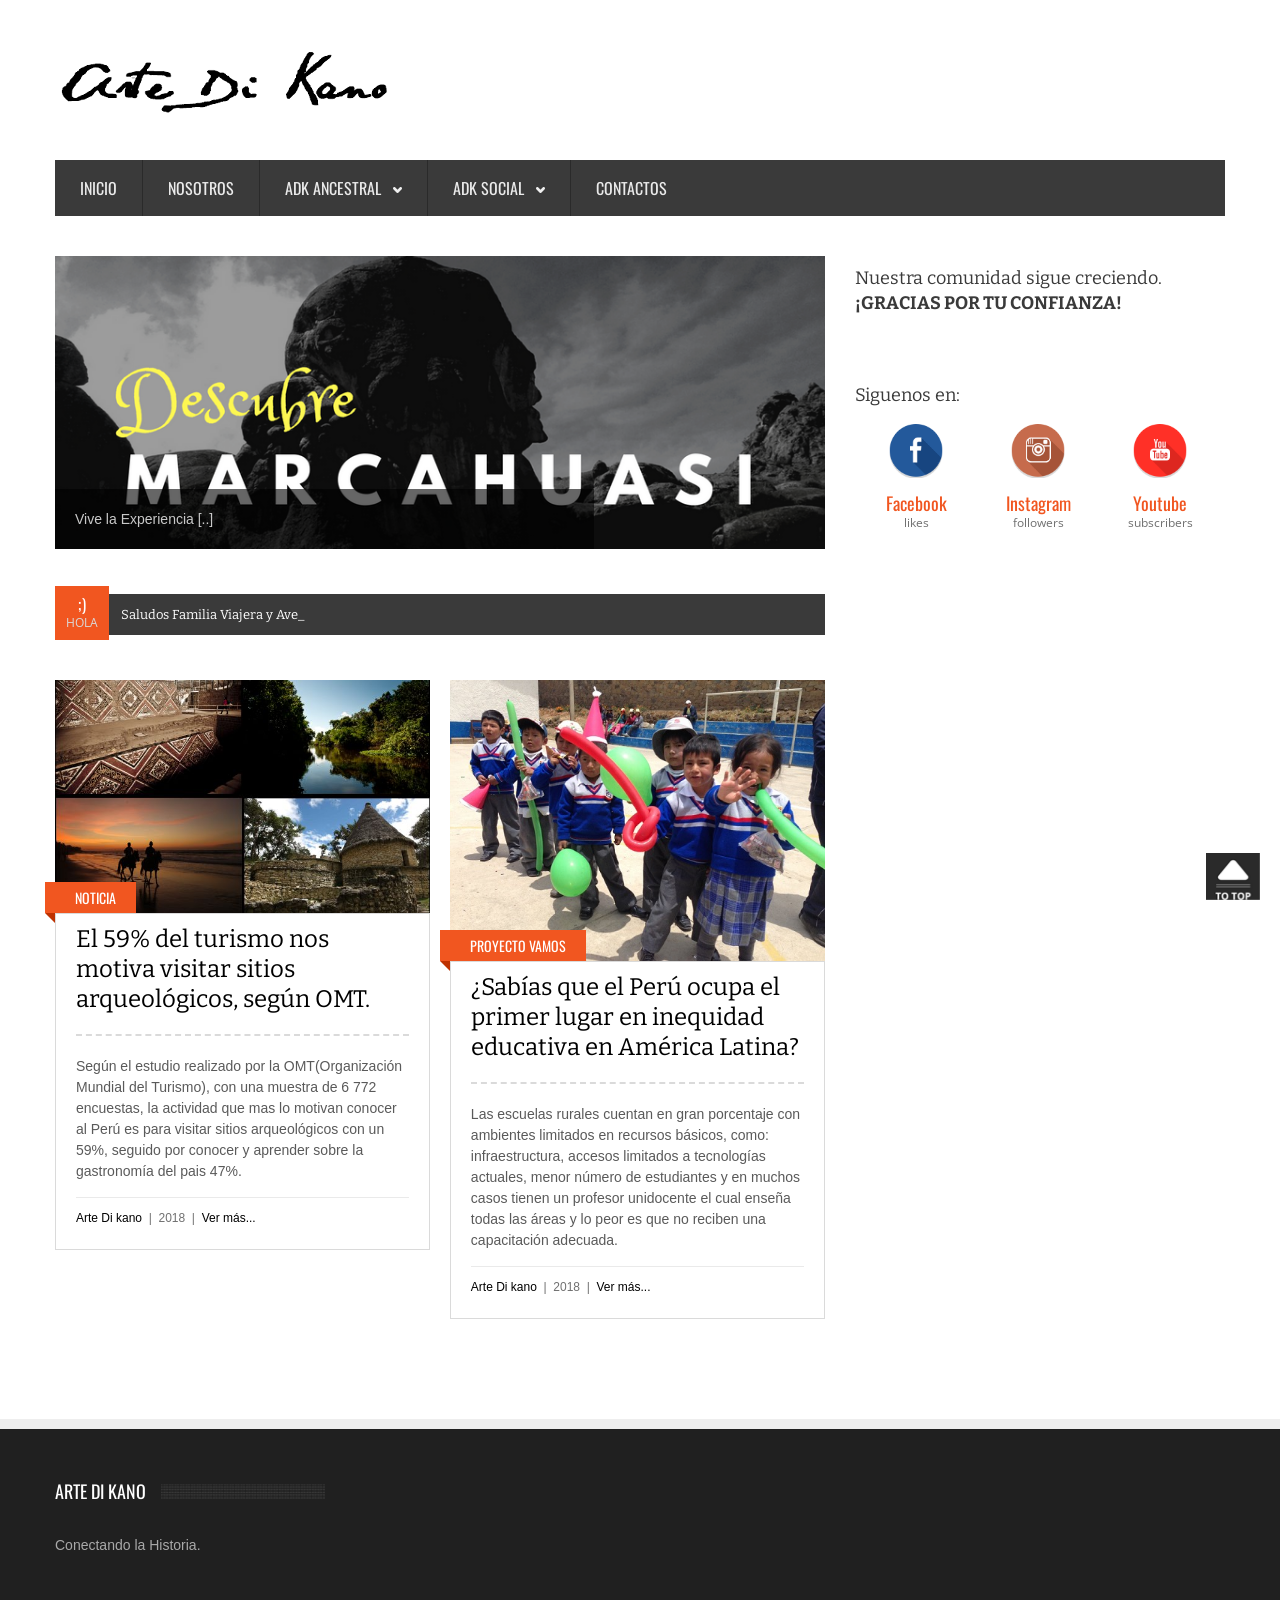
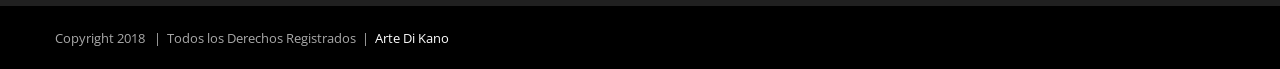
<file: index.html>
<!DOCTYPE html>
<!--[if lt IE 7 ]><html class="ie ie6" lang="en"> <![endif]-->
<!--[if IE 7 ]><html class="ie ie7" lang="en"> <![endif]-->
<!--[if IE 8 ]><html class="ie ie8" lang="en"> <![endif]-->
<!--[if (gte IE 9)|!(IE)]><!--><html lang="es"> <!--<![endif]-->

<head>

	<!-- Your Basic Site Informations -->
	<title>Arte Di Kano</title>
	<meta http-equiv="content-type" content="text/html;charset=utf-8" />
    <meta name="description" content="Conectando la historia" />
    <meta name="keywords" content="artesania, peru, treakking, marcahuasi, marcahuasi tours, cabeza clava, peru mistico, misticismo, chavin, san pedro de casta, arte di kano, lanzon monolitico, culturas del peru, caon de autisha, marcahuasi travel, rostro de la humanidad, el valle de las focas, laguna cachu cachu, cabaña de l dr. ruso" />
    <meta name="author" content="Arte Di Kano" />

    
    <!-- Mobile Specific Meta -->
	<meta name="viewport" content="width=device-width, initial-scale=1, maximum-scale=1">
    
    <!-- Stylesheets -->
    <link rel="stylesheet" href="css/bootstrap.min.css">
    <link rel="stylesheet" href="css/bootstrap-responsive.min.css">
    <link rel="stylesheet" href="css/flexslider.css">
    <link rel="stylesheet" href="css/prettyPhoto.css">
    <link rel="stylesheet" href="css/style.css">
    <link href='http://fonts.googleapis.com/css?family=Oswald' rel='stylesheet' type='text/css'>
    <link href='http://fonts.googleapis.com/css?family=Bitter' rel='stylesheet' type='text/css'>
    <link href='http://fonts.googleapis.com/css?family=Open+Sans' rel='stylesheet' type='text/css'>
    
    <noscript><link rel="stylesheet" href="css/no-js.css"></noscript> <!-- If JavaScript Disabled -->
    
    <!--[if lt IE 9]>
		<script src="http://html5shim.googlecode.com/svn/trunk/html5.js"></script>
	<![endif]-->
    
    <!-- Favicons -->
	<link rel="shortcut icon" href="images/favicon.ico">
	<link rel="apple-touch-icon" href="images/apple-touch-icon.png">
	<link rel="apple-touch-icon" sizes="72x72" href="images/apple-touch-icon-72x72.png">
	<link rel="apple-touch-icon" sizes="114x114" href="images/apple-touch-icon-114x114.png">
    
    <!-- JavaScript -->
    <script type="text/javascript" src="js/jquery-1.8.3.min.js"></script>
    <script type='text/javascript' src='js/bootstrap.min.js'></script>
    <script type='text/javascript' src='js/jquery.easing.js'></script>
    <script type='text/javascript' src='js/jquery.flexslider-min.js'></script>
    <script type='text/javascript' src='js/jflickrfeed.min.js'></script>
    <script type='text/javascript' src='js/jquery.fitvids.min.js'></script>
    <script type='text/javascript' src='js/jquery.lazyload.mini.js'></script>
    <script type='text/javascript' src='js/jquery.prettyPhoto.js'></script>
    <script type='text/javascript' src='js/jquery.placeholder.min.js'></script>
    <script type='text/javascript' src='js/jquery.jticker.js'></script>
    <script type='text/javascript' src='js/jquery.mobilemenu.js'></script>
    <script type='text/javascript' src='js/jquery.isotope.min.js'></script>
    <script type='text/javascript' src='js/jquery.hoverdir.js'></script>
    <script type='text/javascript' src='js/modernizr.custom.js'></script>
    <script type="text/javascript" src="js/main.js"></script>
    
</head>

<body>


 
 <div class="container">
  <header id="header" class="clearfix">
   
   <!-- Logo -->
   <div class="logo pull-left">
       <a href="index-2.html"><img src="images/logo.png" alt="Enews" /></a>
   </div>
      
  </header> <!-- End Header -->
  
  <nav id="main-navigation" class="clearfix margin-bottom40">
   <ul>
    <li><a href="index.html">Inicio</a></li>
    <li><a href="#">Nosotros</a></li>
    <li><a href="#">ADK Ancestral <i class="arrow-main-nav"></i></a>
        <ul>
           <li><a href="chavin.html">Motivos Chavín</a></li>
            <li><a href="marcahuasi.html">Motivos Marcahuasi</a></li>
           <li><a href="peru_diverso.html">Perú Diverso</a></li>
        </ul>
    </li>    
    <li><a href="#">ADK Social <i class="arrow-main-nav"></i></a>
        <ul>
           <li><a href="proyecto_vamos.html">Proyecto Vamos</a></li>
        </ul>
    </li>
    <li><a href="#">Contactos</a></li>
   
 
   </ul>
  </nav> <!-- End Main-Navigation -->
  
  <div class="row-fluid">
   <div id="main" class="span8 image-preloader">
    
    <div id="home-slider" class="home-slider3">
     
     <div class="flexslider home-slider3-gallery">
      <ul class="slides">  
       <li> <!-- One -->
        <img src="images/content/full/marcahuasi.jpg" alt="Screenshoot 1" />
        
        <div class="content">
        <!--
         <div class="header">
          <span class="date">
           <span class="day">24</span>
           <span class="date-details">
            <span class="year">2013</span>
            <span class="month">January</span>
           </span>
          </span>
          <h3><a href="single_post.html">Alvear Art Black and White Theme</a></h3>
         </div>
         -->
         <p>Vive la Experiencia [..]</p>
        </div>
       </li>
       <li> <!-- Two -->
        <img src="images/content/full/chavin.jpg" alt="Screenshoot 2" />
        <div class="content">
        <!--
         <div class="header">
          <span class="date">
           <span class="day">21</span>
           <span class="date-details">
            <span class="year">2013</span>
            <span class="month">January</span>
           </span>
          </span>
          <h3><a href="single_post.html">Camerette - Your Time to Explore</a></h3>
         </div>
         -->
         <p>Explora el Misterio [..]</p>
        </div>
       </li>
      
     
       
      </ul>
     </div> <!-- End Home-Slider-Gallery -->
     <!--
     <div class="flexslider loading home-slider3-carousel">
      <ul class="slides">
       <li><img src="images/content/300/1.jpg" alt="Thumbnail 1" title="Alvear Art Black and White Theme" /></li>
       <li><img src="images/content/300/2.jpg" alt="Thumbnail 2" title="Camerette - Your Time to Explore" /></li>
       <li><img src="images/content/300/3.jpg" alt="Thumbnail 3" title="Living Room in Italy" /></li>
       <li><img src="images/content/300/4.jpg" alt="Thumbnail 4" title="Mosaic Pool is Amazing And Beautiful Place" /></li>
       <li><img src="images/content/300/9.jpg" alt="Thumbnail 5" title="Platform House with Minimal Design" /></li>
      </ul>
     </div> <!-- End Home-Slider-Carousel -->
     
    </div> <!-- End Home-Slider3 -->
    
    <div class="headlines clearfix">
     <span class="base">;)<i>Hola</i></span>
     <div class="text-rotator">
      <div><a href="#" title="Arte di kano">Saludos Familia Viajera y Aventurera.</a></div>
      <div><a href="#" title="Arte di kano">Te damos la bienvenida al misterio ancestral de nuestros antepasados.</a></div>
      <div><a href="#" title="Arte di kano">Somos Arte Di Kano</a></div>
      <div><a href="#" title="Arte di kano">Vive la Magia a través de representaciones Artesanales.</a></div>
     </div>
    </div> <!-- End Headlines -->
  <!--
   <div class="author-bio clearfix">
              <figure><img src="images/content/avatar/1.jpg" alt="Avatar" /></figure>
              <div class="content">
                   <h3>Somos una Familia</h3>
                   <p>Vivimos en un mundo maravilloso que está lleno de belleza, encanto  y aventura. No hay límiti para las aventuras que podamos tener  siempre y cuando las busquemos</p>
                   <p class="add-info"><i class="icon-share"></i> Email: <a href="#" title="Send a private message via email">author@email_domain.com</a></p>
              </div>           
    </div> <!-- End Author-Bio -->
  
<div class="row-fluid">
   
     <!-- One -->
     <div class="span6 post no-margin-left">
      <figure>
       <img src="images/content/600/promperu.jpg" alt="Thumbnail 1" />
       <div class="cat-name">
        <span class="base">NOTICIA</span>
        <span class="arrow"></span>
       </div>
      </figure>
      <div class="text">
       <h2><a href="#" title="Informacion estadistica">El 59% del turismo nos motiva visitar sitios arqueológicos, según OMT.</a></h2>
       <p>Según el estudio realizado por la OMT(Organización Mundial del Turismo), con una muestra de 6 772 encuestas, la actividad que mas lo motivan conocer al Perú es para visitar sitios arqueológicos con un 59%, seguido por conocer y aprender sobre la gastronomía del pais 47%. </p>
       <div class="meta"> <a href="#">Arte Di kano</a>&nbsp;&nbsp;|&nbsp;&nbsp;2018&nbsp;&nbsp;|&nbsp;&nbsp;<a href="#">Ver más...</a></div>
      </div>
     </div>
   
     <!-- Two -->
     <div class="span6 post">
      <figure>
       <img src="images/content/ninios_sanpedro.jpg" alt="Thumbnail 2" />
       <div class="cat-name">
        <span class="base">PROYECTO VAMOS</span>
        <span class="arrow"></span>
       </div>
      </figure>
      <div class="text">
       <h2><a href="proyecto_vamos.html" title="Ver más acerca de nuestro PROYECTO VAMOS">¿Sabías que el Perú ocupa el primer lugar en inequidad educativa en América Latina?</a></h2>
       <p>Las escuelas rurales cuentan en gran porcentaje con ambientes limitados en recursos básicos, como: infraestructura, accesos limitados a tecnologías actuales, menor número de estudiantes y en muchos casos tienen un profesor unidocente el cual enseña todas las áreas y lo peor es que no reciben una capacitación adecuada.</p>
       <div class="meta"> <a href="#">Arte Di kano</a>&nbsp;&nbsp;|&nbsp;&nbsp;2018&nbsp;&nbsp;|&nbsp;&nbsp;<a href="proyecto_vamos.html">Ver más...</a></div>
      </div>
     </div>
   
     <div class="clearfix ie-sep"></div> <!-- Clearfix -->

   
   
   
    </div> <!-- End Row-Fluid -->
   </div> <!-- End Main -->
  
   <div id="sidebar" class="span4">
  
    <div class="widget clearfix">
    <p> <h4>Nuestra comunidad sigue creciendo. <strong>¡GRACIAS POR TU CONFIANZA!</strong></h4></p>
<div class="fb-like" data-href="https://www.facebook.com/artedikano/" data-width="300" data-layout="standard" data-action="like" data-size="small" data-show-faces="true" data-share="true"></div>
     <br>
     <br>
     <p><h4>Siguenos en:</h4></p>    
     <ul class="social-subscribers">
      <li>
       <a href="#" data-original-title="Encuentranos en Facebook"><img src="images/social/icon-facebook.png" alt="Facebook" /></a>
       <p>Facebook<i>likes</i></p>
      </li>
      <li>
       <a href="#" data-original-title="Siguenos en Instagram"><img src="images/social/icon-instagram.png" alt="Instagram" /></a>
       <p>Instagram<i>followers</i></p>
      </li>
      <li>
       <a href="#" data-original-title="Miranos en Youtube"><img src="images/social/icon-youtube.png" alt="youtube" /></a>
       <p>Youtube<i>subscribers</i></p>
      </li>
     </ul>
    
    </div> <!-- End Widget -->
   
    
      
      
   
   
  
   </div> <!-- End Sidebar -->
  
  </div> <!-- End Row-Fluid -->
 </div> <!-- End Container -->
 
<div id="bottom">
  <div class="container">
   <div class="row-fluid">
   
    <div class="span3 widget clearfix">
     <div class="header">
      <h4>Arte Di Kano</h4>
     </div>
     
     <div class="content">
      <p>Conectando la Historia.</p>
      
     </div>
    </div> <!-- End Widget -->
    <!--
    <div class="span3 widget clearfix">
     <div class="tags-cloud">
      
      <div class="header">
       <h4>Tags Cloud</h4>
      </div>
      
      <ul>
       <li><a href="blog_posts.html">windows</a></li>
       <li><a href="blog_posts.html">apple</a></li>
       <li><a href="blog_posts.html">software</a></li>
       <li><a href="blog_posts.html">hardware</a></li>
       <li><a href="blog_posts.html">gadget</a></li>
       <li><a href="blog_posts.html">smartphone</a></li>
       <li><a href="blog_posts.html">laptop</a></li>
       <li><a href="blog_posts.html">business</a></li>
       <li><a href="blog_posts.html">learn</a></li>
       <li><a href="blog_posts.html">study</a></li>
       <li><a href="blog_posts.html">game</a></li>
       <li><a href="blog_posts.html">movie</a></li>
       <li><a href="blog_posts.html">event</a></li>
      </ul>
      
     </div>
    </div> <!-- End Widget -->
    <!---
    <div class="span3 widget clearfix">
     <div class="tweets">
      
      <div class="header">
       <h4>Latest Tweets</h4>
      </div>
      
      <ul>
       <li>
        <span class="picons"><!-</span>
        <p><a href="#">@realt0rlife</a> That's a very good question :) You may want to contact the author. There's a form on the right when you click their name.</p>
        <span class="date">- 10 hours ago</span>
       </li>
       <li>
        <span class="picons"><!-- --</span>
        <p><a href="#">@ghostpool</a> Have you opened a support ticket yet? Can you send methe ticket number? Thanks!</p>
        <span class="date">- 2 days ago</span>
       </li>
      </ul>
      
     </div>
    </div> <!-- End Widget -->
    <!--
    <div class="span3 widget clearfix">
     <div class="flickr-photos">
      
      <div class="header">
       <h4>Flickr Photos</h4>
      </div>
      
      <ul id="flickr-gallery"><!-- </ul>
      
     </div>
    </div> <!-- End Widget -->
   
   </div> <!-- End Row-Fluid -->
  </div> <!-- End Container -->
 </div> <!-- End Bottom -->
  
 <div id="footer">
  <div class="container">
   
   <p class="pull-left">Copyright 2018 &nbsp;&nbsp;|&nbsp;&nbsp;Todos los Derechos Registrados&nbsp;&nbsp;|&nbsp;&nbsp;<a href="#">Arte Di Kano</a></p>
   <!---
   <ul class="social pull-right">
    <li><a href="#" title="Youtube"><img src="images/social/f0101/youtube.png" alt="Youtube" /></a></li>
    <li><a href="#" title="LinkedIn"><img src="images/social/f0101/linkedin.png" alt="LinkedIn" /></a></li>
 
    <li><a href="#" title="Facebook"><img src="images/social/f0101/facebook.png" alt="Facebook" /></a></li>
    <li><a href="#" title="Twitter"><img src="images/social/f0101/twitter.png" alt="Twitter" /></a></li>
   </ul>
   --->
  </div> <!-- End Container -->
 </div> <!-- End Footer -->
 
 <a href="#" class="scrollup" title="Volver arriba!">Scroll</a>
<!--
 <div id="customize">
  <h5>Options</h5>
  <div class="wrapper">
   <div class="colors">
    <h6>Colors</h6>
    <a href="#" class="orange" title="Orange" style="background-color:#f15620;"></a>
    <a href="#" class="blue" title="Blue" style="background-color:#1d96e2;"></a>
    <a href="#" class="green" title="Green" style="background-color:#45b519;"></a>
   </div>
  </div>
 </div>
--->
</body>
</html>
</file>
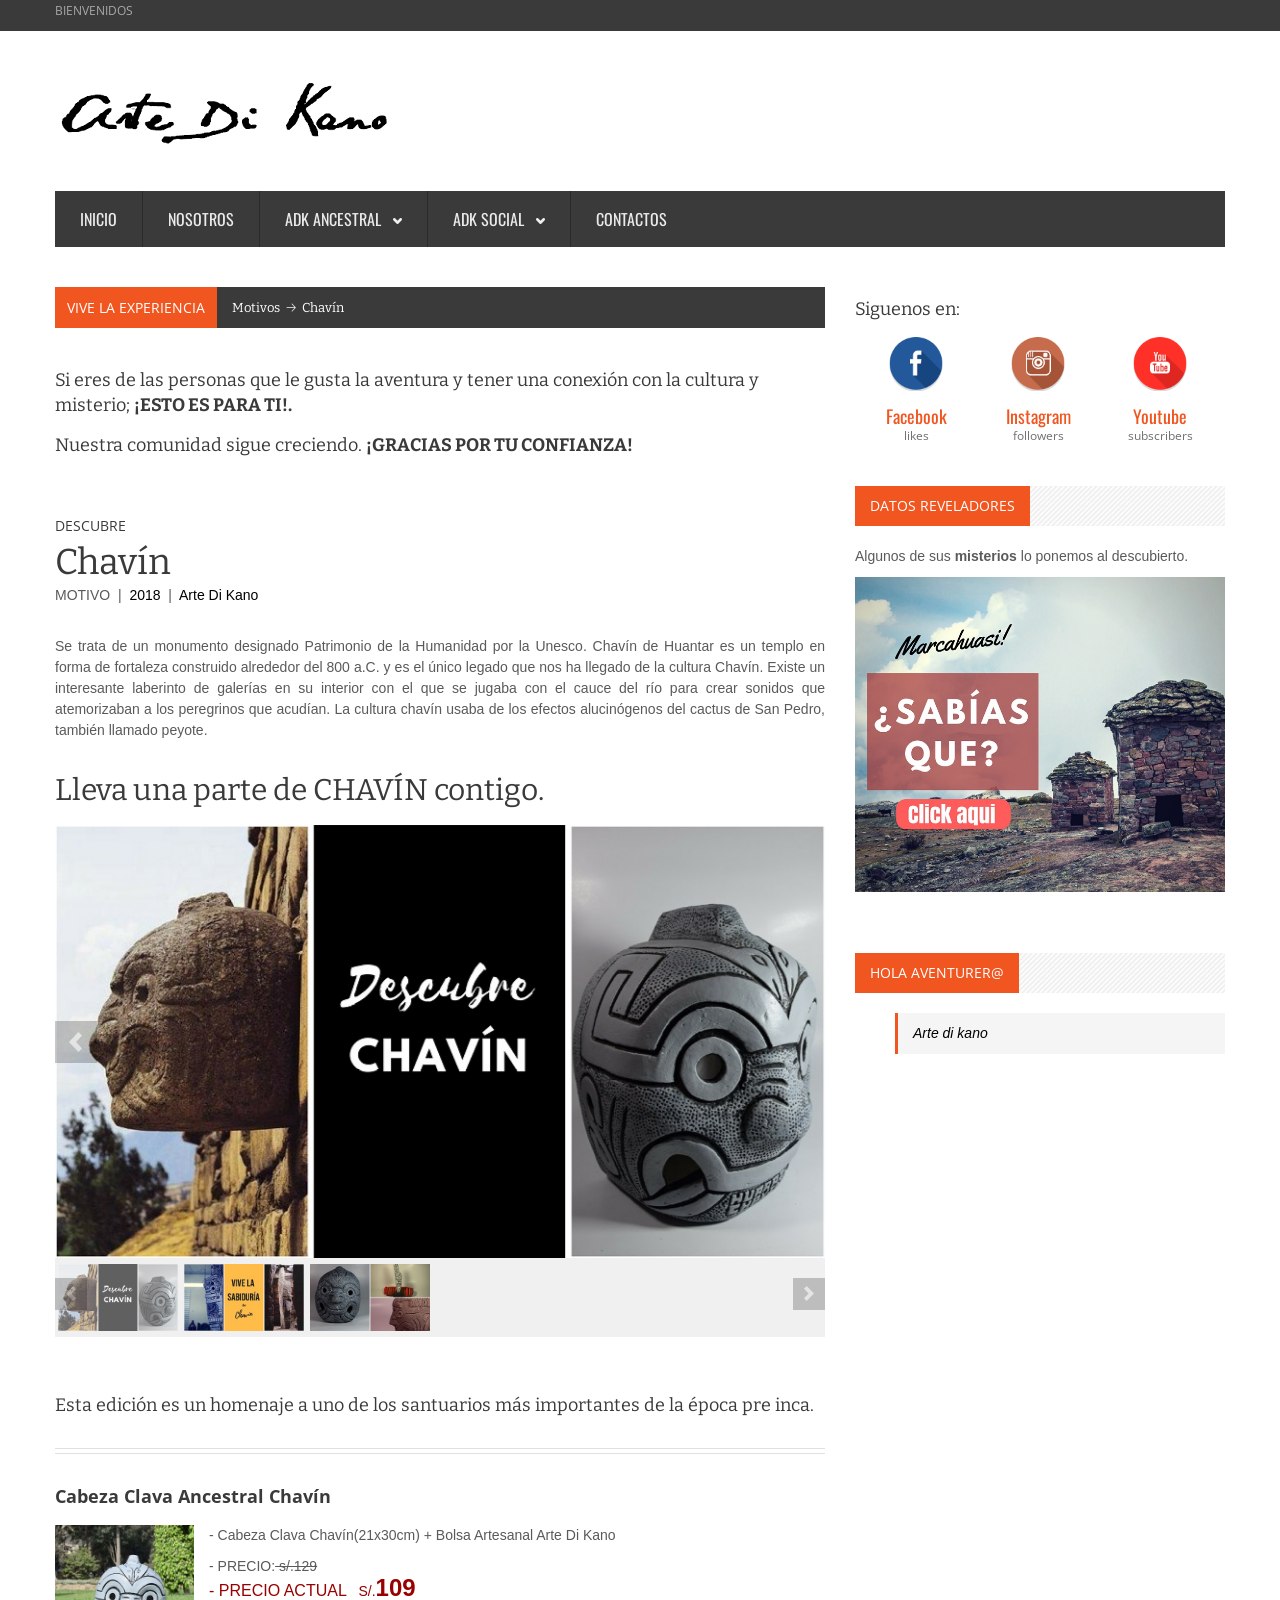
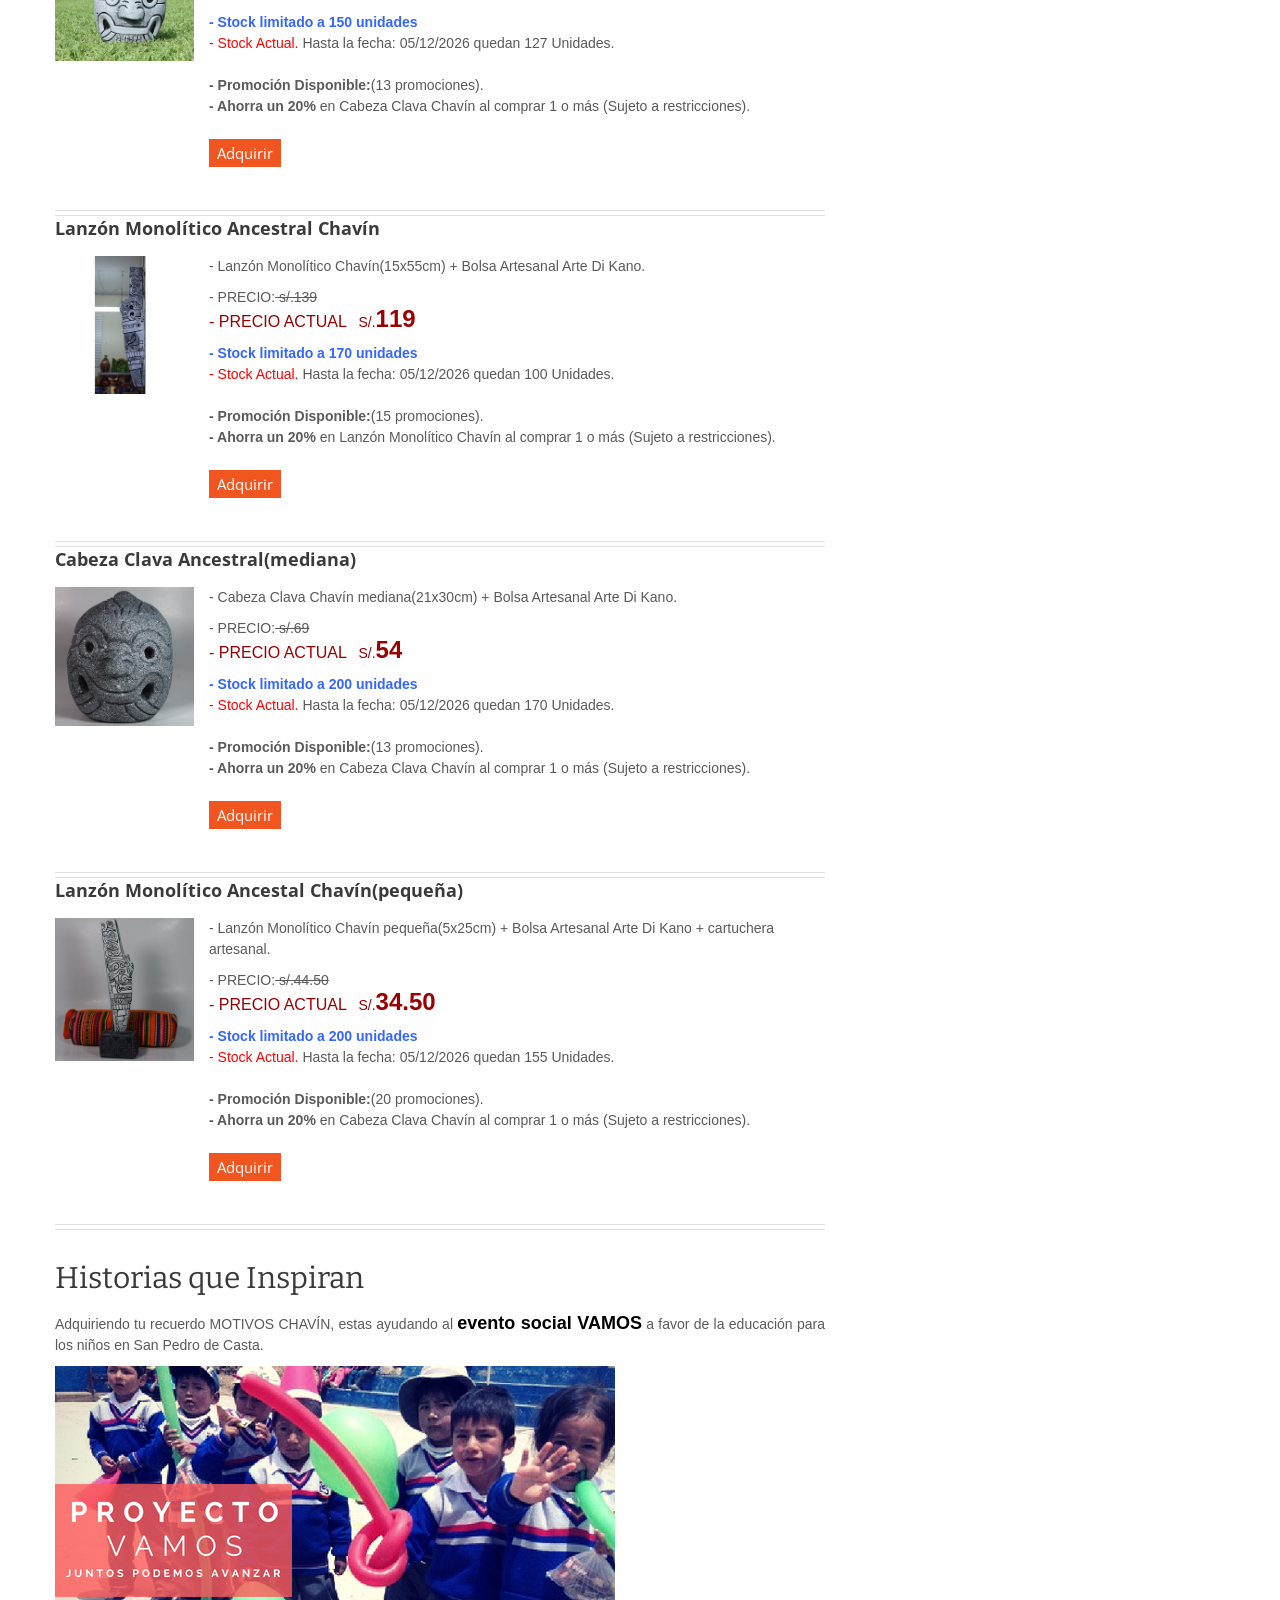
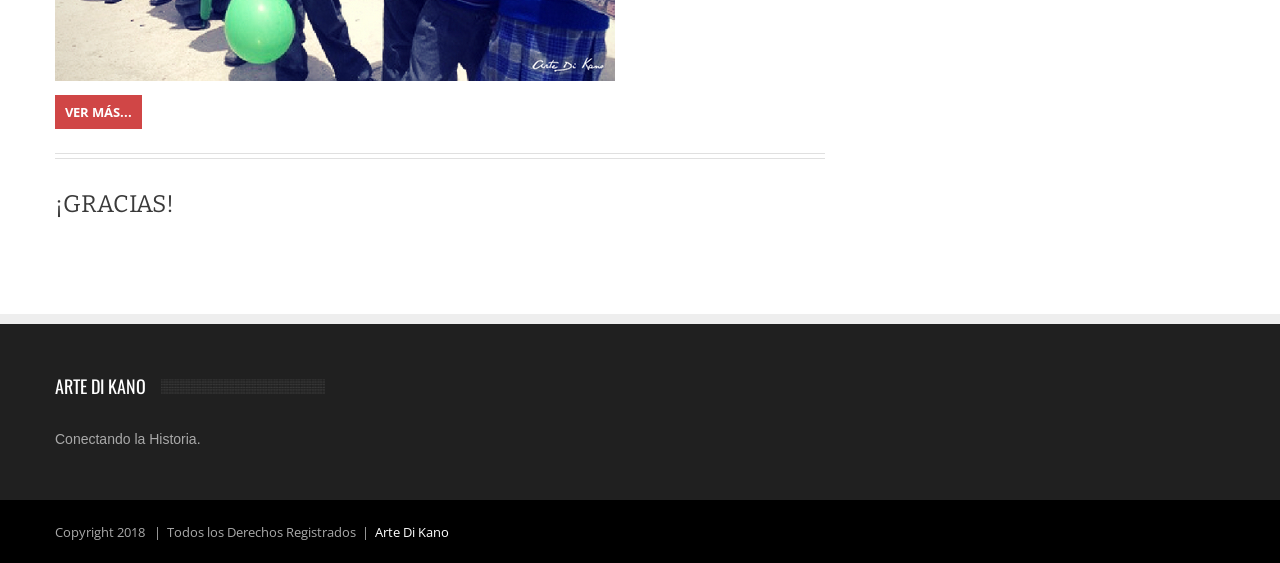
<file: chavin.html>
<!DOCTYPE html>
<!--[if lt IE 7 ]><html class="ie ie6" lang="en"> <![endif]-->
<!--[if IE 7 ]><html class="ie ie7" lang="en"> <![endif]-->
<!--[if IE 8 ]><html class="ie ie8" lang="en"> <![endif]-->
<!--[if (gte IE 9)|!(IE)]><!--><html lang="es"> <!--<![endif]-->

<head>

	<!-- Your Basic Site Informations -->
	<title>Arte Di Kano</title>
	<meta http-equiv="content-type" content="text/html;charset=utf-8" />
    <meta name="description" content="Conectando la historia" />
    <meta name="keywords" content="artesania, peru, treakking, marcahuasi, marcahuasi tours, cabeza clava, peru mistico, misticismo, chavin, san pedro de casta, arte di kano, lanzon monolitico, culturas del peru, caon de autisha, marcahuasi travel, rostro de la humanidad, el valle de las focas, laguna cachu cachu, cabaña de l dr. ruso, chavin de huantar, chavin, ancash, lanzon chavin, Huaraz, Recuay, Ticapampa, Catac, Laguna Querococha, Túnel de Cahuish, Valle de Conchucos, Chavín de Huantar, Museo Nacional de Chavín, retorno a Huaraz" />
    <meta name="author" content="Arte Di Kano" />
    
    <!-- Mobile Specific Meta -->
	<meta name="viewport" content="width=device-width, initial-scale=1, maximum-scale=1">
    
    <!-- Stylesheets -->
    <link rel="stylesheet" href="css/bootstrap.min.css">
    <link rel="stylesheet" href="css/bootstrap-responsive.min.css">
    <link rel="stylesheet" href="css/flexslider.css">
    <link rel="stylesheet" href="css/prettyPhoto.css">
    <link rel="stylesheet" href="css/style.css">
    <link href='http://fonts.googleapis.com/css?family=Oswald' rel='stylesheet' type='text/css'>
    <link href='http://fonts.googleapis.com/css?family=Bitter' rel='stylesheet' type='text/css'>
    <link href='http://fonts.googleapis.com/css?family=Open+Sans' rel='stylesheet' type='text/css'>
    
    <noscript><link rel="stylesheet" href="css/no-js.css"></noscript> <!-- If JavaScript Disabled -->
    
    <!--[if lt IE 9]>
		<script src="http://html5shim.googlecode.com/svn/trunk/html5.js"></script>
	<![endif]-->
    
    <!-- Favicons -->
	<link rel="shortcut icon" href="images/favicon.ico">
	<link rel="apple-touch-icon" href="images/apple-touch-icon.png">
	<link rel="apple-touch-icon" sizes="72x72" href="images/apple-touch-icon-72x72.png">
	<link rel="apple-touch-icon" sizes="114x114" href="images/apple-touch-icon-114x114.png">
    
    <!-- JavaScript -->
    <script type="text/javascript" src="js/jquery-1.8.3.min.js"></script>
    <script type='text/javascript' src='js/bootstrap.min.js'></script>
    <script type='text/javascript' src='js/jquery.easing.js'></script>
    <script type='text/javascript' src='js/jquery.flexslider-min.js'></script>
    <script type='text/javascript' src='js/jflickrfeed.min.js'></script>
    <script type='text/javascript' src='js/jquery.fitvids.min.js'></script>
    <script type='text/javascript' src='js/jquery.lazyload.mini.js'></script>
    <script type='text/javascript' src='js/jquery.prettyPhoto.js'></script>
    <script type='text/javascript' src='js/jquery.placeholder.min.js'></script>
    <script type='text/javascript' src='js/jquery.jticker.js'></script>
    <script type='text/javascript' src='js/jquery.mobilemenu.js'></script>
    <script type='text/javascript' src='js/jquery.isotope.min.js'></script>
    <script type='text/javascript' src='js/jquery.hoverdir.js'></script>
    <script type='text/javascript' src='js/modernizr.custom.js'></script>
    <script type="text/javascript" src="js/main.js"></script>
    
    
    <!-- Facebook Pixel Code -->
<script>
  !function(f,b,e,v,n,t,s)
  {if(f.fbq)return;n=f.fbq=function(){n.callMethod?
  n.callMethod.apply(n,arguments):n.queue.push(arguments)};
  if(!f._fbq)f._fbq=n;n.push=n;n.loaded=!0;n.version='2.0';
  n.queue=[];t=b.createElement(e);t.async=!0;
  t.src=v;s=b.getElementsByTagName(e)[0];
  s.parentNode.insertBefore(t,s)}(window, document,'script',
  'https://connect.facebook.net/en_US/fbevents.js');
  fbq('init', '162683041096313');
  fbq('track', 'PageView');
</script>
<noscript><img height="1" width="1" style="display:none"
  src="https://www.facebook.com/tr?id=162683041096313&ev=PageView&noscript=1"
/></noscript>
<!-- End Facebook Pixel Code -->

    
    
</head>

<body>



  <div id="fb-root"></div>
<script>(function(d, s, id) {
  var js, fjs = d.getElementsByTagName(s)[0];
  if (d.getElementById(id)) return;
  js = d.createElement(s); js.id = id;
  js.src = 'https://connect.facebook.net/es_LA/sdk.js#xfbml=1&version=v2.12&appId=216225352080844&autoLogAppEvents=1';
  fjs.parentNode.insertBefore(js, fjs);
}(document, 'script', 'facebook-jssdk'));</script>

 <div id="top-navigation">
  <div class="container">
    
      <p>BIENVENIDOS</p>
    
   <!-- Social Media 
   <ul class="social pull-right">
    <li><a href="#" data-placement="bottom" data-original-title="Estamos en LinkedIn"><img src="images/social/infocus/linkedin-logo.png" alt="LinkedIn"></a></li>
    
     <li><a href="#" data-placement="bottom" data-original-title="Encuentranos Facebook"><img src="images/social/infocus/facebook-logo.png" alt="Facebook"></a></li>
    
    <li><a href="#" data-placement="bottom" data-original-title="Siguenos en Twitter"><img src="images/social/infocus/twitter.png" alt="Twitter"></a></li>
    
    <li><a href="#" data-placement="bottom" data-original-title="Llamanos via Skype"><img src="images/social/infocus/skype.png" alt="Skype"></a></li>
   </ul>
   --->
  </div> <!-- End Container -->
 </div> <!-- End Top-Navigation -->
 
 <div class="container">
  <header id="header" class="clearfix">
   
   <!-- Logo -->
   <div class="logo pull-left">
    <a href="#"><img src="images/logo.png" alt="Arte Di Kano" /></a>
   </div>
   
   <!-- Ads 
   <div class="ads pull-right">
    <img src="images/ads/480x80.png" alt="Ads" />
   </div>-->
   
  </header> <!-- End Header -->
  
 <nav id="main-navigation" class="clearfix margin-bottom40">
   <ul>
    <li><a href="index.html">Inicio</a></li>
    <li><a href="#">Nosotros</a></li>
    <li><a href="#">ADK Ancestral <i class="arrow-main-nav"></i></a>
        <ul>
           <li><a href="chavin.html">Motivos Chavín</a></li>
            <li><a href="marcahuasi.html">Motivos Marcahuasi</a></li>
           <li><a href="peru_diverso.html">Perú Diverso</a></li>
        </ul>
    </li>    
    <li><a href="#">ADK Social <i class="arrow-main-nav"></i></a>
        <ul>
           <li><a href="proyecto_vamos.html">Proyecto Vamos</a></li>
        </ul>
    </li>
    <li><a href="#">Contactos</a></li>
   
 
   </ul>
  </nav> <!-- End Main-Navigation -->
  
  <div class="row-fluid">
   <div id="main" class="span8 single single-photo image-preloader">
  
    <div class="row-fluid">
    
     <div class="breadcrumb clearfix">
         <span class="base">VIVE LA EXPERIENCIA</span>
         <p><a href="#">Motivos</a>&nbsp;&nbsp;&rarr;&nbsp;&nbsp;<a href="#" title="Ver Marcahuasi">Chavín</a></p>
     </div> <!-- End Breadcrumb -->
      <p align="justify"><h4>Si eres de las personas que le gusta la aventura y tener una conexión con la cultura y misterio; <strong>¡ESTO ES PARA TI!. </strong></h4></p>
     
     <p> <h4>Nuestra comunidad sigue creciendo. <strong>¡GRACIAS POR TU CONFIANZA!</strong></h4></p>
      
    <div class="fb-like" data-href="https://www.facebook.com/artedikano/" data-width="300" data-layout="standard" data-action="like" data-size="small" data-show-faces="true" data-share="true"></div>
     <br>
     <br>
    
     <div class="content">
     
      <div class="head-section">
       <h5>DESCUBRE</h5>
       <h1>Chavín</h1>
       <p class="meta">MOTIVO&nbsp;&nbsp;|&nbsp;&nbsp;<a href="#" title="MARCAHUASI">2018</a>&nbsp;&nbsp;|&nbsp;&nbsp;<a href="https://www.facebook.com/artedikano/" title="Descubre, Vive">Arte Di Kano</a></p>
      </div> <!-- End Head-Section -->
     
      <p align="justify">Se trata de un monumento designado Patrimonio de la Humanidad por la Unesco.
Chavín de Huantar es un templo en forma de fortaleza construido alrededor del 800 a.C. y es el único legado que nos ha llegado de la cultura Chavín.
Existe un interesante laberinto de galerías en su interior con el que se jugaba con el cauce del río para crear sonidos que atemorizaban a los peregrinos que acudían.
La cultura chavín usaba de los efectos alucinógenos del cactus de San Pedro, también llamado peyote.</p>
       <!--  
       <p><strong>Recomendamos visitar luego</strong> esta estupenda página dirigia por los hijos del Dr. Daniel Ruzo.</p>
       <div class="tags">
          <a href="https://goo.gl/es47Rr" title="Historia de Daniel Ruzo">VER PÁGINA</a>
       </div>-->
      <br> 
      <h2><p align="justify">Lleva una parte de CHAVÍN contigo.</p></h2> 
      <div class="flexslider loading slider-gallery">
      <ul class="slides">
       <li><a href="images/content/full/chavin1.jpg" data-rel="prettyPhoto[sliderGallery]"><img src="images/content/full/chavin1.jpg" alt="Screenshoot 1" /></a></li>
       <li><a href="images/content/full/chavin2.jpg" data-rel="prettyPhoto[sliderGallery]"><img src="images/content/full/chavin2.jpg" alt="Screenshoot 2" /></a></li>
       <li><a href="images/content/full/chavin3.jpg" data-rel="prettyPhoto[sliderGallery]"><img src="images/content/full/chavin3.jpg" alt="Screenshoot 3" /></a></li>
       <!--
       <li><a href="images/content/full/marca4.jpg" data-rel="prettyPhoto[sliderGallery]"><img src="images/content/full/marca4.jpg" alt="Screenshoot 4" /></a></li>
       <!--<li><a href="images/content/full/marca5.jpg" data-rel="prettyPhoto[sliderGallery]"><img src="images/content/full/marca5.jpg" alt="Screenshoot 3" /></a></li>
       
       <li><a href="images/content/full/marca6.jpg" data-rel="prettyPhoto[sliderGallery]"><img src="images/content/full/marca6.jpg" alt="Screenshoot 3" /></a></li>--->
       
      </ul>
     </div>
     
     <div class="flexslider slider-carousel">
      <ul class="slides">
       <li><img src="images/content/300/chavin1.jpg" alt="Chavin" /></li>
       <li><img src="images/content/300/chavin2.jpg" alt="Chavin" /></li>
       <li><img src="images/content/300/chavin3.jpg" alt="Chavin" /></li>

      <!-- <li><img src="images/content/300/marca5.jpg" alt="Marcahuasi" /></li>
       <li><img src="images/content/300/marca6.jpg" alt="Marcahuasi" /></li>-->
      </ul>
     </div> <!-- End Slider -->
       <br>

       <p><h4>Esta edición es un homenaje a uno de los santuarios más importantes de la época pre inca.</h4></p> 
       <div class="sep-border"></div> <!-- Separator -->

     
     <div class="post-author clearfix">
          <h4>Cabeza Clava Ancestral Chavín</h4>
          <figure><img src="images/content/avatar/cabeza_clava.jpg" alt="Avatar" /></figure>
          <div class="content">
           
               <p>- Cabeza Clava Chavín(21x30cm) + Bolsa Artesanal Arte Di Kano</p>           
               - PRECIO:<strike> s/.129</strike>
               <p><font color="#990000"><font size="3px">- PRECIO ACTUAL</font>&nbsp;&nbsp;   S/.<font size="5px"><strong>109</strong></font></font></p>           
               <font color="#3366FF"><strong>- Stock limitado a 150 unidades</strong></font> </br>
               <font color="#FF0000">- Stock Actual.</font> 
    
                    <script type="text/javascript">
                    //<![CDATA[
                    var date = new Date();
                    var d  = date.getDate();
                    var day = (d < 10) ? '0' + d : d;
                    var m = date.getMonth() + 1;
                    var month = (m < 10) ? '0' + m : m;
                    var yy = date.getYear();
                    var year = (yy < 1000) ? yy + 1900 : yy;
                    document.write('Hasta la fecha: '+day + "/" + month + "/" + year, ' quedan 127 Unidades.');
                    //]]>
                    </script>
    
               
               <br><br>
               <strong>- Promoción Disponible:</strong>(13 promociones).</br> 
               <strong>- Ahorra un 20%</strong> en Cabeza Clava Chavín al comprar 1 o más (Sujeto a restricciones).             
               <br><br>
               <h5><a href="https://goo.gl/VVfVYS" title="Quiero mi Cabeza Clava Chavín Ancestral">Adquirir</a></h5>
          </div>
     </div> <!-- End Post Author -->
     
     <div class="sep-border no-margin-bottom"></div> <!-- Separator -->

    <div class="post-author clearfix">
          <h4>Lanzón Monolítico Ancestral Chavín</h4>
          <figure><img src="images/content/avatar/lanzon_chavin.jpg" alt="Avatar" /></figure>
          <div class="content">
               <p>- Lanzón Monolítico Chavín(15x55cm) + Bolsa Artesanal Arte Di Kano.</p>           
               - PRECIO:<strike> s/.139</strike>
               <p><font color="#990000"><font size="3px">- PRECIO ACTUAL</font>&nbsp;&nbsp;   S/.<font size="5px"><strong>119</strong></font></font></p>           
               <font color="#3366FF"><strong>- Stock limitado a 170 unidades</strong></font> </br>
               <font color="#FF0000">- Stock Actual.</font> 
    
                    <script type="text/javascript">
                    //<![CDATA[
                    var date = new Date();
                    var d  = date.getDate();
                    var day = (d < 10) ? '0' + d : d;
                    var m = date.getMonth() + 1;
                    var month = (m < 10) ? '0' + m : m;
                    var yy = date.getYear();
                    var year = (yy < 1000) ? yy + 1900 : yy;
                    document.write('Hasta la fecha: '+day + "/" + month + "/" + year, ' quedan 100 Unidades.');
                    //]]>
                    </script>
    
               
               <br><br>
               <strong>- Promoción Disponible:</strong>(15 promociones).</br> 
               <strong>- Ahorra un 20%</strong> en Lanzón Monolítico Chavín al comprar 1 o más (Sujeto a restricciones).             
               <br><br>
               <h5><a href="https://goo.gl/VVfVYS" title="Quiero mi Lanzón Monolítico Ancestral Chavín">Adquirir</a></h5>

          </div>
     </div> <!-- End Post Author -->
     
     <div class="sep-border no-margin-bottom"></div> <!-- Separator -->
      
       <div class="post-author clearfix">
          <h4>Cabeza Clava Ancestral(mediana)</h4>
          <figure><img src="images/content/avatar/cabeza_clava_mediana.jpg" alt="Avatar" /></figure>
          <div class="content">
               <p>- Cabeza Clava Chavín mediana(21x30cm) + Bolsa Artesanal Arte Di Kano.</p>           
               - PRECIO:<strike> s/.69</strike>
               <p><font color="#990000"><font size="3px">- PRECIO ACTUAL</font>&nbsp;&nbsp;   S/.<font size="5px"><strong>54</strong></font></font></p>           
               <font color="#3366FF"><strong>- Stock limitado a 200 unidades</strong></font> </br>
               <font color="#FF0000">- Stock Actual.</font> 
    
                    <script type="text/javascript">
                    //<![CDATA[
                    var date = new Date();
                    var d  = date.getDate();
                    var day = (d < 10) ? '0' + d : d;
                    var m = date.getMonth() + 1;
                    var month = (m < 10) ? '0' + m : m;
                    var yy = date.getYear();
                    var year = (yy < 1000) ? yy + 1900 : yy;
                    document.write('Hasta la fecha: '+day + "/" + month + "/" + year, ' quedan 170 Unidades.');
                    //]]>
                    </script>
    
               
               <br><br>
               <strong>- Promoción Disponible:</strong>(13 promociones).</br> 
               <strong>- Ahorra un 20%</strong> en Cabeza Clava Chavín al comprar 1 o más (Sujeto a restricciones).             
               <br><br>
               <h5><a href="https://goo.gl/VVfVYS" title="Cabeza Clava Ancestral(mediana)">Adquirir</a></h5>

          </div>
     </div> <!-- End Post Author -->
     
     <div class="sep-border no-margin-bottom"></div> <!-- Separator -->


       <div class="post-author clearfix">
          <h4>Lanzón Monolítico Ancestal Chavín(pequeña)</h4>
          <figure><img src="images/content/avatar/lanzon_chavin_pequenio.jpg" alt="Avatar" /></figure>
          <div class="content">
               <p>- Lanzón Monolítico Chavín pequeña(5x25cm) + Bolsa Artesanal Arte Di Kano + cartuchera artesanal.</p>           
               - PRECIO:<strike> s/.44.50</strike>
               <p><font color="#990000"><font size="3px">- PRECIO ACTUAL</font>&nbsp;&nbsp;   S/.<font size="5px"><strong>34.50</strong></font></font></p>           
               <font color="#3366FF"><strong>- Stock limitado a 200 unidades</strong></font> </br>
               <font color="#FF0000">- Stock Actual.</font> 
    
                    <script type="text/javascript">
                    //<![CDATA[
                    var date = new Date();
                    var d  = date.getDate();
                    var day = (d < 10) ? '0' + d : d;
                    var m = date.getMonth() + 1;
                    var month = (m < 10) ? '0' + m : m;
                    var yy = date.getYear();
                    var year = (yy < 1000) ? yy + 1900 : yy;
                    document.write('Hasta la fecha: '+day + "/" + month + "/" + year, ' quedan 155 Unidades.');
                    //]]>
                    </script>
    
               
               <br><br>
               <strong>- Promoción Disponible:</strong>(20 promociones).</br> 
               <strong>- Ahorra un 20%</strong> en Cabeza Clava Chavín al comprar 1 o más (Sujeto a restricciones).             
               <br><br>
               <h5><a href="https://goo.gl/VVfVYS" title="Lanzón Monolítico Ancestal Chavín(pequeña)">Adquirir</a></h5>

          </div>
     </div> <!-- End Post Author -->
     
     

      <div class="sep-border"></div> <!-- Separator -->  
	  
     <!--- <div class="tags">
       <strong>Tags:</strong>&nbsp;
       <a href="https://www.facebook.com/artedikano/" title="">San Pedro de Casta</a>
       <a href="https://www.facebook.com/artedikano/" title="">Marcahuasi</a>
       <a href="https://www.facebook.com/artedikano/" title="">Huarochiri</a>
        <a href="https://www.facebook.com/artedikano/" title="">Arte Di Kano</a>
       <a href="https://www.facebook.com/artedikano/" title="">Aventura</a>
     </div> <!-- End Tags -->
      
     </div> <!-- End Content -->
      <h2>Historias que Inspiran</h2>
      <p align="justify"> Adquiriendo tu recuerdo MOTIVOS CHAVÍN, estas ayudando al <font size="4px"><strong><a href="proyecto_vamos.html">evento social VAMOS</a></strong></font> a favor de la educación para los niños en San Pedro de Casta.</p>
     <img src="images/content/evento_social.jpg" alt="Arte Di Kano" />
     <br><br>
     <div class="table-button">
         <a href="proyecto_vamos.html" class="btn  btn-red">Ver más...</a>
     </div>
     


     <div class="sep-border"></div> <!-- Separator -->
     <h3>¡GRACIAS!</h3>
     
     <!--
     <div class="post-author clearfix">
      <h4>PROMOCIÓN ESPECIAL</h4>
      <figure><img src="images/content/avatar/solorostro.jpg" alt="Arte Di Kano" /></figure>
      <div class="content">
       <h5><strong>Solo Rostro de la Humanidad</strong></h5>
       <p>Adquiere solo el rostro de la humanidad</p>
       <h3>S/.89.50</h3>   
      </div>
     
     </div> <!-- End Post Author 
     <br>
      <div class="table-button">
        <a href="https://goo.gl/o5Te12" class="btn">>>> QUIERO MI PROMOCIÓN ESPECIAL</a>
     </div>
     <br>
     
     <div class="sep-border no-margin-bottom"></div> <!-- Separator -->
     
    
     
     
    </div> <!-- End Row-Fluid -->
   </div> <!-- End Main -->
  
   <div id="sidebar" class="span4">
  
    
   
   
   
  <div class="widget clearfix">
     
     <p><h4>Siguenos en:</h4></p>    
     <ul class="social-subscribers">
      <li>
       <a href="#" data-original-title="Encuentranos en Facebook"><img src="images/social/icon-facebook.png" alt="Facebook" /></a>
       <p>Facebook<i>likes</i></p>
      </li>
      <li>
       <a href="#" data-original-title="Siguenos en Instagram"><img src="images/social/icon-instagram.png" alt="Instagram" /></a>
       <p>Instagram<i>followers</i></p>
      </li>
      <li>
       <a href="#" data-original-title="Miranos en Youtube"><img src="images/social/icon-youtube.png" alt="youtube" /></a>
       <p>Youtube<i>subscribers</i></p>
      </li>
     </ul>
      
     
     
    </div> <!-- End Widget -->
    
    <div class="widget clearfix">
     <div class="subscribe-form">
    
      <div class="header">
       <h4>Datos Reveladores </h4>
      </div>
     
      <div class="content">
      <p>Algunos de sus <strong>misterios</strong> lo ponemos al descubierto.</p>
           <a href="https://www.facebook.com/1596766600618034/photos/?tab=album&album_id=1831035933857765"><img src="images/content/sabiasq.jpg" alt="Arte Di Kano" /></a>
           <br><br>
           
          
      </div>
     
     </div>
    </div> <!-- End Widget -->
   <!--
    <div class="widget clearfix">
     <div class="best-picture">
    
      <div class="header">
       <h4>Best Picture</h4>
      </div>
    
      <div class="content">
       <p><a href="single_photo.html" title="View permalink House in The Woods">Aenean dictum pharetra nibh, sodales luctus felis aliquet at. Nulla vulputate venenatis orci [..]</a></p>
       
       <!-- Photo Galleries 
       <figure class="flexslider loading">
        <ul class="slides">
         <li><img src="images/content/full/4.jpg" alt="Thumbnail 1" /></li>
         <li><img src="images/content/full/9.jpg" alt="Thumbnail 2" /></li>
         <li><img src="images/content/full/2.jpg" alt="Thumbnail 3" /></li>
        </ul>
       </figure>
       
       <div class="meta">By <a href="author.html">mdkiwol</a>&nbsp;&nbsp;|&nbsp;&nbsp;Jan. 7, 2013&nbsp;&nbsp;|&nbsp;&nbsp;<a href="single_video.html">15 comments</a></div>
      </div>
     
     </div>
    </div> <!-- End Widget -->
   
    <div class="widget clearfix">
     <div class="subscribe-form">
    
      <div class="header">
       <h4>Hola Aventurer@</h4>
      </div>
    
      <div class="content">
        <div class="fb-page" data-href="https://www.facebook.com/artedikano/" data-tabs="messages" data-small-header="false" data-adapt-container-width="true" data-hide-cover="false" data-show-facepile="true"><blockquote cite="https://www.facebook.com/artedikano/" class="fb-xfbml-parse-ignore"><a href="https://www.facebook.com/artedikano/">Arte di kano</a></blockquote></div>

      </div>
     
     </div>
    </div> <!-- End Widget -->
   <!--
    <div class="widget clearfix">
     <div class="best-video">
    
      <div class="header">
       <h4>Video Recomendado</h4>
      </div>
    
      <div class="content">
       <p><a href="single_video.html" title="View permalink Devil May Cry Launch Trailer">Aenean dictum pharetra nibh, sodales luctus felis aliquet at. Nulla vulputate venenatis orci [..]</a></p>
       <figure><iframe height="240" src="http://www.youtube.com/embed/psSqNRaHBgk?feature=player_detailpage"></iframe></figure>
       <div class="meta">By <a href="author.html">mdkiwol</a>&nbsp;&nbsp;|&nbsp;&nbsp;Jan. 12, 2013&nbsp;&nbsp;|&nbsp;&nbsp;<a href="single_video.html">15 comments</a></div>
      </div>
     
     </div>
    </div> <!-- End Widget -->
  
   </div> <!-- End Sidebar -->
  
  </div> <!-- End Row-Fluid -->
 </div> <!-- End Container -->
 
 <div id="bottom">
  <div class="container">
   <div class="row-fluid">
   
    <div class="span3 widget clearfix">
     <div class="header">
      <h4>Arte Di Kano</h4>
     </div>
     
     <div class="content">
      <p>Conectando la Historia.</p>
      
     </div>
    </div> <!-- End Widget -->
    <!--
    <div class="span3 widget clearfix">
     <div class="tags-cloud">
      
      <div class="header">
       <h4>Tags Cloud</h4>
      </div>
      
      <ul>
       <li><a href="blog_posts.html">windows</a></li>
       <li><a href="blog_posts.html">apple</a></li>
       <li><a href="blog_posts.html">software</a></li>
       <li><a href="blog_posts.html">hardware</a></li>
       <li><a href="blog_posts.html">gadget</a></li>
       <li><a href="blog_posts.html">smartphone</a></li>
       <li><a href="blog_posts.html">laptop</a></li>
       <li><a href="blog_posts.html">business</a></li>
       <li><a href="blog_posts.html">learn</a></li>
       <li><a href="blog_posts.html">study</a></li>
       <li><a href="blog_posts.html">game</a></li>
       <li><a href="blog_posts.html">movie</a></li>
       <li><a href="blog_posts.html">event</a></li>
      </ul>
      
     </div>
    </div> <!-- End Widget -->
    <!---
    <div class="span3 widget clearfix">
     <div class="tweets">
      
      <div class="header">
       <h4>Latest Tweets</h4>
      </div>
      
      <ul>
       <li>
        <span class="picons"><!-</span>
        <p><a href="#">@realt0rlife</a> That's a very good question :) You may want to contact the author. There's a form on the right when you click their name.</p>
        <span class="date">- 10 hours ago</span>
       </li>
       <li>
        <span class="picons"><!-- --</span>
        <p><a href="#">@ghostpool</a> Have you opened a support ticket yet? Can you send methe ticket number? Thanks!</p>
        <span class="date">- 2 days ago</span>
       </li>
      </ul>
      
     </div>
    </div> <!-- End Widget -->
    <!--
    <div class="span3 widget clearfix">
     <div class="flickr-photos">
      
      <div class="header">
       <h4>Flickr Photos</h4>
      </div>
      
      <ul id="flickr-gallery"><!-- </ul>
      
     </div>
    </div> <!-- End Widget -->
   
   </div> <!-- End Row-Fluid -->
  </div> <!-- End Container -->
 </div> <!-- End Bottom -->
  
 <div id="footer">
  <div class="container">
   
   <p class="pull-left">Copyright 2018 &nbsp;&nbsp;|&nbsp;&nbsp;Todos los Derechos Registrados&nbsp;&nbsp;|&nbsp;&nbsp;<a href="#">Arte Di Kano</a></p>
   <!---
   <ul class="social pull-right">
    <li><a href="#" title="Youtube"><img src="images/social/f0101/youtube.png" alt="Youtube" /></a></li>
    <li><a href="#" title="LinkedIn"><img src="images/social/f0101/linkedin.png" alt="LinkedIn" /></a></li>
 
    <li><a href="#" title="Facebook"><img src="images/social/f0101/facebook.png" alt="Facebook" /></a></li>
    <li><a href="#" title="Twitter"><img src="images/social/f0101/twitter.png" alt="Twitter" /></a></li>
   </ul>
   --->
  </div> <!-- End Container -->
 </div> <!-- End Footer -->
 
 <a href="#" class="scrollup" title="Volver arriba!">Scroll</a>
<!--
 <div id="customize">
  <h5>Options</h5>
  <div class="wrapper">
   <div class="colors">
    <h6>Colors</h6>
    <a href="#" class="orange" title="Orange" style="background-color:#f15620;"></a>
    <a href="#" class="blue" title="Blue" style="background-color:#1d96e2;"></a>
    <a href="#" class="green" title="Green" style="background-color:#45b519;"></a>
   </div>
  </div>
 </div>
--->
</body>
</html>
</file>
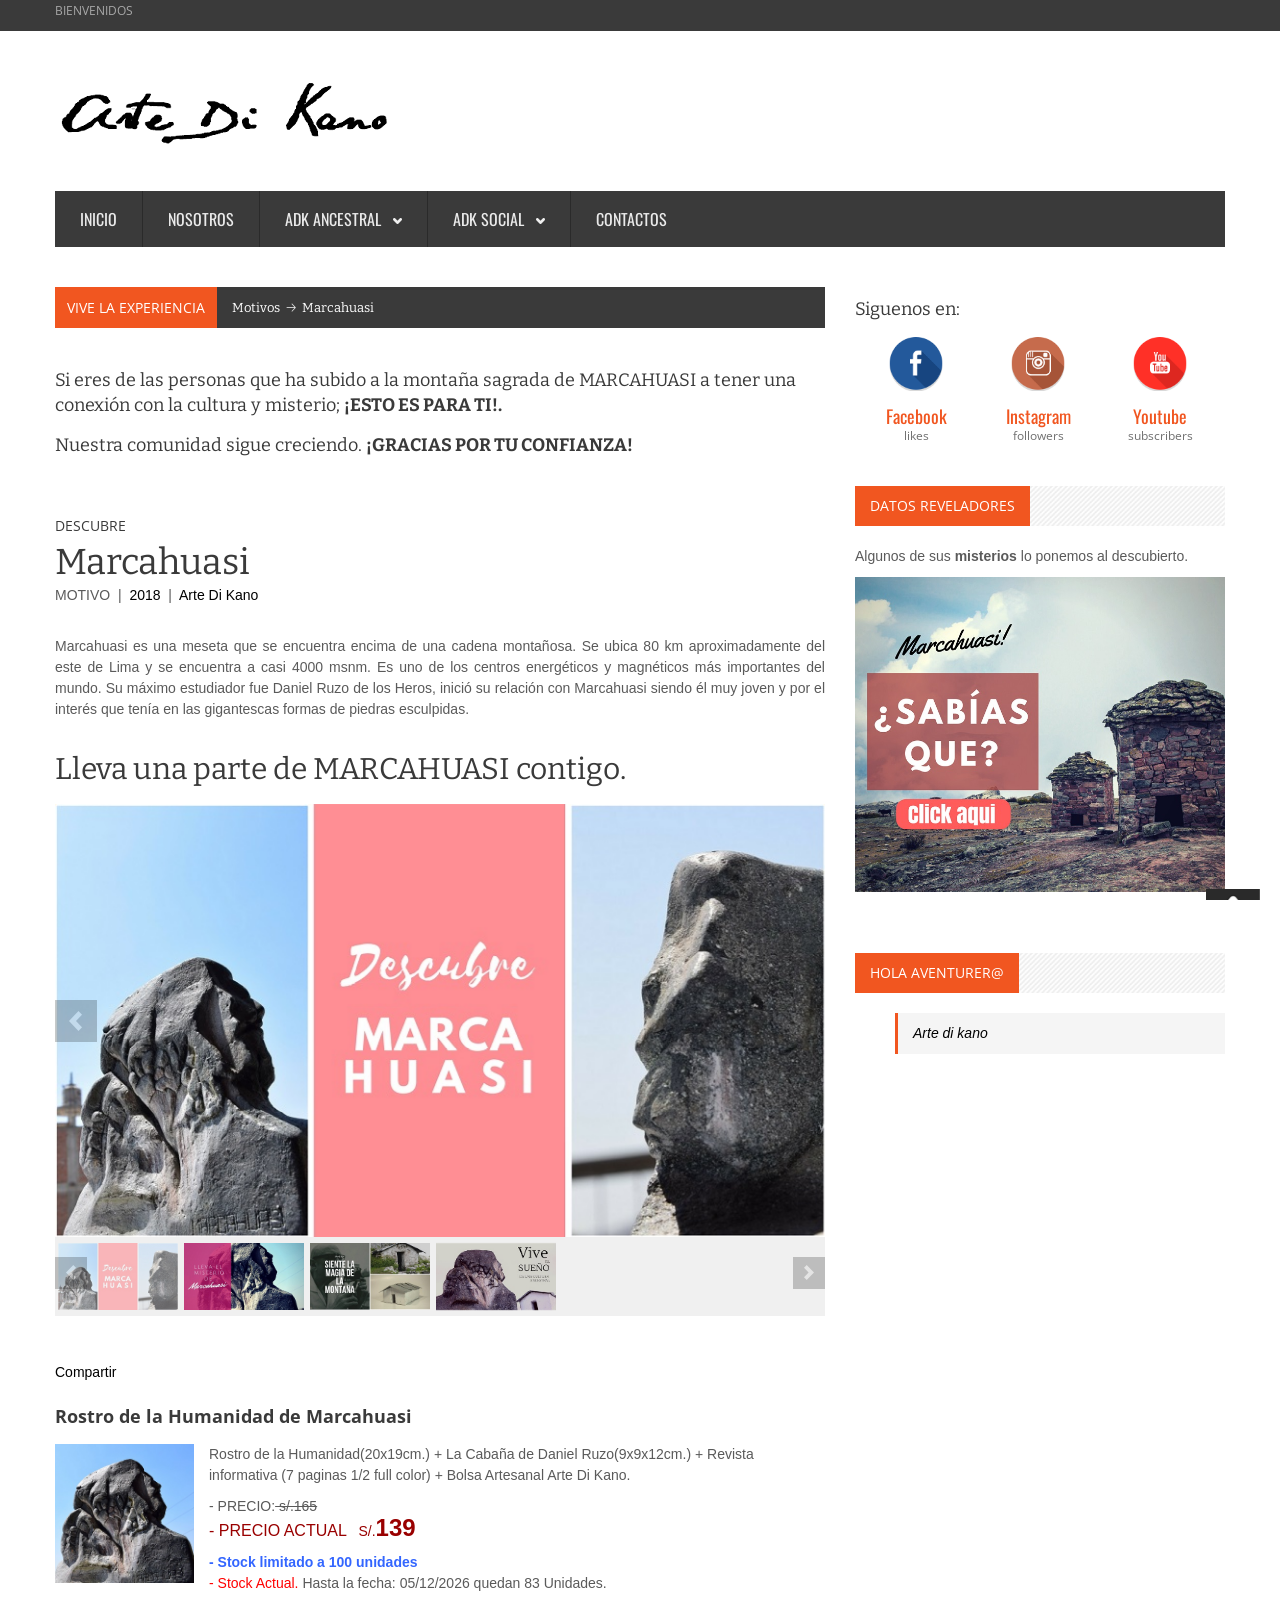
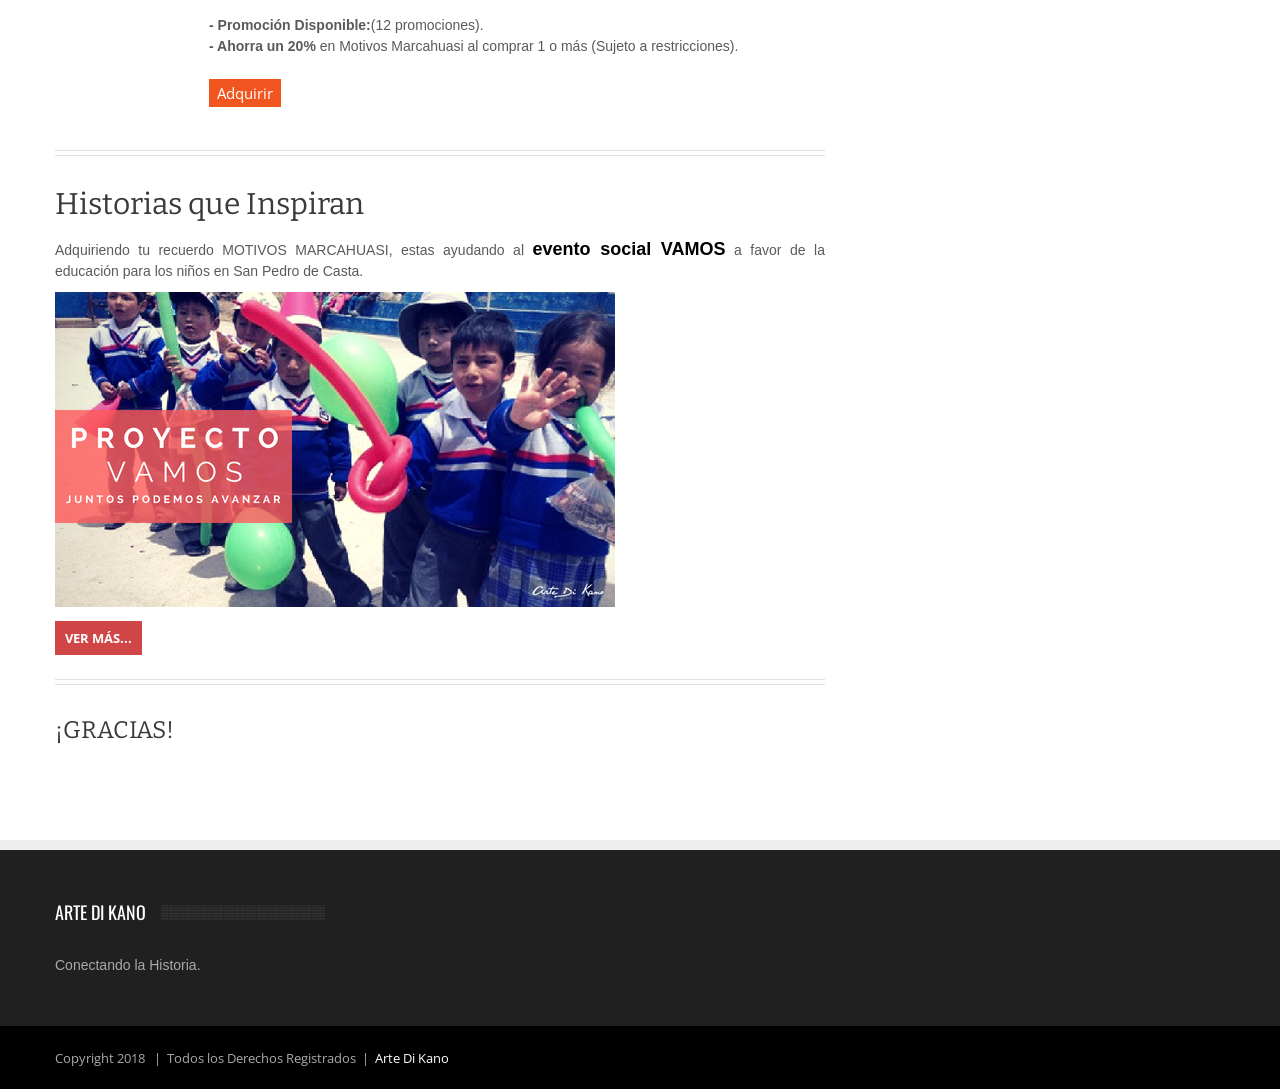
<file: marcahuasi.html>
<!DOCTYPE html>
<!--[if lt IE 7 ]><html class="ie ie6" lang="en"> <![endif]-->
<!--[if IE 7 ]><html class="ie ie7" lang="en"> <![endif]-->
<!--[if IE 8 ]><html class="ie ie8" lang="en"> <![endif]-->
<!--[if (gte IE 9)|!(IE)]><!--><html lang="es"> <!--<![endif]-->

<head>

	<!-- Your Basic Site Informations -->
	<title>Arte Di Kano</title>
	<meta http-equiv="content-type" content="text/html;charset=utf-8" />
    <meta name="description" content="Conectando la historia" />
    <meta name="keywords" content="artesania, peru, treakking, marcahuasi, marcahuasi tours, cabeza clava, peru mistico, misticismo, chavin, san pedro de casta, arte di kano, lanzon monolitico, culturas del peru, caon de autisha, marcahuasi travel, rostro de la humanidad, el valle de las focas, laguna cachu cachu, cabaña de l dr. ruso" />
    <meta name="author" content="Arte Di Kano" />
    
    <!-- Mobile Specific Meta -->
	<meta name="viewport" content="width=device-width, initial-scale=1, maximum-scale=1">
    
    <!-- Stylesheets -->
    <link rel="stylesheet" href="css/bootstrap.min.css">
    <link rel="stylesheet" href="css/bootstrap-responsive.min.css">
    <link rel="stylesheet" href="css/flexslider.css">
    <link rel="stylesheet" href="css/prettyPhoto.css">
    <link rel="stylesheet" href="css/style.css">
    <link href='http://fonts.googleapis.com/css?family=Oswald' rel='stylesheet' type='text/css'>
    <link href='http://fonts.googleapis.com/css?family=Bitter' rel='stylesheet' type='text/css'>
    <link href='http://fonts.googleapis.com/css?family=Open+Sans' rel='stylesheet' type='text/css'>
    
    <noscript><link rel="stylesheet" href="css/no-js.css"></noscript> <!-- If JavaScript Disabled -->
    
    <!--[if lt IE 9]>
		<script src="http://html5shim.googlecode.com/svn/trunk/html5.js"></script>
	<![endif]-->
    
    <!-- Favicons -->
	<link rel="shortcut icon" href="images/favicon.ico">
	<link rel="apple-touch-icon" href="images/apple-touch-icon.png">
	<link rel="apple-touch-icon" sizes="72x72" href="images/apple-touch-icon-72x72.png">
	<link rel="apple-touch-icon" sizes="114x114" href="images/apple-touch-icon-114x114.png">
    
    <!-- JavaScript -->
    <script type="text/javascript" src="js/jquery-1.8.3.min.js"></script>
    <script type='text/javascript' src='js/bootstrap.min.js'></script>
    <script type='text/javascript' src='js/jquery.easing.js'></script>
    <script type='text/javascript' src='js/jquery.flexslider-min.js'></script>
    <script type='text/javascript' src='js/jflickrfeed.min.js'></script>
    <script type='text/javascript' src='js/jquery.fitvids.min.js'></script>
    <script type='text/javascript' src='js/jquery.lazyload.mini.js'></script>
    <script type='text/javascript' src='js/jquery.prettyPhoto.js'></script>
    <script type='text/javascript' src='js/jquery.placeholder.min.js'></script>
    <script type='text/javascript' src='js/jquery.jticker.js'></script>
    <script type='text/javascript' src='js/jquery.mobilemenu.js'></script>
    <script type='text/javascript' src='js/jquery.isotope.min.js'></script>
    <script type='text/javascript' src='js/jquery.hoverdir.js'></script>
    <script type='text/javascript' src='js/modernizr.custom.js'></script>
    <script type="text/javascript" src="js/main.js"></script>
    
    
    <!-- Facebook Pixel Code -->
<script>
  !function(f,b,e,v,n,t,s)
  {if(f.fbq)return;n=f.fbq=function(){n.callMethod?
  n.callMethod.apply(n,arguments):n.queue.push(arguments)};
  if(!f._fbq)f._fbq=n;n.push=n;n.loaded=!0;n.version='2.0';
  n.queue=[];t=b.createElement(e);t.async=!0;
  t.src=v;s=b.getElementsByTagName(e)[0];
  s.parentNode.insertBefore(t,s)}(window, document,'script',
  'https://connect.facebook.net/en_US/fbevents.js');
  fbq('init', '162683041096313');
  fbq('track', 'PageView');
</script>
<noscript><img height="1" width="1" style="display:none"
  src="https://www.facebook.com/tr?id=162683041096313&ev=PageView&noscript=1"
/></noscript>
<!-- End Facebook Pixel Code -->

    
    
</head>

<body>



  <div id="fb-root"></div>
<script>(function(d, s, id) {
  var js, fjs = d.getElementsByTagName(s)[0];
  if (d.getElementById(id)) return;
  js = d.createElement(s); js.id = id;
  js.src = 'https://connect.facebook.net/es_LA/sdk.js#xfbml=1&version=v2.12&appId=216225352080844&autoLogAppEvents=1';
  fjs.parentNode.insertBefore(js, fjs);
}(document, 'script', 'facebook-jssdk'));</script>

 <div id="top-navigation">
  <div class="container">
    
      <p>BIENVENIDOS</p>
    
   <!-- Social Media 
   <ul class="social pull-right">
    <li><a href="#" data-placement="bottom" data-original-title="Estamos en LinkedIn"><img src="images/social/infocus/linkedin-logo.png" alt="LinkedIn"></a></li>
    
     <li><a href="#" data-placement="bottom" data-original-title="Encuentranos Facebook"><img src="images/social/infocus/facebook-logo.png" alt="Facebook"></a></li>
    
    <li><a href="#" data-placement="bottom" data-original-title="Siguenos en Twitter"><img src="images/social/infocus/twitter.png" alt="Twitter"></a></li>
    
    <li><a href="#" data-placement="bottom" data-original-title="Llamanos via Skype"><img src="images/social/infocus/skype.png" alt="Skype"></a></li>
   </ul>
   --->
  </div> <!-- End Container -->
 </div> <!-- End Top-Navigation -->
 
 <div class="container">
  <header id="header" class="clearfix">
   
   <!-- Logo -->
   <div class="logo pull-left">
    <a href="#"><img src="images/logo.png" alt="Arte Di Kano" /></a>
   </div>
   
   <!-- Ads 
   <div class="ads pull-right">
    <img src="images/ads/480x80.png" alt="Ads" />
   </div>-->
   
  </header> <!-- End Header -->
  
  <nav id="main-navigation" class="clearfix margin-bottom40">
   <ul>
    <li><a href="index.html">Inicio</a></li>
    <li><a href="#">Nosotros</a></li>
    <li><a href="#">ADK Ancestral <i class="arrow-main-nav"></i></a>
        <ul>
           <li><a href="chavin.html">Motivos Chavín</a></li>
            <li><a href="marcahuasi.html">Motivos Marcahuasi</a></li>
           <li><a href="peru_diverso.html">Perú Diverso</a></li>
        </ul>
    </li>    
    <li><a href="#">ADK Social <i class="arrow-main-nav"></i></a>
        <ul>
           <li><a href="proyecto_vamos.html">Proyecto Vamos</a></li>
        </ul>
    </li>
    <li><a href="#">Contactos</a></li>
   
 
   </ul>
  </nav> <!-- End Main-Navigation -->
  
  <div class="row-fluid">
   <div id="main" class="span8 single single-photo image-preloader">
  
    <div class="row-fluid">
    
     <div class="breadcrumb clearfix">
         <span class="base">VIVE LA EXPERIENCIA</span>
         <p><a href="#">Motivos</a>&nbsp;&nbsp;&rarr;&nbsp;&nbsp;<a href="#" title="Ver Marcahuasi">Marcahuasi</a></p>
     </div> <!-- End Breadcrumb -->
      <p align="justify"><h4>Si eres de las personas que ha subido a la montaña sagrada de MARCAHUASI a tener una conexión con la cultura y misterio; <strong>¡ESTO ES PARA TI!. </strong></h4></p>
     
     <p> <h4>Nuestra comunidad sigue creciendo. <strong>¡GRACIAS POR TU CONFIANZA!</strong></h4></p>
      
    <div class="fb-like" data-href="https://www.facebook.com/artedikano/" data-width="300" data-layout="standard" data-action="like" data-size="small" data-show-faces="true" data-share="true"></div>
     <br>
     <br>
    
     <div class="content">
     
      <div class="head-section">
       <h5>DESCUBRE</h5>
       <h1>Marcahuasi</h1>
       <p class="meta">MOTIVO&nbsp;&nbsp;|&nbsp;&nbsp;<a href="#" title="MARCAHUASI">2018</a>&nbsp;&nbsp;|&nbsp;&nbsp;<a href="https://www.facebook.com/artedikano/" title="Descubre, Vive">Arte Di Kano</a></p>
      </div> <!-- End Head-Section -->
     
      <p align="justify">Marcahuasi es una meseta que se encuentra encima de una cadena montañosa. Se ubica 80 km aproximadamente del este de Lima y se encuentra a casi 4000 msnm. Es uno de los centros energéticos y magnéticos más importantes del mundo. Su máximo estudiador fue Daniel Ruzo de los Heros, inició su relación con Marcahuasi siendo él muy joven y por el interés que tenía en las gigantescas formas de piedras esculpidas.</p>
       <!--  
       <p><strong>Recomendamos visitar luego</strong> esta estupenda página dirigia por los hijos del Dr. Daniel Ruzo.</p>
       <div class="tags">
          <a href="https://goo.gl/es47Rr" title="Historia de Daniel Ruzo">VER PÁGINA</a>
       </div>-->
      <br> 
      <h2><p align="justify">Lleva una parte de MARCAHUASI contigo.</p></h2> 
      <div class="flexslider loading slider-gallery">
      <ul class="slides">
       <li><a href="images/content/full/marca1.jpg" data-rel="prettyPhoto[sliderGallery]"><img src="images/content/full/marca1.jpg" alt="Screenshoot 1" /></a></li>
       <li><a href="images/content/full/marca2.jpg" data-rel="prettyPhoto[sliderGallery]"><img src="images/content/full/marca2.jpg" alt="Screenshoot 2" /></a></li>
       <li><a href="images/content/full/marca3.jpg" data-rel="prettyPhoto[sliderGallery]"><img src="images/content/full/marca3.jpg" alt="Screenshoot 3" /></a></li>
       <li><a href="images/content/full/marca4.jpg" data-rel="prettyPhoto[sliderGallery]"><img src="images/content/full/marca4.jpg" alt="Screenshoot 4" /></a></li>
       <!--<li><a href="images/content/full/marca5.jpg" data-rel="prettyPhoto[sliderGallery]"><img src="images/content/full/marca5.jpg" alt="Screenshoot 3" /></a></li>
       
       <li><a href="images/content/full/marca6.jpg" data-rel="prettyPhoto[sliderGallery]"><img src="images/content/full/marca6.jpg" alt="Screenshoot 3" /></a></li>--->
       
      </ul>
     </div>
     
     <div class="flexslider slider-carousel">
      <ul class="slides">
       <li><img src="images/content/300/marca1.jpg" alt="Marcahuasi" /></li>
       <li><img src="images/content/300/marca2.jpg" alt="Marcahuasi" /></li>
       <li><img src="images/content/300/marca3.jpg" alt="Marcahuasi" /></li>
       <li><img src="images/content/300/marca4.jpg" alt="Marcahuasi" /></li>
      <!-- <li><img src="images/content/300/marca5.jpg" alt="Marcahuasi" /></li>
       <li><img src="images/content/300/marca6.jpg" alt="Marcahuasi" /></li>-->
      </ul>
     </div> <!-- End Slider -->
       <br>
       <div class="fb-share-button" data-href="https://www.facebook.com/artedikano/photos/a.1646015652359795.1073741828.1596766600618034/1812888182339207/?type=3&amp;theater" data-layout="button_count" data-size="large" data-mobile-iframe="true"><a target="_blank" href="https://www.facebook.com/sharer/sharer.php?u=https%3A%2F%2Fwww.facebook.com%2Fartedikano%2Fphotos%2Fa.1646015652359795.1073741828.1596766600618034%2F1812888182339207%2F%3Ftype%3D3%26theater&amp;src=sdkpreparse" class="fb-xfbml-parse-ignore">Compartir</a></div>
       <br>
       
      <div class="post-author clearfix">
          <h4>Rostro de la Humanidad de Marcahuasi</h4>
          <figure><img src="images/content/avatar/rostro_humanidad.jpg" alt="Avatar" /></figure>
          <div class="content">
                <p>Rostro de la Humanidad(20x19cm.) + La Cabaña de Daniel Ruzo(9x9x12cm.) + Revista informativa (7 paginas 1/2 full color) + Bolsa Artesanal Arte Di Kano. </p>         
              - PRECIO:<strike> s/.165</strike>
               <p><font color="#990000"><font size="3px">- PRECIO ACTUAL</font>&nbsp;&nbsp;   S/.<font size="5px"><strong>139</strong></font></font></p>           
               <font color="#3366FF"><strong>- Stock limitado a 100 unidades</strong></font> </br>
               <font color="#FF0000">- Stock Actual.</font> 
    
                    <script type="text/javascript">
                    //<![CDATA[
                    var date = new Date();
                    var d  = date.getDate();
                    var day = (d < 10) ? '0' + d : d;
                    var m = date.getMonth() + 1;
                    var month = (m < 10) ? '0' + m : m;
                    var yy = date.getYear();
                    var year = (yy < 1000) ? yy + 1900 : yy;
                    document.write('Hasta la fecha: '+day + "/" + month + "/" + year, ' quedan 83 Unidades.');
                    //]]>
                    </script>
    
               
               <br><br>
               <strong>- Promoción Disponible:</strong>(12 promociones).</br> 
               <strong>- Ahorra un 20%</strong> en Motivos Marcahuasi al comprar 1 o más (Sujeto a restricciones).             
               <br><br>
               <h5><a href="https://goo.gl/xtVs4k" title="Quiero mi Recuerdo del Rostro de la Humanidad">Adquirir</a></h5>

          </div>
     </div> <!-- End Post Author -->
       
       
      
      
              <div class="sep-border"></div> <!-- Separator -->  
	  
     <!--- <div class="tags">
       <strong>Tags:</strong>&nbsp;
       <a href="https://www.facebook.com/artedikano/" title="">San Pedro de Casta</a>
       <a href="https://www.facebook.com/artedikano/" title="">Marcahuasi</a>
       <a href="https://www.facebook.com/artedikano/" title="">Huarochiri</a>
        <a href="https://www.facebook.com/artedikano/" title="">Arte Di Kano</a>
       <a href="https://www.facebook.com/artedikano/" title="">Aventura</a>
     </div> <!-- End Tags -->
      
     </div> <!-- End Content -->
     <h2>Historias que Inspiran</h2>
      <p align="justify"> Adquiriendo tu recuerdo MOTIVOS MARCAHUASI, estas ayudando al <font size="4px"><strong><a href="proyecto_vamos.html">evento social VAMOS</a></strong></font> a favor de la educación para los niños en San Pedro de Casta.</p>
     <img src="images/content/evento_social.jpg" alt="Arte Di Kano" />
     <br><br>
     <div class="table-button">
         <a href="proyecto_vamos.html" class="btn  btn-red">Ver más...</a>
     </div>


     <div class="sep-border"></div> <!-- Separator -->
     <h3>¡GRACIAS!</h3>
     
     <!--
     <div class="post-author clearfix">
      <h4>PROMOCIÓN ESPECIAL</h4>
      <figure><img src="images/content/avatar/solorostro.jpg" alt="Arte Di Kano" /></figure>
      <div class="content">
       <h5><strong>Solo Rostro de la Humanidad</strong></h5>
       <p>Adquiere solo el rostro de la humanidad</p>
       <h3>S/.89.50</h3>   
      </div>
     
     </div> <!-- End Post Author 
     <br>
      <div class="table-button">
        <a href="https://goo.gl/o5Te12" class="btn">>>> QUIERO MI PROMOCIÓN ESPECIAL</a>
     </div>
     <br>
     
     <div class="sep-border no-margin-bottom"></div> <!-- Separator -->
     
    
     
     
    </div> <!-- End Row-Fluid -->
   </div> <!-- End Main -->
  
   <div id="sidebar" class="span4">
  
    
   
   
   
  <div class="widget clearfix">
     
     <p><h4>Siguenos en:</h4></p>    
     <ul class="social-subscribers">
      <li>
       <a href="#" data-original-title="Encuentranos en Facebook"><img src="images/social/icon-facebook.png" alt="Facebook" /></a>
       <p>Facebook<i>likes</i></p>
      </li>
      <li>
       <a href="#" data-original-title="Siguenos en Instagram"><img src="images/social/icon-instagram.png" alt="Instagram" /></a>
       <p>Instagram<i>followers</i></p>
      </li>
      <li>
       <a href="#" data-original-title="Miranos en Youtube"><img src="images/social/icon-youtube.png" alt="youtube" /></a>
       <p>Youtube<i>subscribers</i></p>
      </li>
     </ul>


    
    </div> <!-- End Widget -->
    
    <div class="widget clearfix">
     <div class="subscribe-form">
    
      <div class="header">
       <h4>Datos Reveladores </h4>
      </div>
     
      <div class="content">
      <p>Algunos de sus <strong>misterios</strong> lo ponemos al descubierto.</p>
           <a href="https://www.facebook.com/1596766600618034/photos/?tab=album&album_id=1831035933857765"><img src="images/content/sabiasq.jpg" alt="Arte Di Kano" /></a>
           <br><br>
           
          
      </div>
     
     </div>
    </div> <!-- End Widget -->
   <!--
    <div class="widget clearfix">
     <div class="best-picture">
    
      <div class="header">
       <h4>Best Picture</h4>
      </div>
    
      <div class="content">
       <p><a href="single_photo.html" title="View permalink House in The Woods">Aenean dictum pharetra nibh, sodales luctus felis aliquet at. Nulla vulputate venenatis orci [..]</a></p>
       
       <!-- Photo Galleries 
       <figure class="flexslider loading">
        <ul class="slides">
         <li><img src="images/content/full/4.jpg" alt="Thumbnail 1" /></li>
         <li><img src="images/content/full/9.jpg" alt="Thumbnail 2" /></li>
         <li><img src="images/content/full/2.jpg" alt="Thumbnail 3" /></li>
        </ul>
       </figure>
       
       <div class="meta">By <a href="author.html">mdkiwol</a>&nbsp;&nbsp;|&nbsp;&nbsp;Jan. 7, 2013&nbsp;&nbsp;|&nbsp;&nbsp;<a href="single_video.html">15 comments</a></div>
      </div>
     
     </div>
    </div> <!-- End Widget -->
   
    <div class="widget clearfix">
     <div class="subscribe-form">
    
      <div class="header">
       <h4>Hola Aventurer@</h4>
      </div>
    
      <div class="content">
        <div class="fb-page" data-href="https://www.facebook.com/artedikano/" data-tabs="messages" data-small-header="false" data-adapt-container-width="true" data-hide-cover="false" data-show-facepile="true"><blockquote cite="https://www.facebook.com/artedikano/" class="fb-xfbml-parse-ignore"><a href="https://www.facebook.com/artedikano/">Arte di kano</a></blockquote></div>

      </div>
     
     </div>
    </div> <!-- End Widget -->
   <!--
    <div class="widget clearfix">
     <div class="best-video">
    
      <div class="header">
       <h4>Video Recomendado</h4>
      </div>
    
      <div class="content">
       <p><a href="single_video.html" title="View permalink Devil May Cry Launch Trailer">Aenean dictum pharetra nibh, sodales luctus felis aliquet at. Nulla vulputate venenatis orci [..]</a></p>
       <figure><iframe height="240" src="http://www.youtube.com/embed/psSqNRaHBgk?feature=player_detailpage"></iframe></figure>
       <div class="meta">By <a href="author.html">mdkiwol</a>&nbsp;&nbsp;|&nbsp;&nbsp;Jan. 12, 2013&nbsp;&nbsp;|&nbsp;&nbsp;<a href="single_video.html">15 comments</a></div>
      </div>
     
     </div>
    </div> <!-- End Widget -->
  
   </div> <!-- End Sidebar -->
  
  </div> <!-- End Row-Fluid -->
 </div> <!-- End Container -->
 
 <div id="bottom">
  <div class="container">
   <div class="row-fluid">
   
    <div class="span3 widget clearfix">
     <div class="header">
      <h4>Arte Di Kano</h4>
     </div>
     
     <div class="content">
      <p>Conectando la Historia.</p>
      
     </div>
    </div> <!-- End Widget -->
    <!--
    <div class="span3 widget clearfix">
     <div class="tags-cloud">
      
      <div class="header">
       <h4>Tags Cloud</h4>
      </div>
      
      <ul>
       <li><a href="blog_posts.html">windows</a></li>
       <li><a href="blog_posts.html">apple</a></li>
       <li><a href="blog_posts.html">software</a></li>
       <li><a href="blog_posts.html">hardware</a></li>
       <li><a href="blog_posts.html">gadget</a></li>
       <li><a href="blog_posts.html">smartphone</a></li>
       <li><a href="blog_posts.html">laptop</a></li>
       <li><a href="blog_posts.html">business</a></li>
       <li><a href="blog_posts.html">learn</a></li>
       <li><a href="blog_posts.html">study</a></li>
       <li><a href="blog_posts.html">game</a></li>
       <li><a href="blog_posts.html">movie</a></li>
       <li><a href="blog_posts.html">event</a></li>
      </ul>
      
     </div>
    </div> <!-- End Widget -->
    <!---
    <div class="span3 widget clearfix">
     <div class="tweets">
      
      <div class="header">
       <h4>Latest Tweets</h4>
      </div>
      
      <ul>
       <li>
        <span class="picons"><!-</span>
        <p><a href="#">@realt0rlife</a> That's a very good question :) You may want to contact the author. There's a form on the right when you click their name.</p>
        <span class="date">- 10 hours ago</span>
       </li>
       <li>
        <span class="picons"><!-- --</span>
        <p><a href="#">@ghostpool</a> Have you opened a support ticket yet? Can you send methe ticket number? Thanks!</p>
        <span class="date">- 2 days ago</span>
       </li>
      </ul>
      
     </div>
    </div> <!-- End Widget -->
    <!--
    <div class="span3 widget clearfix">
     <div class="flickr-photos">
      
      <div class="header">
       <h4>Flickr Photos</h4>
      </div>
      
      <ul id="flickr-gallery"><!-- </ul>
      
     </div>
    </div> <!-- End Widget -->
   
   </div> <!-- End Row-Fluid -->
  </div> <!-- End Container -->
 </div> <!-- End Bottom -->
  
 <div id="footer">
  <div class="container">
   
   <p class="pull-left">Copyright 2018 &nbsp;&nbsp;|&nbsp;&nbsp;Todos los Derechos Registrados&nbsp;&nbsp;|&nbsp;&nbsp;<a href="#">Arte Di Kano</a></p>
   <!---
   <ul class="social pull-right">
    <li><a href="#" title="Youtube"><img src="images/social/f0101/youtube.png" alt="Youtube" /></a></li>
    <li><a href="#" title="LinkedIn"><img src="images/social/f0101/linkedin.png" alt="LinkedIn" /></a></li>
 
    <li><a href="#" title="Facebook"><img src="images/social/f0101/facebook.png" alt="Facebook" /></a></li>
    <li><a href="#" title="Twitter"><img src="images/social/f0101/twitter.png" alt="Twitter" /></a></li>
   </ul>
   --->
  </div> <!-- End Container -->
 </div> <!-- End Footer -->
 
 <a href="#" class="scrollup" title="Volver arriba!">Scroll</a>
<!--
 <div id="customize">
  <h5>Options</h5>
  <div class="wrapper">
   <div class="colors">
    <h6>Colors</h6>
    <a href="#" class="orange" title="Orange" style="background-color:#f15620;"></a>
    <a href="#" class="blue" title="Blue" style="background-color:#1d96e2;"></a>
    <a href="#" class="green" title="Green" style="background-color:#45b519;"></a>
   </div>
  </div>
 </div>
--->
</body>
</html>
</file>
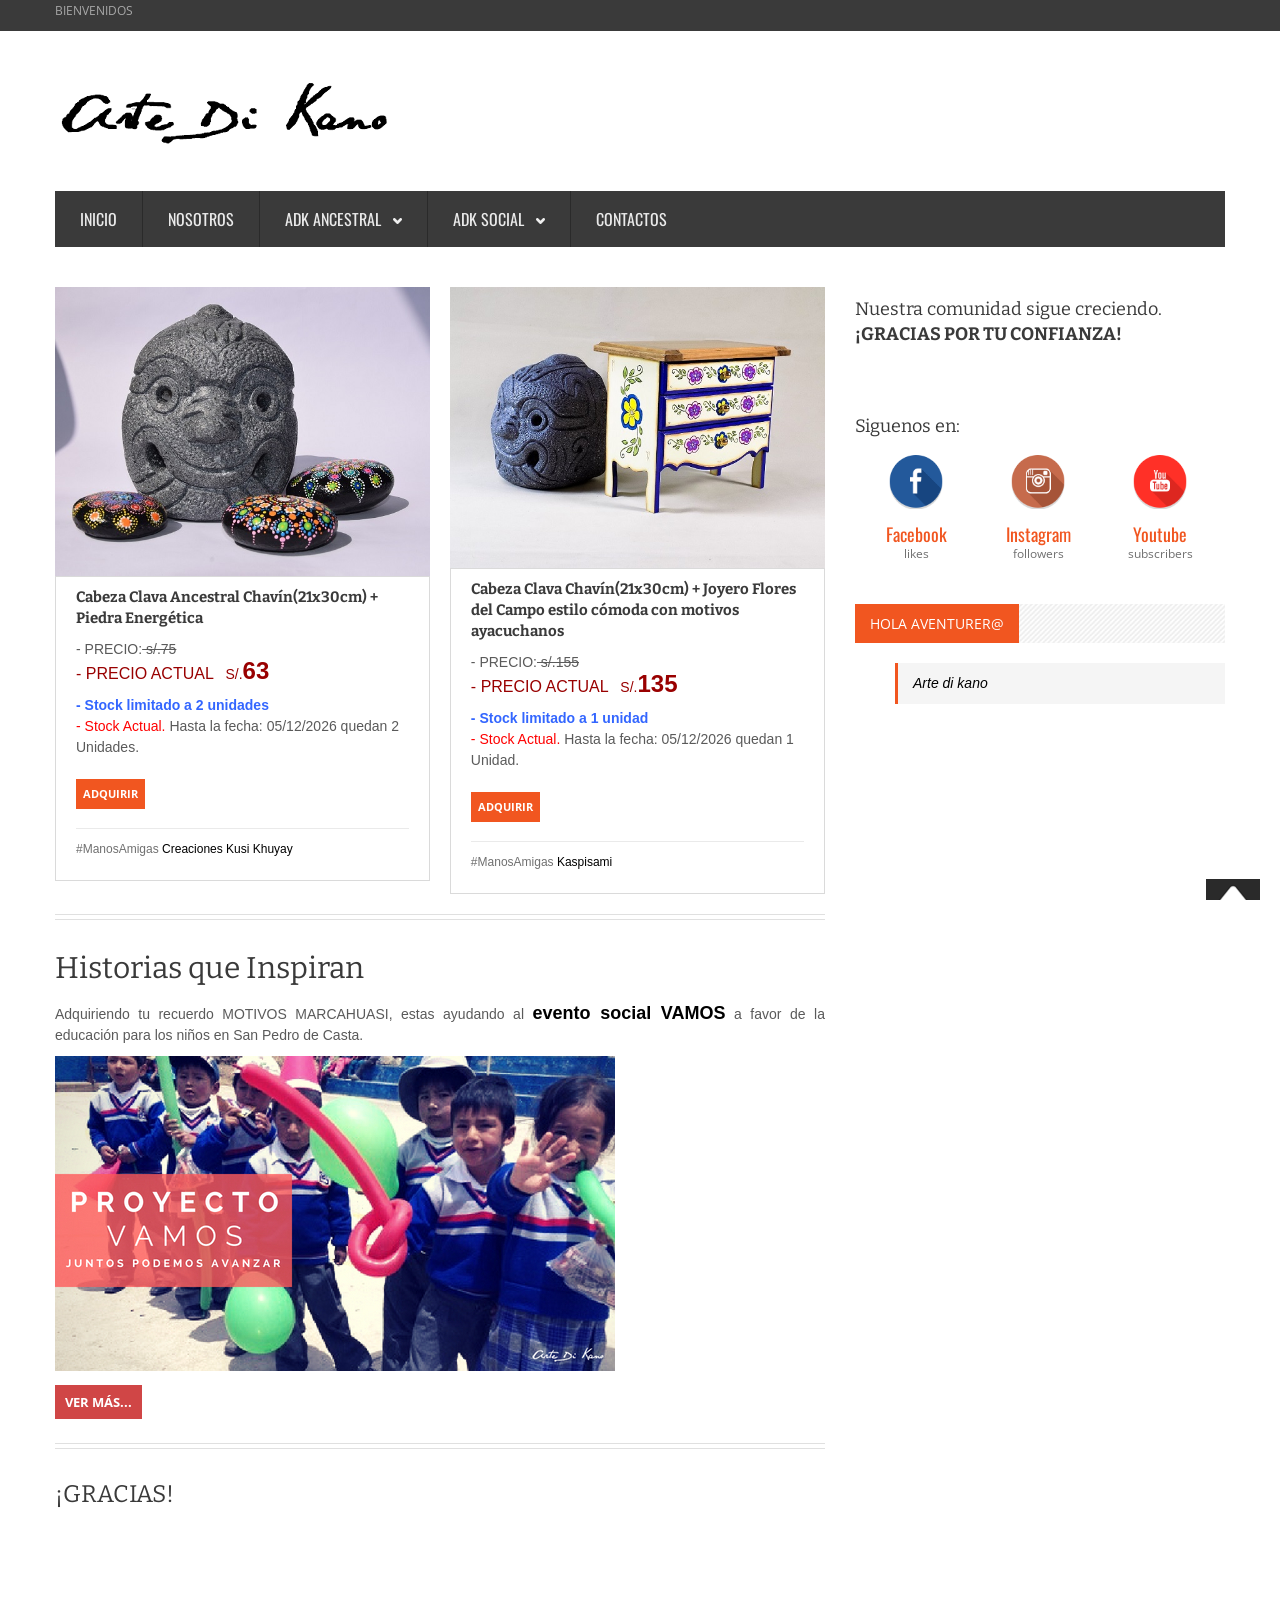
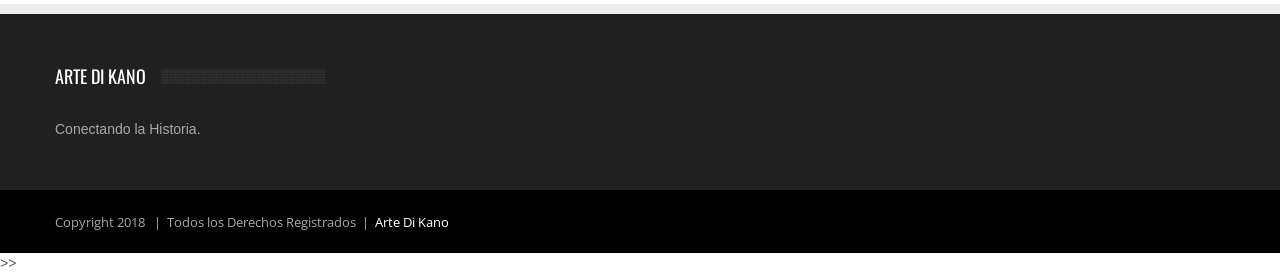
<file: peru_diverso.html>
<!DOCTYPE html>
<!--[if lt IE 7 ]><html class="ie ie6" lang="en"> <![endif]-->
<!--[if IE 7 ]><html class="ie ie7" lang="en"> <![endif]-->
<!--[if IE 8 ]><html class="ie ie8" lang="en"> <![endif]-->
<!--[if (gte IE 9)|!(IE)]><!--><html lang="es"> <!--<![endif]-->

<head>

	<!-- Your Basic Site Informations -->
	<title>Arte Di Kano</title>
	<meta http-equiv="content-type" content="text/html;charset=utf-8" />
    <meta name="description" content="Conectando la historia" />
    <meta name="keywords" content="artesania, peru, treakking, marcahuasi, marcahuasi tours, cabeza clava, peru mistico, misticismo, chavin, san pedro de casta, arte di kano, lanzon monolitico, culturas del peru, caon de autisha, marcahuasi travel, rostro de la humanidad, el valle de las focas, laguna cachu cachu, cabaña de l dr. ruso" />
    <meta name="author" content="Arte Di Kano" />
    
    <!-- Mobile Specific Meta -->
	<meta name="viewport" content="width=device-width, initial-scale=1, maximum-scale=1">
    
    <!-- Stylesheets -->
    <link rel="stylesheet" href="css/bootstrap.min.css">
    <link rel="stylesheet" href="css/bootstrap-responsive.min.css">
    <link rel="stylesheet" href="css/flexslider.css">
    <link rel="stylesheet" href="css/prettyPhoto.css">
    <link rel="stylesheet" href="css/style.css">
    <link href='http://fonts.googleapis.com/css?family=Oswald' rel='stylesheet' type='text/css'>
    <link href='http://fonts.googleapis.com/css?family=Bitter' rel='stylesheet' type='text/css'>
    <link href='http://fonts.googleapis.com/css?family=Open+Sans' rel='stylesheet' type='text/css'>
    
    <noscript><link rel="stylesheet" href="css/no-js.css"></noscript> <!-- If JavaScript Disabled -->
    
    <!--[if lt IE 9]>
		<script src="http://html5shim.googlecode.com/svn/trunk/html5.js"></script>
	<![endif]-->
    
    <!-- Favicons -->
	<link rel="shortcut icon" href="images/favicon.ico">
	<link rel="apple-touch-icon" href="images/apple-touch-icon.png">
	<link rel="apple-touch-icon" sizes="72x72" href="images/apple-touch-icon-72x72.png">
	<link rel="apple-touch-icon" sizes="114x114" href="images/apple-touch-icon-114x114.png">
    
    <!-- JavaScript -->
    <script type="text/javascript" src="js/jquery-1.8.3.min.js"></script>
    <script type='text/javascript' src='js/bootstrap.min.js'></script>
    <script type='text/javascript' src='js/jquery.easing.js'></script>
    <script type='text/javascript' src='js/jquery.flexslider-min.js'></script>
    <script type='text/javascript' src='js/jflickrfeed.min.js'></script>
    <script type='text/javascript' src='js/jquery.fitvids.min.js'></script>
    <script type='text/javascript' src='js/jquery.lazyload.mini.js'></script>
    <script type='text/javascript' src='js/jquery.prettyPhoto.js'></script>
    <script type='text/javascript' src='js/jquery.placeholder.min.js'></script>
    <script type='text/javascript' src='js/jquery.jticker.js'></script>
    <script type='text/javascript' src='js/jquery.mobilemenu.js'></script>
    <script type='text/javascript' src='js/jquery.isotope.min.js'></script>
    <script type='text/javascript' src='js/jquery.hoverdir.js'></script>
    <script type='text/javascript' src='js/modernizr.custom.js'></script>
    <script type="text/javascript" src="js/main.js"></script>
    
    
    <!-- Facebook Pixel Code -->
<script>
  !function(f,b,e,v,n,t,s)
  {if(f.fbq)return;n=f.fbq=function(){n.callMethod?
  n.callMethod.apply(n,arguments):n.queue.push(arguments)};
  if(!f._fbq)f._fbq=n;n.push=n;n.loaded=!0;n.version='2.0';
  n.queue=[];t=b.createElement(e);t.async=!0;
  t.src=v;s=b.getElementsByTagName(e)[0];
  s.parentNode.insertBefore(t,s)}(window, document,'script',
  'https://connect.facebook.net/en_US/fbevents.js');
  fbq('init', '162683041096313');
  fbq('track', 'PageView');
</script>
<noscript><img height="1" width="1" style="display:none"
  src="https://www.facebook.com/tr?id=162683041096313&ev=PageView&noscript=1"
/></noscript>
<!-- End Facebook Pixel Code -->

    
    
</head>

<body>



  <div id="fb-root"></div>
<script>(function(d, s, id) {
  var js, fjs = d.getElementsByTagName(s)[0];
  if (d.getElementById(id)) return;
  js = d.createElement(s); js.id = id;
  js.src = 'https://connect.facebook.net/es_LA/sdk.js#xfbml=1&version=v2.12&appId=216225352080844&autoLogAppEvents=1';
  fjs.parentNode.insertBefore(js, fjs);
}(document, 'script', 'facebook-jssdk'));</script>

 <div id="top-navigation">
  <div class="container">
    
      <p>BIENVENIDOS</p>
    
   <!-- Social Media 
   <ul class="social pull-right">
    <li><a href="#" data-placement="bottom" data-original-title="Estamos en LinkedIn"><img src="images/social/infocus/linkedin-logo.png" alt="LinkedIn"></a></li>
    
     <li><a href="#" data-placement="bottom" data-original-title="Encuentranos Facebook"><img src="images/social/infocus/facebook-logo.png" alt="Facebook"></a></li>
    
    <li><a href="#" data-placement="bottom" data-original-title="Siguenos en Twitter"><img src="images/social/infocus/twitter.png" alt="Twitter"></a></li>
    
    <li><a href="#" data-placement="bottom" data-original-title="Llamanos via Skype"><img src="images/social/infocus/skype.png" alt="Skype"></a></li>
   </ul>
   --->
  </div> <!-- End Container -->
 </div> <!-- End Top-Navigation -->
 
 <div class="container">
  <header id="header" class="clearfix">
   
   <!-- Logo -->
   <div class="logo pull-left">
    <a href="#"><img src="images/logo.png" alt="Arte Di Kano" /></a>
   </div>
   
   <!-- Ads 
   <div class="ads pull-right">
    <img src="images/ads/480x80.png" alt="Ads" />
   </div>-->
   
  </header> <!-- End Header -->
  
  <nav id="main-navigation" class="clearfix margin-bottom40">
   <ul>
    <li><a href="index.html">Inicio</a></li>
    <li><a href="#">Nosotros</a></li>
    <li><a href="#">ADK Ancestral <i class="arrow-main-nav"></i></a>
        <ul>
           <li><a href="chavin.html">Motivos Chavín</a></li>
            <li><a href="marcahuasi.html">Motivos Marcahuasi</a></li>
           <li><a href="peru_diverso.html">Perú Diverso</a></li>
        </ul>
    </li>    
    <li><a href="#">ADK Social <i class="arrow-main-nav"></i></a>
        <ul>
           <li><a href="proyecto_vamos.html">Proyecto Vamos</a></li>
        </ul>
    </li>
    <li><a href="#">Contactos</a></li>
   
 
   </ul>
  </nav> <!-- End Main-Navigation -->
  
  <div class="row-fluid">
   <div id="main" class="span8 single single-photo image-preloader">
  
    <div class="row-fluid">
    
     <!-- One -->
     <div class="span6 post no-margin-left">
      <figure>
       <img src="images/content/alianza/alianza_kusi.jpg" alt="Thumbnail 1" />
      
      </figure>
      <div class="text">
       <h5>Cabeza Clava Ancestral Chavín(21x30cm) + Piedra Energética</h5>
       - PRECIO:<strike> s/.75</strike>
               <p><font color="#990000"><font size="3px">- PRECIO ACTUAL</font>&nbsp;&nbsp;   S/.<font size="5px"><strong>63</strong></font></font></p>           
               <font color="#3366FF"><strong>- Stock limitado a 2 unidades</strong></font> </br>
               <font color="#FF0000">- Stock Actual.</font> 
                <script type="text/javascript">
                    //<![CDATA[
                    var date = new Date();
                    var d  = date.getDate();
                    var day = (d < 10) ? '0' + d : d;
                    var m = date.getMonth() + 1;
                    var month = (m < 10) ? '0' + m : m;
                    var yy = date.getYear();
                    var year = (yy < 1000) ? yy + 1900 : yy;
                    document.write('Hasta la fecha: '+day + "/" + month + "/" + year, ' quedan 2 Unidades.');
                    //]]>
                    </script>
                  <br><br>
                 <a href="https://goo.gl/uBFAsY">
<input type="button" name="button" class="btn btn-small" value="adquirir" /></a>

                            
                   <div class="meta">#ManosAmigas 
                      <a href="https://www.facebook.com/CreacionesKusiKhuyay/">Creaciones Kusi Khuyay</a>
                   </div>
      </div>
     </div>

<!-- Two -->
     <div class="span6 post">
      <figure>
       <img src="images/content/alianza/alianza_kaspisami.jpg" alt="Thumbnail 2" />
       
      </figure>
      <div class="text">
       <h5>Cabeza Clava Chavín(21x30cm) + Joyero Flores del Campo estilo cómoda con motivos ayacuchanos</h5>
                      
               - PRECIO:<strike> s/.155</strike>
               <p><font color="#990000"><font size="3px">- PRECIO ACTUAL</font>&nbsp;&nbsp;   S/.<font size="5px"><strong>135</strong></font></font></p>           
               <font color="#3366FF"><strong>- Stock limitado a 1 unidad</strong></font> </br>
               <font color="#FF0000">- Stock Actual.</font> 
                <script type="text/javascript">
                    //<![CDATA[
                    var date = new Date();
                    var d  = date.getDate();
                    var day = (d < 10) ? '0' + d : d;
                    var m = date.getMonth() + 1;
                    var month = (m < 10) ? '0' + m : m;
                    var yy = date.getYear();
                    var year = (yy < 1000) ? yy + 1900 : yy;
                    document.write('Hasta la fecha: '+day + "/" + month + "/" + year, ' quedan 1 Unidad.');
                    //]]>
                    </script>
                  <br><br>
                 <a href="https://goo.gl/uBFAsY">
<input type="button" name="button" class="btn btn-small" value="adquirir" /></a>

                            
                <div class="meta">#ManosAmigas <a href="https://www.facebook.com/kaspisami/">Kaspisami</a></div>
      </div>
     </div>


    
     <div class="content">
     
      <div class="head-section">
       <h5>DESCUBRE</h5>
       <h1>Marcahuasi</h1>
       <p class="meta">MOTIVO&nbsp;&nbsp;|&nbsp;&nbsp;<a href="#" title="MARCAHUASI">2018</a>&nbsp;&nbsp;|&nbsp;&nbsp;<a href="https://www.facebook.com/artedikano/" title="Descubre, Vive">Arte Di Kano</a></p>
      </div> <!-- End Head-Section -->
     
     
      <br> 
      
     
    
       <br>
      
       

       
      
      
              <div class="sep-border"></div> <!-- Separator -->  
	  
     <!--- <div class="tags">
       <strong>Tags:</strong>&nbsp;
       <a href="https://www.facebook.com/artedikano/" title="">San Pedro de Casta</a>
       <a href="https://www.facebook.com/artedikano/" title="">Marcahuasi</a>
       <a href="https://www.facebook.com/artedikano/" title="">Huarochiri</a>
        <a href="https://www.facebook.com/artedikano/" title="">Arte Di Kano</a>
       <a href="https://www.facebook.com/artedikano/" title="">Aventura</a>
     </div> <!-- End Tags -->
      
     </div> <!-- End Content -->
     <h2>Historias que Inspiran</h2>
      <p align="justify"> Adquiriendo tu recuerdo MOTIVOS MARCAHUASI, estas ayudando al <font size="4px"><strong><a href="proyecto_vamos.html">evento social VAMOS</a></strong></font> a favor de la educación para los niños en San Pedro de Casta.</p>
     <img src="images/content/evento_social.jpg" alt="Arte Di Kano" />
     <br><br>
     <div class="table-button">
         <a href="proyecto_vamos.html" class="btn  btn-red">Ver más...</a>
     </div>


     <div class="sep-border"></div> <!-- Separator -->
     <h3>¡GRACIAS!</h3>
     
     <!--
     <div class="post-author clearfix">
      <h4>PROMOCIÓN ESPECIAL</h4>
      <figure><img src="images/content/avatar/solorostro.jpg" alt="Arte Di Kano" /></figure>
      <div class="content">
       <h5><strong>Solo Rostro de la Humanidad</strong></h5>
       <p>Adquiere solo el rostro de la humanidad</p>
       <h3>S/.89.50</h3>   
      </div>
     
     </div> <!-- End Post Author 
     <br>
      <div class="table-button">
        <a href="https://goo.gl/o5Te12" class="btn">>>> QUIERO MI PROMOCIÓN ESPECIAL</a>
     </div>
     <br>
     
     <div class="sep-border no-margin-bottom"></div> <!-- Separator -->
     
    
     
     
    </div> <!-- End Row-Fluid -->
   </div> <!-- End Main -->
  
   <div id="sidebar" class="span4">
  
    
   
   
   
  <div class="widget clearfix">
    <p> <h4>Nuestra comunidad sigue creciendo. <strong>¡GRACIAS POR TU CONFIANZA!</strong></h4></p>
<div class="fb-like" data-href="https://www.facebook.com/artedikano/" data-width="300" data-layout="standard" data-action="like" data-size="small" data-show-faces="true" data-share="true"></div>
     <br>
     <br>
     <p><h4>Siguenos en:</h4></p>    
     <ul class="social-subscribers">
      <li>
       <a href="#" data-original-title="Encuentranos en Facebook"><img src="images/social/icon-facebook.png" alt="Facebook" /></a>
       <p>Facebook<i>likes</i></p>
      </li>
      <li>
       <a href="#" data-original-title="Siguenos en Instagram"><img src="images/social/icon-instagram.png" alt="Instagram" /></a>
       <p>Instagram<i>followers</i></p>
      </li>
      <li>
       <a href="#" data-original-title="Miranos en Youtube"><img src="images/social/icon-youtube.png" alt="youtube" /></a>
       <p>Youtube<i>subscribers</i></p>
      </li>
     </ul>

    </div> <!-- End Widget -->
    
    <!---
    <div class="widget clearfix">
     <div class="subscribe-form">
    
      <div class="header">
       <h4>Datos Reveladores </h4>
      </div>
     
      <div class="content">
      <p>Algunos de sus <strong>misterios</strong> lo ponemos al descubierto.</p>
           <a href="https://www.facebook.com/1596766600618034/photos/?tab=album&album_id=1831035933857765"><img src="images/content/sabiasq.jpg" alt="Arte Di Kano" /></a>
           <br><br>
           
          
      </div>
     
     </div>
    </div> <!-- End Widget -->
   <!--
    <div class="widget clearfix">
     <div class="best-picture">
    
      <div class="header">
       <h4>Best Picture</h4>
      </div>
    
      <div class="content">
       <p><a href="single_photo.html" title="View permalink House in The Woods">Aenean dictum pharetra nibh, sodales luctus felis aliquet at. Nulla vulputate venenatis orci [..]</a></p>
       
       <!-- Photo Galleries 
       <figure class="flexslider loading">
        <ul class="slides">
         <li><img src="images/content/full/4.jpg" alt="Thumbnail 1" /></li>
         <li><img src="images/content/full/9.jpg" alt="Thumbnail 2" /></li>
         <li><img src="images/content/full/2.jpg" alt="Thumbnail 3" /></li>
        </ul>
       </figure>
       
       <div class="meta">By <a href="author.html">mdkiwol</a>&nbsp;&nbsp;|&nbsp;&nbsp;Jan. 7, 2013&nbsp;&nbsp;|&nbsp;&nbsp;<a href="single_video.html">15 comments</a></div>
      </div>
     
     </div>
    </div> <!-- End Widget -->
   
    <div class="widget clearfix">
     <div class="subscribe-form">
    
      <div class="header">
       <h4>Hola Aventurer@</h4>
      </div>
    
      <div class="content">
        <div class="fb-page" data-href="https://www.facebook.com/artedikano/" data-tabs="messages" data-small-header="false" data-adapt-container-width="true" data-hide-cover="false" data-show-facepile="true"><blockquote cite="https://www.facebook.com/artedikano/" class="fb-xfbml-parse-ignore"><a href="https://www.facebook.com/artedikano/">Arte di kano</a></blockquote></div>

      </div>
     
     </div>
    </div> <!-- End Widget -->
   <!--
    <div class="widget clearfix">
     <div class="best-video">
    
      <div class="header">
       <h4>Video Recomendado</h4>
      </div>
    
      <div class="content">
       <p><a href="single_video.html" title="View permalink Devil May Cry Launch Trailer">Aenean dictum pharetra nibh, sodales luctus felis aliquet at. Nulla vulputate venenatis orci [..]</a></p>
       <figure><iframe height="240" src="http://www.youtube.com/embed/psSqNRaHBgk?feature=player_detailpage"></iframe></figure>
       <div class="meta">By <a href="author.html">mdkiwol</a>&nbsp;&nbsp;|&nbsp;&nbsp;Jan. 12, 2013&nbsp;&nbsp;|&nbsp;&nbsp;<a href="single_video.html">15 comments</a></div>
      </div>
     
     </div>
    </div> <!-- End Widget -->
  
   </div> <!-- End Sidebar -->
  
  </div> <!-- End Row-Fluid -->
 </div> <!-- End Container -->
 
 <div id="bottom">
  <div class="container">
   <div class="row-fluid">
   
    <div class="span3 widget clearfix">
     <div class="header">
      <h4>Arte Di Kano</h4>
     </div>
     
     <div class="content">
      <p>Conectando la Historia.</p>
      
     </div>
    </div> <!-- End Widget -->
    <!--
    <div class="span3 widget clearfix">
     <div class="tags-cloud">
      
      <div class="header">
       <h4>Tags Cloud</h4>
      </div>
      
      <ul>
       <li><a href="blog_posts.html">windows</a></li>
       <li><a href="blog_posts.html">apple</a></li>
       <li><a href="blog_posts.html">software</a></li>
       <li><a href="blog_posts.html">hardware</a></li>
       <li><a href="blog_posts.html">gadget</a></li>
       <li><a href="blog_posts.html">smartphone</a></li>
       <li><a href="blog_posts.html">laptop</a></li>
       <li><a href="blog_posts.html">business</a></li>
       <li><a href="blog_posts.html">learn</a></li>
       <li><a href="blog_posts.html">study</a></li>
       <li><a href="blog_posts.html">game</a></li>
       <li><a href="blog_posts.html">movie</a></li>
       <li><a href="blog_posts.html">event</a></li>
      </ul>
      
     </div>
    </div> <!-- End Widget -->
    <!---
    <div class="span3 widget clearfix">
     <div class="tweets">
      
      <div class="header">
       <h4>Latest Tweets</h4>
      </div>
      
      <ul>
       <li>
        <span class="picons"><!-</span>
        <p><a href="#">@realt0rlife</a> That's a very good question :) You may want to contact the author. There's a form on the right when you click their name.</p>
        <span class="date">- 10 hours ago</span>
       </li>
       <li>
        <span class="picons"><!-- --</span>
        <p><a href="#">@ghostpool</a> Have you opened a support ticket yet? Can you send methe ticket number? Thanks!</p>
        <span class="date">- 2 days ago</span>
       </li>
      </ul>
      
     </div>
    </div> <!-- End Widget -->
    <!--
    <div class="span3 widget clearfix">
     <div class="flickr-photos">
      
      <div class="header">
       <h4>Flickr Photos</h4>
      </div>
      
      <ul id="flickr-gallery"><!-- </ul>
      
     </div>
    </div> <!-- End Widget -->
   
   </div> <!-- End Row-Fluid -->
  </div> <!-- End Container -->
 </div> <!-- End Bottom -->
  
 <div id="footer">
  <div class="container">
   
   <p class="pull-left">Copyright 2018 &nbsp;&nbsp;|&nbsp;&nbsp;Todos los Derechos Registrados&nbsp;&nbsp;|&nbsp;&nbsp;<a href="#">Arte Di Kano</a></p>
   <!---
   <ul class="social pull-right">
    <li><a href="#" title="Youtube"><img src="images/social/f0101/youtube.png" alt="Youtube" /></a></li>
    <li><a href="#" title="LinkedIn"><img src="images/social/f0101/linkedin.png" alt="LinkedIn" /></a></li>
 
    <li><a href="#" title="Facebook"><img src="images/social/f0101/facebook.png" alt="Facebook" /></a></li>
    <li><a href="#" title="Twitter"><img src="images/social/f0101/twitter.png" alt="Twitter" /></a></li>
   </ul>
   --->
  </div> <!-- End Container -->
 </div> <!-- End Footer -->
 
 <a href="#" class="scrollup" title="Volver arriba!">Scroll</a>
<!--
 <div id="customize">
  <h5>Options</h5>
  <div class="wrapper">
   <div class="colors">
    <h6>Colors</h6>
    <a href="#" class="orange" title="Orange" style="background-color:#f15620;"></a>
    <a href="#" class="blue" title="Blue" style="background-color:#1d96e2;"></a>
    <a href="#" class="green" title="Green" style="background-color:#45b519;"></a>
   </div>
  </div>
 </div>
--->
</body>
</html>>>
</file>
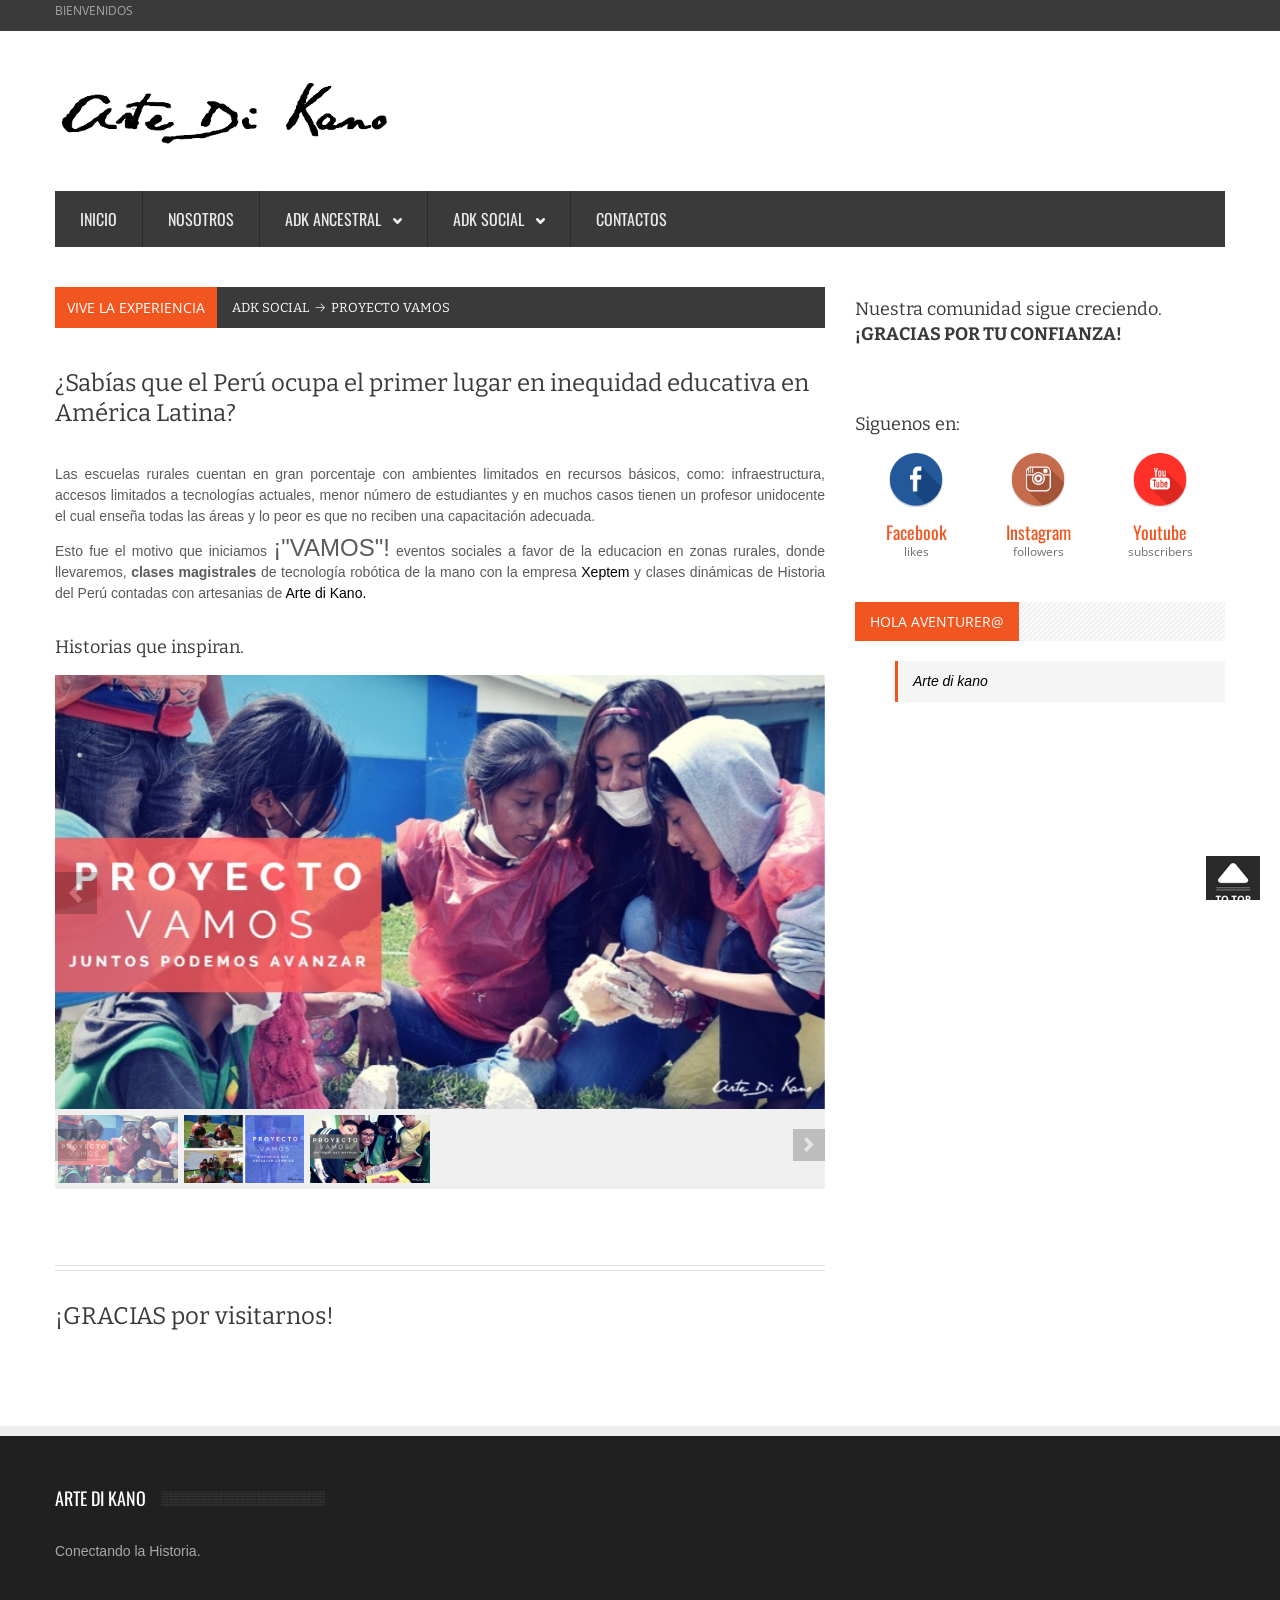
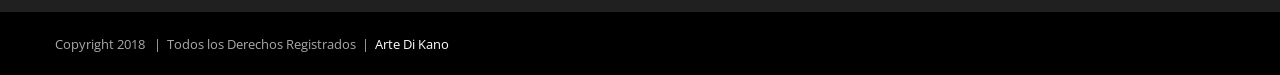
<file: proyecto_vamos.html>
<!DOCTYPE html>
<!--[if lt IE 7 ]><html class="ie ie6" lang="en"> <![endif]-->
<!--[if IE 7 ]><html class="ie ie7" lang="en"> <![endif]-->
<!--[if IE 8 ]><html class="ie ie8" lang="en"> <![endif]-->
<!--[if (gte IE 9)|!(IE)]><!--><html lang="es"> <!--<![endif]-->

<head>

	<!-- Your Basic Site Informations -->
	<title>Arte Di Kano - Proyecto Vamos</title>
	<meta http-equiv="content-type" content="text/html;charset=utf-8" />
    <meta name="description" content="Conectando la historia" />
    <meta name="keywords" content="artesania, peru, treakking, marcahuasi, marcahuasi tours, cabeza clava, peru mistico, misticismo, chavin, san pedro de casta, arte di kano, lanzon monolitico, culturas del peru, caon de autisha, marcahuasi travel, rostro de la humanidad, el valle de las focas, laguna cachu cachu, cabaña de l dr. ruso" />
    <meta name="author" content="Arte Di Kano" />
    
    <!-- Mobile Specific Meta -->
	<meta name="viewport" content="width=device-width, initial-scale=1, maximum-scale=1">
    
    <!-- Stylesheets -->
    <link rel="stylesheet" href="css/bootstrap.min.css">
    <link rel="stylesheet" href="css/bootstrap-responsive.min.css">
    <link rel="stylesheet" href="css/flexslider.css">
    <link rel="stylesheet" href="css/prettyPhoto.css">
    <link rel="stylesheet" href="css/style.css">
    <link href='http://fonts.googleapis.com/css?family=Oswald' rel='stylesheet' type='text/css'>
    <link href='http://fonts.googleapis.com/css?family=Bitter' rel='stylesheet' type='text/css'>
    <link href='http://fonts.googleapis.com/css?family=Open+Sans' rel='stylesheet' type='text/css'>
    
    <noscript><link rel="stylesheet" href="css/no-js.css"></noscript> <!-- If JavaScript Disabled -->
    
    <!--[if lt IE 9]>
		<script src="http://html5shim.googlecode.com/svn/trunk/html5.js"></script>
	<![endif]-->
    
    <!-- Favicons -->
	<link rel="shortcut icon" href="images/favicon.ico">
	<link rel="apple-touch-icon" href="images/apple-touch-icon.png">
	<link rel="apple-touch-icon" sizes="72x72" href="images/apple-touch-icon-72x72.png">
	<link rel="apple-touch-icon" sizes="114x114" href="images/apple-touch-icon-114x114.png">
    
    <!-- JavaScript -->
    <script type="text/javascript" src="js/jquery-1.8.3.min.js"></script>
    <script type='text/javascript' src='js/bootstrap.min.js'></script>
    <script type='text/javascript' src='js/jquery.easing.js'></script>
    <script type='text/javascript' src='js/jquery.flexslider-min.js'></script>
    <script type='text/javascript' src='js/jflickrfeed.min.js'></script>
    <script type='text/javascript' src='js/jquery.fitvids.min.js'></script>
    <script type='text/javascript' src='js/jquery.lazyload.mini.js'></script>
    <script type='text/javascript' src='js/jquery.prettyPhoto.js'></script>
    <script type='text/javascript' src='js/jquery.placeholder.min.js'></script>
    <script type='text/javascript' src='js/jquery.jticker.js'></script>
    <script type='text/javascript' src='js/jquery.mobilemenu.js'></script>
    <script type='text/javascript' src='js/jquery.isotope.min.js'></script>
    <script type='text/javascript' src='js/jquery.hoverdir.js'></script>
    <script type='text/javascript' src='js/modernizr.custom.js'></script>
    <script type="text/javascript" src="js/main.js"></script>
    
    
    <!-- Facebook Pixel Code -->
<script>
  !function(f,b,e,v,n,t,s)
  {if(f.fbq)return;n=f.fbq=function(){n.callMethod?
  n.callMethod.apply(n,arguments):n.queue.push(arguments)};
  if(!f._fbq)f._fbq=n;n.push=n;n.loaded=!0;n.version='2.0';
  n.queue=[];t=b.createElement(e);t.async=!0;
  t.src=v;s=b.getElementsByTagName(e)[0];
  s.parentNode.insertBefore(t,s)}(window, document,'script',
  'https://connect.facebook.net/en_US/fbevents.js');
  fbq('init', '162683041096313');
  fbq('track', 'PageView');
</script>
<noscript><img height="1" width="1" style="display:none"
  src="https://www.facebook.com/tr?id=162683041096313&ev=PageView&noscript=1"
/></noscript>
<!-- End Facebook Pixel Code -->

    
    
</head>

<body>



  <div id="fb-root"></div>
<script>(function(d, s, id) {
  var js, fjs = d.getElementsByTagName(s)[0];
  if (d.getElementById(id)) return;
  js = d.createElement(s); js.id = id;
  js.src = 'https://connect.facebook.net/es_LA/sdk.js#xfbml=1&version=v2.12&appId=216225352080844&autoLogAppEvents=1';
  fjs.parentNode.insertBefore(js, fjs);
}(document, 'script', 'facebook-jssdk'));</script>

 <div id="top-navigation">
  <div class="container">
    
      <p>BIENVENIDOS</p>
    
   <!-- Social Media 
   <ul class="social pull-right">
    <li><a href="#" data-placement="bottom" data-original-title="Estamos en LinkedIn"><img src="images/social/infocus/linkedin-logo.png" alt="LinkedIn"></a></li>
    
     <li><a href="#" data-placement="bottom" data-original-title="Encuentranos Facebook"><img src="images/social/infocus/facebook-logo.png" alt="Facebook"></a></li>
    
    <li><a href="#" data-placement="bottom" data-original-title="Siguenos en Twitter"><img src="images/social/infocus/twitter.png" alt="Twitter"></a></li>
    
    <li><a href="#" data-placement="bottom" data-original-title="Llamanos via Skype"><img src="images/social/infocus/skype.png" alt="Skype"></a></li>
   </ul>
   --->
  </div> <!-- End Container -->
 </div> <!-- End Top-Navigation -->
 
 <div class="container">
  <header id="header" class="clearfix">
   
   <!-- Logo -->
   <div class="logo pull-left">
    <a href="#"><img src="images/logo.png" alt="Arte Di Kano" /></a>
   </div>
   
   <!-- Ads 
   <div class="ads pull-right">
    <img src="images/ads/480x80.png" alt="Ads" />
   </div>-->
   
  </header> <!-- End Header -->
  
 <nav id="main-navigation" class="clearfix margin-bottom40">
   <ul>
    <li><a href="index.html">Inicio</a></li>
    <li><a href="#">Nosotros</a></li>
    <li><a href="#">ADK Ancestral <i class="arrow-main-nav"></i></a>
        <ul>
           <li><a href="chavin.html">Motivos Chavín</a></li>
            <li><a href="marcahuasi.html">Motivos Marcahuasi</a></li>
           <li><a href="peru_diverso.html">Perú Diverso</a></li>
        </ul>
    </li>    
    <li><a href="#">ADK Social <i class="arrow-main-nav"></i></a>
        <ul>
           <li><a href="proyecto_vamos.html">Proyecto Vamos</a></li>
        </ul>
    </li>
    <li><a href="#">Contactos</a></li>
   
 
   </ul>
  </nav> <!-- End Main-Navigation -->
  
  <div class="row-fluid">
   <div id="main" class="span8 single single-photo image-preloader">
  
    <div class="row-fluid">
    
     <div class="breadcrumb clearfix">
         <span class="base">VIVE LA EXPERIENCIA</span>
         <p><a href="#">ADK SOCIAL</a>&nbsp;&nbsp;&rarr;&nbsp;&nbsp;<a href="#" title="Ver Marcahuasi">PROYECTO VAMOS</a></p>
     </div> <!-- End Breadcrumb -->
      <p align="justify"><h3>¿Sabías que el Perú ocupa el primer lugar en inequidad educativa en América Latina? </h3></p>
     
      <br>
    
     <div class="content">
     
    
      
      <p align="justify">Las escuelas rurales cuentan en gran porcentaje con ambientes limitados en recursos básicos, como: infraestructura, accesos limitados a tecnologías actuales, menor número de estudiantes y en muchos casos tienen un profesor unidocente el cual enseña todas las áreas y lo peor es que no reciben una capacitación adecuada.</p>
       
       <p align="justify">Esto fue el motivo que iniciamos <font size="5px">¡"VAMOS"!</font> eventos sociales a favor de la educacion en zonas rurales, donde llevaremos, <strong>clases magistrales</strong> de tecnología robótica de la mano con la empresa <a href="#">Xeptem</a> y clases dinámicas de Historia del Perú contadas con artesanias de <a href="#">Arte di Kano.</a> </p>
       
       <!--  
       <p><strong>Recomendamos visitar luego</strong> esta estupenda página dirigia por los hijos del Dr. Daniel Ruzo.</p>
       <div class="tags">
          <a href="https://goo.gl/es47Rr" title="Historia de Daniel Ruzo">VER PÁGINA</a>
       </div>-->
      <br> 
      <h4><p align="justify">Historias que inspiran.</p></h4> 
      <div class="flexslider loading slider-gallery">
      <ul class="slides">
       <li><a href="images/content/full/pv1.jpg" data-rel="prettyPhoto[sliderGallery]"><img src="images/content/full/pv1.jpg" alt="Proyecto vamos" /></a></li>
       <li><a href="images/content/full/pv2.jpg" data-rel="prettyPhoto[sliderGallery]"><img src="images/content/full/pv2.jpg" alt="Proyecto Vamos" /></a></li>
       
       <li><a href="images/content/full/pv3.jpg" data-rel="prettyPhoto[sliderGallery]"><img src="images/content/full/pv3.jpg" alt="Proyecto Vamos" /></a></li>
       
       <!--<li><a href="images/content/full/marca5.jpg" data-rel="prettyPhoto[sliderGallery]"><img src="images/content/full/marca5.jpg" alt="Screenshoot 3" /></a></li>
       
       <li><a href="images/content/full/marca6.jpg" data-rel="prettyPhoto[sliderGallery]"><img src="images/content/full/marca6.jpg" alt="Screenshoot 3" /></a></li>--->
       
      </ul>
     </div>
     
     <div class="flexslider slider-carousel">
      <ul class="slides">
       <li><img src="images/content/300/pv1.jpg" alt="Proyecto Vamos" /></li>
       <li><img src="images/content/300/pv2.jpg" alt="Proyecto Vamos" /></li>
       <li><img src="images/content/300/pv3.jpg" alt="Proyecto Vamos" /></li>

      <!-- <li><img src="images/content/300/marca5.jpg" alt="Marcahuasi" /></li>
       <li><img src="images/content/300/marca6.jpg" alt="Marcahuasi" /></li>-->
      </ul>
     </div> <!-- End Slider -->
       <br>
       
              
             
          
               
       
            
      
      
              <div class="sep-border"></div> <!-- Separator -->  
	  
     <!--- <div class="tags">
       <strong>Tags:</strong>&nbsp;
       <a href="https://www.facebook.com/artedikano/" title="">San Pedro de Casta</a>
       <a href="https://www.facebook.com/artedikano/" title="">Marcahuasi</a>
       <a href="https://www.facebook.com/artedikano/" title="">Huarochiri</a>
        <a href="https://www.facebook.com/artedikano/" title="">Arte Di Kano</a>
       <a href="https://www.facebook.com/artedikano/" title="">Aventura</a>
     </div> <!-- End Tags -->
      
     </div> <!-- End Content -->
     
     <h3>¡GRACIAS por visitarnos!</h3>
     
     <!--
     <div class="post-author clearfix">
      <h4>PROMOCIÓN ESPECIAL</h4>
      <figure><img src="images/content/avatar/solorostro.jpg" alt="Arte Di Kano" /></figure>
      <div class="content">
       <h5><strong>Solo Rostro de la Humanidad</strong></h5>
       <p>Adquiere solo el rostro de la humanidad</p>
       <h3>S/.89.50</h3>   
      </div>
     
     </div> <!-- End Post Author 
     <br>
      <div class="table-button">
        <a href="https://goo.gl/o5Te12" class="btn">>>> QUIERO MI PROMOCIÓN ESPECIAL</a>
     </div>
     <br>
     
     <div class="sep-border no-margin-bottom"></div> <!-- Separator -->
     
    
     
     
    </div> <!-- End Row-Fluid -->
   </div> <!-- End Main -->
  
   <div id="sidebar" class="span4">
  
        <div class="widget clearfix">  
   
           <p> <h4>Nuestra comunidad sigue creciendo. <strong>¡GRACIAS POR TU CONFIANZA!</strong></h4></p>
              
            <div class="fb-like" data-href="https://www.facebook.com/artedikano/" data-width="300" data-layout="standard" data-action="like" data-size="small" data-show-faces="true" data-share="true"></div>
       </div>
   
  <div class="widget clearfix">
      <p><h4>Siguenos en:</h4></p>    
     <ul class="social-subscribers">
      <li>
       <a href="#" data-original-title="Encuentranos en Facebook"><img src="images/social/icon-facebook.png" alt="Facebook" /></a>
       <p>Facebook<i>likes</i></p>
      </li>
      <li>
       <a href="#" data-original-title="Siguenos en Instagram"><img src="images/social/icon-instagram.png" alt="Instagram" /></a>
       <p>Instagram<i>followers</i></p>
      </li>
      <li>
       <a href="#" data-original-title="Miranos en Youtube"><img src="images/social/icon-youtube.png" alt="youtube" /></a>
       <p>Youtube<i>subscribers</i></p>
      </li>
     </ul>
   
    </div> <!-- End Widget -->
    <!--
    <div class="widget clearfix">
     <div class="subscribe-form">
    
      <div class="header">
       <h4>Datos Reveladores </h4>
      </div>
     
      <div class="content">
      <p>Algunos de sus <strong>misterios</strong> lo ponemos al descubierto.</p>
           <a href="https://www.facebook.com/1596766600618034/photos/?tab=album&album_id=1831035933857765"><img src="images/content/sabiasq.jpg" alt="Arte Di Kano" /></a>
           <br><br>
           
          
      </div>
     
     </div>
    </div> <!-- End Widget -->
   <!--
    <div class="widget clearfix">
     <div class="best-picture">
    
      <div class="header">
       <h4>Best Picture</h4>
      </div>
    
      <div class="content">
       <p><a href="single_photo.html" title="View permalink House in The Woods">Aenean dictum pharetra nibh, sodales luctus felis aliquet at. Nulla vulputate venenatis orci [..]</a></p>
       
       <!-- Photo Galleries 
       <figure class="flexslider loading">
        <ul class="slides">
         <li><img src="images/content/full/4.jpg" alt="Thumbnail 1" /></li>
         <li><img src="images/content/full/9.jpg" alt="Thumbnail 2" /></li>
         <li><img src="images/content/full/2.jpg" alt="Thumbnail 3" /></li>
        </ul>
       </figure>
       
       <div class="meta">By <a href="author.html">mdkiwol</a>&nbsp;&nbsp;|&nbsp;&nbsp;Jan. 7, 2013&nbsp;&nbsp;|&nbsp;&nbsp;<a href="single_video.html">15 comments</a></div>
      </div>
     
     </div>
    </div> <!-- End Widget -->
   
    <div class="widget clearfix">
     <div class="subscribe-form">
    
      <div class="header">
       <h4>Hola Aventurer@</h4>
      </div>
    
      <div class="content">
        <div class="fb-page" data-href="https://www.facebook.com/artedikano/" data-tabs="messages" data-small-header="false" data-adapt-container-width="true" data-hide-cover="false" data-show-facepile="true"><blockquote cite="https://www.facebook.com/artedikano/" class="fb-xfbml-parse-ignore"><a href="https://www.facebook.com/artedikano/">Arte di kano</a></blockquote></div>

      </div>
     
     </div>
    </div> <!-- End Widget -->
   <!--
    <div class="widget clearfix">
     <div class="best-video">
    
      <div class="header">
       <h4>Video Recomendado</h4>
      </div>
    
      <div class="content">
       <p><a href="single_video.html" title="View permalink Devil May Cry Launch Trailer">Aenean dictum pharetra nibh, sodales luctus felis aliquet at. Nulla vulputate venenatis orci [..]</a></p>
       <figure><iframe height="240" src="http://www.youtube.com/embed/psSqNRaHBgk?feature=player_detailpage"></iframe></figure>
       <div class="meta">By <a href="author.html">mdkiwol</a>&nbsp;&nbsp;|&nbsp;&nbsp;Jan. 12, 2013&nbsp;&nbsp;|&nbsp;&nbsp;<a href="single_video.html">15 comments</a></div>
      </div>
     
     </div>
    </div> <!-- End Widget -->
  
   </div> <!-- End Sidebar -->
  
  </div> <!-- End Row-Fluid -->
 </div> <!-- End Container -->
 
 <div id="bottom">
  <div class="container">
   <div class="row-fluid">
   
    <div class="span3 widget clearfix">
     <div class="header">
      <h4>Arte Di Kano</h4>
     </div>
     
     <div class="content">
      <p>Conectando la Historia.</p>
      
     </div>
    </div> <!-- End Widget -->
    <!--
    <div class="span3 widget clearfix">
     <div class="tags-cloud">
      
      <div class="header">
       <h4>Tags Cloud</h4>
      </div>
      
      <ul>
       <li><a href="blog_posts.html">windows</a></li>
       <li><a href="blog_posts.html">apple</a></li>
       <li><a href="blog_posts.html">software</a></li>
       <li><a href="blog_posts.html">hardware</a></li>
       <li><a href="blog_posts.html">gadget</a></li>
       <li><a href="blog_posts.html">smartphone</a></li>
       <li><a href="blog_posts.html">laptop</a></li>
       <li><a href="blog_posts.html">business</a></li>
       <li><a href="blog_posts.html">learn</a></li>
       <li><a href="blog_posts.html">study</a></li>
       <li><a href="blog_posts.html">game</a></li>
       <li><a href="blog_posts.html">movie</a></li>
       <li><a href="blog_posts.html">event</a></li>
      </ul>
      
     </div>
    </div> <!-- End Widget -->
    <!---
    <div class="span3 widget clearfix">
     <div class="tweets">
      
      <div class="header">
       <h4>Latest Tweets</h4>
      </div>
      
      <ul>
       <li>
        <span class="picons"><!-</span>
        <p><a href="#">@realt0rlife</a> That's a very good question :) You may want to contact the author. There's a form on the right when you click their name.</p>
        <span class="date">- 10 hours ago</span>
       </li>
       <li>
        <span class="picons"><!-- --</span>
        <p><a href="#">@ghostpool</a> Have you opened a support ticket yet? Can you send methe ticket number? Thanks!</p>
        <span class="date">- 2 days ago</span>
       </li>
      </ul>
      
     </div>
    </div> <!-- End Widget -->
    <!--
    <div class="span3 widget clearfix">
     <div class="flickr-photos">
      
      <div class="header">
       <h4>Flickr Photos</h4>
      </div>
      
      <ul id="flickr-gallery"><!-- </ul>
      
     </div>
    </div> <!-- End Widget -->
   
   </div> <!-- End Row-Fluid -->
  </div> <!-- End Container -->
 </div> <!-- End Bottom -->
  
 <div id="footer">
  <div class="container">
   
   <p class="pull-left">Copyright 2018 &nbsp;&nbsp;|&nbsp;&nbsp;Todos los Derechos Registrados&nbsp;&nbsp;|&nbsp;&nbsp;<a href="#">Arte Di Kano</a></p>
   <!---
   <ul class="social pull-right">
    <li><a href="#" title="Youtube"><img src="images/social/f0101/youtube.png" alt="Youtube" /></a></li>
    <li><a href="#" title="LinkedIn"><img src="images/social/f0101/linkedin.png" alt="LinkedIn" /></a></li>
 
    <li><a href="#" title="Facebook"><img src="images/social/f0101/facebook.png" alt="Facebook" /></a></li>
    <li><a href="#" title="Twitter"><img src="images/social/f0101/twitter.png" alt="Twitter" /></a></li>
   </ul>
   --->
  </div> <!-- End Container -->
 </div> <!-- End Footer -->
 
 <a href="#" class="scrollup" title="Volver arriba!">Scroll</a>
<!--
 <div id="customize">
  <h5>Options</h5>
  <div class="wrapper">
   <div class="colors">
    <h6>Colors</h6>
    <a href="#" class="orange" title="Orange" style="background-color:#f15620;"></a>
    <a href="#" class="blue" title="Blue" style="background-color:#1d96e2;"></a>
    <a href="#" class="green" title="Green" style="background-color:#45b519;"></a>
   </div>
  </div>
 </div>
--->
</body>
</html>
</file>
<file: css/prettyPhoto.css>
div.pp_default .pp_top,div.pp_default .pp_top .pp_middle,div.pp_default .pp_top .pp_left,div.pp_default .pp_top .pp_right,div.pp_default .pp_bottom,div.pp_default .pp_bottom .pp_left,div.pp_default .pp_bottom .pp_middle,div.pp_default .pp_bottom .pp_right{height:13px}
div.pp_default .pp_top .pp_left{background:url(../images/prettyPhoto/default/sprite.png) -78px -93px no-repeat}
div.pp_default .pp_top .pp_middle{background:url(../images/prettyPhoto/default/sprite_x.png) top left repeat-x}
div.pp_default .pp_top .pp_right{background:url(../images/prettyPhoto/default/sprite.png) -112px -93px no-repeat}
div.pp_default .pp_content .ppt{color:#f8f8f8}
div.pp_default .pp_content_container .pp_left{background:url(../images/prettyPhoto/default/sprite_y.png) -7px 0 repeat-y;padding-left:13px}
div.pp_default .pp_content_container .pp_right{background:url(../images/prettyPhoto/default/sprite_y.png) top right repeat-y;padding-right:13px}
div.pp_default .pp_next:hover{background:url(../images/prettyPhoto/default/sprite_next.png) center right no-repeat;cursor:pointer}
div.pp_default .pp_previous:hover{background:url(../images/prettyPhoto/default/sprite_prev.png) center left no-repeat;cursor:pointer}
div.pp_default .pp_expand{background:url(../images/prettyPhoto/default/sprite.png) 0 -29px no-repeat;cursor:pointer;width:28px;height:28px}
div.pp_default .pp_expand:hover{background:url(../images/prettyPhoto/default/sprite.png) 0 -56px no-repeat;cursor:pointer}
div.pp_default .pp_contract{background:url(../images/prettyPhoto/default/sprite.png) 0 -84px no-repeat;cursor:pointer;width:28px;height:28px}
div.pp_default .pp_contract:hover{background:url(../images/prettyPhoto/default/sprite.png) 0 -113px no-repeat;cursor:pointer}
div.pp_default .pp_close{width:30px;height:30px;background:url(../images/prettyPhoto/default/sprite.png) 2px 1px no-repeat;cursor:pointer}
div.pp_default .pp_gallery ul li a{background:url(../images/prettyPhoto/default/default_thumb.png) center center #f8f8f8;border:1px solid #aaa}
div.pp_default .pp_social{margin-top:7px}
div.pp_default .pp_gallery a.pp_arrow_previous,div.pp_default .pp_gallery a.pp_arrow_next{position:static;left:auto}
div.pp_default .pp_nav .pp_play,div.pp_default .pp_nav .pp_pause{background:url(../images/prettyPhoto/default/sprite.png) -51px 1px no-repeat;height:30px;width:30px}
div.pp_default .pp_nav .pp_pause{background-position:-51px -29px}
div.pp_default a.pp_arrow_previous,div.pp_default a.pp_arrow_next{background:url(../images/prettyPhoto/default/sprite.png) -31px -3px no-repeat;height:20px;width:20px;margin:4px 0 0}
div.pp_default a.pp_arrow_next{left:52px;background-position:-82px -3px}
div.pp_default .pp_content_container .pp_details{margin-top:5px}
div.pp_default .pp_nav{clear:none;height:30px;width:110px;position:relative}
div.pp_default .pp_nav .currentTextHolder{font-family:Georgia;font-style:italic;color:#999;font-size:11px;left:75px;line-height:25px;position:absolute;top:2px;margin:0;padding:0 0 0 10px}
div.pp_default .pp_close:hover,div.pp_default .pp_nav .pp_play:hover,div.pp_default .pp_nav .pp_pause:hover,div.pp_default .pp_arrow_next:hover,div.pp_default .pp_arrow_previous:hover{opacity:0.7}
div.pp_default .pp_description{font-size:11px;font-weight:700;line-height:14px;margin:5px 50px 5px 0}
div.pp_default .pp_bottom .pp_left{background:url(../images/prettyPhoto/default/sprite.png) -78px -127px no-repeat}
div.pp_default .pp_bottom .pp_middle{background:url(../images/prettyPhoto/default/sprite_x.png) bottom left repeat-x}
div.pp_default .pp_bottom .pp_right{background:url(../images/prettyPhoto/default/sprite.png) -112px -127px no-repeat}
div.pp_default .pp_loaderIcon{background:url(../images/prettyPhoto/default/loader.gif) center center no-repeat}
div.light_rounded .pp_top .pp_left{background:url(../images/prettyPhoto/light_rounded/sprite.png) -88px -53px no-repeat}
div.light_rounded .pp_top .pp_right{background:url(../images/prettyPhoto/light_rounded/sprite.png) -110px -53px no-repeat}
div.light_rounded .pp_next:hover{background:url(../images/prettyPhoto/light_rounded/btnNext.png) center right no-repeat;cursor:pointer}
div.light_rounded .pp_previous:hover{background:url(../images/prettyPhoto/light_rounded/btnPrevious.png) center left no-repeat;cursor:pointer}
div.light_rounded .pp_expand{background:url(../images/prettyPhoto/light_rounded/sprite.png) -31px -26px no-repeat;cursor:pointer}
div.light_rounded .pp_expand:hover{background:url(../images/prettyPhoto/light_rounded/sprite.png) -31px -47px no-repeat;cursor:pointer}
div.light_rounded .pp_contract{background:url(../images/prettyPhoto/light_rounded/sprite.png) 0 -26px no-repeat;cursor:pointer}
div.light_rounded .pp_contract:hover{background:url(../images/prettyPhoto/light_rounded/sprite.png) 0 -47px no-repeat;cursor:pointer}
div.light_rounded .pp_close{width:75px;height:22px;background:url(../images/prettyPhoto/light_rounded/sprite.png) -1px -1px no-repeat;cursor:pointer}
div.light_rounded .pp_nav .pp_play{background:url(../images/prettyPhoto/light_rounded/sprite.png) -1px -100px no-repeat;height:15px;width:14px}
div.light_rounded .pp_nav .pp_pause{background:url(../images/prettyPhoto/light_rounded/sprite.png) -24px -100px no-repeat;height:15px;width:14px}
div.light_rounded .pp_arrow_previous{background:url(../images/prettyPhoto/light_rounded/sprite.png) 0 -71px no-repeat}
div.light_rounded .pp_arrow_next{background:url(../images/prettyPhoto/light_rounded/sprite.png) -22px -71px no-repeat}
div.light_rounded .pp_bottom .pp_left{background:url(../images/prettyPhoto/light_rounded/sprite.png) -88px -80px no-repeat}
div.light_rounded .pp_bottom .pp_right{background:url(../images/prettyPhoto/light_rounded/sprite.png) -110px -80px no-repeat}
div.dark_rounded .pp_top .pp_left{background:url(../images/prettyPhoto/dark_rounded/sprite.png) -88px -53px no-repeat}
div.dark_rounded .pp_top .pp_right{background:url(../images/prettyPhoto/dark_rounded/sprite.png) -110px -53px no-repeat}
div.dark_rounded .pp_content_container .pp_left{background:url(../images/prettyPhoto/dark_rounded/contentPattern.png) top left repeat-y}
div.dark_rounded .pp_content_container .pp_right{background:url(../images/prettyPhoto/dark_rounded/contentPattern.png) top right repeat-y}
div.dark_rounded .pp_next:hover{background:url(../images/prettyPhoto/dark_rounded/btnNext.png) center right no-repeat;cursor:pointer}
div.dark_rounded .pp_previous:hover{background:url(../images/prettyPhoto/dark_rounded/btnPrevious.png) center left no-repeat;cursor:pointer}
div.dark_rounded .pp_expand{background:url(../images/prettyPhoto/dark_rounded/sprite.png) -31px -26px no-repeat;cursor:pointer}
div.dark_rounded .pp_expand:hover{background:url(../images/prettyPhoto/dark_rounded/sprite.png) -31px -47px no-repeat;cursor:pointer}
div.dark_rounded .pp_contract{background:url(../images/prettyPhoto/dark_rounded/sprite.png) 0 -26px no-repeat;cursor:pointer}
div.dark_rounded .pp_contract:hover{background:url(../images/prettyPhoto/dark_rounded/sprite.png) 0 -47px no-repeat;cursor:pointer}
div.dark_rounded .pp_close{width:75px;height:22px;background:url(../images/prettyPhoto/dark_rounded/sprite.png) -1px -1px no-repeat;cursor:pointer}
div.dark_rounded .pp_description{margin-right:85px;color:#fff}
div.dark_rounded .pp_nav .pp_play{background:url(../images/prettyPhoto/dark_rounded/sprite.png) -1px -100px no-repeat;height:15px;width:14px}
div.dark_rounded .pp_nav .pp_pause{background:url(../images/prettyPhoto/dark_rounded/sprite.png) -24px -100px no-repeat;height:15px;width:14px}
div.dark_rounded .pp_arrow_previous{background:url(../images/prettyPhoto/dark_rounded/sprite.png) 0 -71px no-repeat}
div.dark_rounded .pp_arrow_next{background:url(../images/prettyPhoto/dark_rounded/sprite.png) -22px -71px no-repeat}
div.dark_rounded .pp_bottom .pp_left{background:url(../images/prettyPhoto/dark_rounded/sprite.png) -88px -80px no-repeat}
div.dark_rounded .pp_bottom .pp_right{background:url(../images/prettyPhoto/dark_rounded/sprite.png) -110px -80px no-repeat}
div.dark_rounded .pp_loaderIcon{background:url(../images/prettyPhoto/dark_rounded/loader.gif) center center no-repeat}
div.dark_square .pp_left,div.dark_square .pp_middle,div.dark_square .pp_right,div.dark_square .pp_content{background:#000}
div.dark_square .pp_description{color:#fff;margin:0 85px 0 0}
div.dark_square .pp_loaderIcon{background:url(../images/prettyPhoto/dark_square/loader.gif) center center no-repeat}
div.dark_square .pp_expand{background:url(../images/prettyPhoto/dark_square/sprite.png) -31px -26px no-repeat;cursor:pointer}
div.dark_square .pp_expand:hover{background:url(../images/prettyPhoto/dark_square/sprite.png) -31px -47px no-repeat;cursor:pointer}
div.dark_square .pp_contract{background:url(../images/prettyPhoto/dark_square/sprite.png) 0 -26px no-repeat;cursor:pointer}
div.dark_square .pp_contract:hover{background:url(../images/prettyPhoto/dark_square/sprite.png) 0 -47px no-repeat;cursor:pointer}
div.dark_square .pp_close{width:75px;height:22px;background:url(../images/prettyPhoto/dark_square/sprite.png) -1px -1px no-repeat;cursor:pointer}
div.dark_square .pp_nav{clear:none}
div.dark_square .pp_nav .pp_play{background:url(../images/prettyPhoto/dark_square/sprite.png) -1px -100px no-repeat;height:15px;width:14px}
div.dark_square .pp_nav .pp_pause{background:url(../images/prettyPhoto/dark_square/sprite.png) -24px -100px no-repeat;height:15px;width:14px}
div.dark_square .pp_arrow_previous{background:url(../images/prettyPhoto/dark_square/sprite.png) 0 -71px no-repeat}
div.dark_square .pp_arrow_next{background:url(../images/prettyPhoto/dark_square/sprite.png) -22px -71px no-repeat}
div.dark_square .pp_next:hover{background:url(../images/prettyPhoto/dark_square/btnNext.png) center right no-repeat;cursor:pointer}
div.dark_square .pp_previous:hover{background:url(../images/prettyPhoto/dark_square/btnPrevious.png) center left no-repeat;cursor:pointer}
div.light_square .pp_expand{background:url(../images/prettyPhoto/light_square/sprite.png) -31px -26px no-repeat;cursor:pointer}
div.light_square .pp_expand:hover{background:url(../images/prettyPhoto/light_square/sprite.png) -31px -47px no-repeat;cursor:pointer}
div.light_square .pp_contract{background:url(../images/prettyPhoto/light_square/sprite.png) 0 -26px no-repeat;cursor:pointer}
div.light_square .pp_contract:hover{background:url(../images/prettyPhoto/light_square/sprite.png) 0 -47px no-repeat;cursor:pointer}
div.light_square .pp_close{width:75px;height:22px;background:url(../images/prettyPhoto/light_square/sprite.png) -1px -1px no-repeat;cursor:pointer}
div.light_square .pp_nav .pp_play{background:url(../images/prettyPhoto/light_square/sprite.png) -1px -100px no-repeat;height:15px;width:14px}
div.light_square .pp_nav .pp_pause{background:url(../images/prettyPhoto/light_square/sprite.png) -24px -100px no-repeat;height:15px;width:14px}
div.light_square .pp_arrow_previous{background:url(../images/prettyPhoto/light_square/sprite.png) 0 -71px no-repeat}
div.light_square .pp_arrow_next{background:url(../images/prettyPhoto/light_square/sprite.png) -22px -71px no-repeat}
div.light_square .pp_next:hover{background:url(../images/prettyPhoto/light_square/btnNext.png) center right no-repeat;cursor:pointer}
div.light_square .pp_previous:hover{background:url(../images/prettyPhoto/light_square/btnPrevious.png) center left no-repeat;cursor:pointer}
div.facebook .pp_top .pp_left{background:url(../images/prettyPhoto/facebook/sprite.png) -88px -53px no-repeat}
div.facebook .pp_top .pp_middle{background:url(../images/prettyPhoto/facebook/contentPatternTop.png) top left repeat-x}
div.facebook .pp_top .pp_right{background:url(../images/prettyPhoto/facebook/sprite.png) -110px -53px no-repeat}
div.facebook .pp_content_container .pp_left{background:url(../images/prettyPhoto/facebook/contentPatternLeft.png) top left repeat-y}
div.facebook .pp_content_container .pp_right{background:url(../images/prettyPhoto/facebook/contentPatternRight.png) top right repeat-y}
div.facebook .pp_expand{background:url(../images/prettyPhoto/facebook/sprite.png) -31px -26px no-repeat;cursor:pointer}
div.facebook .pp_expand:hover{background:url(../images/prettyPhoto/facebook/sprite.png) -31px -47px no-repeat;cursor:pointer}
div.facebook .pp_contract{background:url(../images/prettyPhoto/facebook/sprite.png) 0 -26px no-repeat;cursor:pointer}
div.facebook .pp_contract:hover{background:url(../images/prettyPhoto/facebook/sprite.png) 0 -47px no-repeat;cursor:pointer}
div.facebook .pp_close{width:22px;height:22px;background:url(../images/prettyPhoto/facebook/sprite.png) -1px -1px no-repeat;cursor:pointer}
div.facebook .pp_description{margin:0 37px 0 0}
div.facebook .pp_loaderIcon{background:url(../images/prettyPhoto/facebook/loader.gif) center center no-repeat}
div.facebook .pp_arrow_previous{background:url(../images/prettyPhoto/facebook/sprite.png) 0 -71px no-repeat;height:22px;margin-top:0;width:22px}
div.facebook .pp_arrow_previous.disabled{background-position:0 -96px;cursor:default}
div.facebook .pp_arrow_next{background:url(../images/prettyPhoto/facebook/sprite.png) -32px -71px no-repeat;height:22px;margin-top:0;width:22px}
div.facebook .pp_arrow_next.disabled{background-position:-32px -96px;cursor:default}
div.facebook .pp_nav{margin-top:0}
div.facebook .pp_nav p{font-size:15px;padding:0 3px 0 4px}
div.facebook .pp_nav .pp_play{background:url(../images/prettyPhoto/facebook/sprite.png) -1px -123px no-repeat;height:22px;width:22px}
div.facebook .pp_nav .pp_pause{background:url(../images/prettyPhoto/facebook/sprite.png) -32px -123px no-repeat;height:22px;width:22px}
div.facebook .pp_next:hover{background:url(../images/prettyPhoto/facebook/btnNext.png) center right no-repeat;cursor:pointer}
div.facebook .pp_previous:hover{background:url(../images/prettyPhoto/facebook/btnPrevious.png) center left no-repeat;cursor:pointer}
div.facebook .pp_bottom .pp_left{background:url(../images/prettyPhoto/facebook/sprite.png) -88px -80px no-repeat}
div.facebook .pp_bottom .pp_middle{background:url(../images/prettyPhoto/facebook/contentPatternBottom.png) top left repeat-x}
div.facebook .pp_bottom .pp_right{background:url(../images/prettyPhoto/facebook/sprite.png) -110px -80px no-repeat}
div.pp_pic_holder a:focus{outline:none}
div.pp_overlay{background:#000;display:none;left:0;position:absolute;top:0;width:100%;z-index:9500}
div.pp_pic_holder{display:none;position:absolute;width:100px;z-index:10000}
.pp_content{height:40px;min-width:40px}
* html .pp_content{width:40px}
.pp_content_container{position:relative;text-align:left;width:100%}
.pp_content_container .pp_left{padding-left:20px}
.pp_content_container .pp_right{padding-right:20px}
.pp_content_container .pp_details{float:left;margin:10px 0 2px}
.pp_description{display:none;margin:0}
.pp_social{float:left;margin:0}
.pp_social .facebook{float:left;margin-left:5px;width:55px;overflow:hidden}
.pp_social .twitter{float:left}
.pp_nav{clear:right;float:left;margin:3px 10px 0 0}
.pp_nav p{float:left;white-space:nowrap;margin:2px 4px}
.pp_nav .pp_play,.pp_nav .pp_pause{float:left;margin-right:4px;text-indent:-10000px}
a.pp_arrow_previous,a.pp_arrow_next{display:block;float:left;height:15px;margin-top:3px;overflow:hidden;text-indent:-10000px;width:14px}
.pp_hoverContainer{position:absolute;top:0;width:100%;z-index:2000}
.pp_gallery{display:none;left:50%;margin-top:-50px;position:absolute;z-index:10000}
.pp_gallery div{float:left;overflow:hidden;position:relative}
.pp_gallery ul{float:left;height:35px;position:relative;white-space:nowrap;margin:0 0 0 5px;padding:0}
.pp_gallery ul a{border:1px rgba(0,0,0,0.5) solid;display:block;float:left;height:33px;overflow:hidden}
.pp_gallery ul a img{border:0}
.pp_gallery li{display:block;float:left;margin:0 5px 0 0;padding:0}
.pp_gallery li.default a{background:url(../images/prettyPhoto/facebook/default_thumbnail.gif) 0 0 no-repeat;display:block;height:33px;width:50px}
.pp_gallery .pp_arrow_previous,.pp_gallery .pp_arrow_next{margin-top:7px!important}
a.pp_next{background:url(../images/prettyPhoto/light_rounded/btnNext.png) 10000px 10000px no-repeat;display:block;float:right;height:100%;text-indent:-10000px;width:49%}
a.pp_previous{background:url(../images/prettyPhoto/light_rounded/btnNext.png) 10000px 10000px no-repeat;display:block;float:left;height:100%;text-indent:-10000px;width:49%}
a.pp_expand,a.pp_contract{cursor:pointer;display:none;height:20px;position:absolute;right:30px;text-indent:-10000px;top:10px;width:20px;z-index:20000}
a.pp_close{position:absolute;right:0;top:0;display:block;line-height:22px;text-indent:-10000px}
.pp_loaderIcon{display:block;height:24px;left:50%;position:absolute;top:50%;width:24px;margin:-12px 0 0 -12px}
#pp_full_res{line-height:1!important}
#pp_full_res .pp_inline{text-align:left}
#pp_full_res .pp_inline p{margin:0 0 15px}
div.ppt{color:#fff;display:none;font-size:17px;z-index:9999;margin:0 0 5px 15px}
div.pp_default .pp_content,div.light_rounded .pp_content{background-color:#fff}
div.pp_default #pp_full_res .pp_inline,div.light_rounded .pp_content .ppt,div.light_rounded #pp_full_res .pp_inline,div.light_square .pp_content .ppt,div.light_square #pp_full_res .pp_inline,div.facebook .pp_content .ppt,div.facebook #pp_full_res .pp_inline{color:#000}
div.pp_default .pp_gallery ul li a:hover,div.pp_default .pp_gallery ul li.selected a,.pp_gallery ul a:hover,.pp_gallery li.selected a{border-color:#fff}
div.pp_default .pp_details,div.light_rounded .pp_details,div.dark_rounded .pp_details,div.dark_square .pp_details,div.light_square .pp_details,div.facebook .pp_details{position:relative}
div.light_rounded .pp_top .pp_middle,div.light_rounded .pp_content_container .pp_left,div.light_rounded .pp_content_container .pp_right,div.light_rounded .pp_bottom .pp_middle,div.light_square .pp_left,div.light_square .pp_middle,div.light_square .pp_right,div.light_square .pp_content,div.facebook .pp_content{background:#fff}
div.light_rounded .pp_description,div.light_square .pp_description{margin-right:85px}
div.light_rounded .pp_gallery a.pp_arrow_previous,div.light_rounded .pp_gallery a.pp_arrow_next,div.dark_rounded .pp_gallery a.pp_arrow_previous,div.dark_rounded .pp_gallery a.pp_arrow_next,div.dark_square .pp_gallery a.pp_arrow_previous,div.dark_square .pp_gallery a.pp_arrow_next,div.light_square .pp_gallery a.pp_arrow_previous,div.light_square .pp_gallery a.pp_arrow_next{margin-top:12px!important}
div.light_rounded .pp_arrow_previous.disabled,div.dark_rounded .pp_arrow_previous.disabled,div.dark_square .pp_arrow_previous.disabled,div.light_square .pp_arrow_previous.disabled{background-position:0 -87px;cursor:default}
div.light_rounded .pp_arrow_next.disabled,div.dark_rounded .pp_arrow_next.disabled,div.dark_square .pp_arrow_next.disabled,div.light_square .pp_arrow_next.disabled{background-position:-22px -87px;cursor:default}
div.light_rounded .pp_loaderIcon,div.light_square .pp_loaderIcon{background:url(../images/prettyPhoto/light_rounded/loader.gif) center center no-repeat}
div.dark_rounded .pp_top .pp_middle,div.dark_rounded .pp_content,div.dark_rounded .pp_bottom .pp_middle{background:url(../images/prettyPhoto/dark_rounded/contentPattern.png) top left repeat}
div.dark_rounded .currentTextHolder,div.dark_square .currentTextHolder{color:#c4c4c4}
div.dark_rounded #pp_full_res .pp_inline,div.dark_square #pp_full_res .pp_inline{color:#fff}
.pp_top,.pp_bottom{height:20px;position:relative}
* html .pp_top,* html .pp_bottom{padding:0 20px}
.pp_top .pp_left,.pp_bottom .pp_left{height:20px;left:0;position:absolute;width:20px}
.pp_top .pp_middle,.pp_bottom .pp_middle{height:20px;left:20px;position:absolute;right:20px}
* html .pp_top .pp_middle,* html .pp_bottom .pp_middle{left:0;position:static}
.pp_top .pp_right,.pp_bottom .pp_right{height:20px;left:auto;position:absolute;right:0;top:0;width:20px}
.pp_fade,.pp_gallery li.default a img{display:none}
</file>
<file: css/style.css>
/* #Table of Contents

1. Site Styles
2. Top Section
   2.1. Top Navigation
   2.2. Header
   2.3. Main Navigation
3. Slider Section
   3.1. Highlight Posts
   3.2. Homepage Slider
   		3.2.1. Slider
		3.2.2. Slider 2
		3.2.3. Slider 3
4. Main Section
   4.1. Homepage Posts
   4.2. Homepage Reviews & Galleries
   4.3. Blog Posts
   4.4. Blog Photos
   4.5. Blog Musics
   4.6. Blog Reviews
   4.7. Portofolio
   4.8. Author Page
   4.9. Contact Page
   4.10. Search Page
   4.11. Sitemap Page
   4.12. Single
   4.13. Comments
   4.14. Single Portofolio
   4.15. Single Photo
   4.16. Pricing Table
5. Sidebar Section
6. Bottom Section
7. Footer Section
8. CSS Hacks
9. Media Queries
================================================== */



/* ========================= 1. Site Styles ========================= */

/* Page Styles */

* {
	-moz-box-sizing:border-box; 
	-webkit-box-sizing:border-box; 
	box-sizing:border-box;
}

body {
	font-family:Arial, Helvetica, sans-serif;
	color:#5a5a5a;
	font-size:14px;
	line-height:21px;
}

h1, h2, h3, h4, h5, h6 {
	color:#3a3a3a;
	font-family:'Bitter', serif;
	font-weight:normal;
	text-rendering:auto;
	margin-top:0px;
	line-height:1.25em;
}
h4, h5, h6 { line-height:1.4em; }
h1, h2, h3, h4 { margin-bottom:15px; }
h1 { font-size:36px; }
h2 { font-size:30px; }
h3 { font-size:24px; }
h4 { font-size:18px; }
h5 { font-size:15px; font-weight:bold; }
h6 { font-size:13px; }

figure { margin:0px; }
	figure img { width:100%; }	

video {
	width:100%;
	height:auto;
}

.no-margin-top { margin-top:0px !important;	}
.no-margin-bottom  {margin-bottom:0px !important; }
.no-margin-right { margin-right:0px !important;	}
.no-margin-left { margin-left:0px !important; }

.no-padding-top { padding-top:0px !important;	}
.no-padding-bottom  {padding-bottom:0px !important; }
.no-padding-right { padding-right:0px !important;	}
.no-padding-left { padding-left:0px !important; }

.margin-top20 { margin-top:20px !important; }
.margin-top30 { margin-top:30px !important; }
.margin-top40 { margin-top:40px !important; }

.margin-bottom20 { margin-bottom:20px !important; }
.margin-bottom30 { margin-bottom:30px !important; }
.margin-bottom40 { margin-bottom:40px !important; }

ul { margin:0px; }
ul.list-arrow li {
	list-style:none;
	list-style-image:url(../images/list-arrow.png);
}
ul.list-arrow-bold li {
	list-style:none;
	list-style-image:url(../images/list-arrow-bold.png);
}

.select-nav {
	display:none;
	margin-bottom:10px;
    background:#202020 url(../images/arrow-main-nav-responsive.png) no-repeat right center;
	width:100%;
    overflow:hidden;
    border:1px solid #000;
}
	.select-nav select {
		background-color:#202020;
		width:100%;
		padding:10px 20px;
		color:#9A9A9A;
	    border:0px;
		margin:0px;
		height:auto;
	}
	
.sep-border {
	clear:both;
	height:6px;
	border-top:1px solid #e0e0e0;
	border-bottom:1px solid #e0e0e0;	
}

.alert h4 { margin-bottom:10px; }
.alert .close { color:#000 !important; }
.alert .close { background-color:transparent; }

ul.the-icons {
	margin-left:0;
	list-style:none;
}
	ul.the-icons li { float:left; width:25%; }
	
.scrollup {
    width:54px;
    height:54px;
    position:fixed;
    bottom:0px;
    right:20px;
	display:none;
    text-indent:-9999px;
    background:url('../images/back-to-top.png') no-repeat;
	z-index:99999;
}

/* Figure Overlay */

.figure-overlay {
	text-align:center;
	position:relative;
	text-transform:uppercase;
}
	.figure-overlay a, .figure-overlay a img {
		display:block;
		position:relative;
	}	
	.figure-overlay a {
		overflow:hidden;
		color:#FFF;
	}
	.figure-overlay a:hover { color:#FFF; }
		.figure-overlay a div {
			position:absolute;
			background:transparent url(../images/base-figure-overlay.png) repeat;
			width:100%;
			height:100%;
		}
			.figure-overlay a div p {
				background:url(../images/figure-base-text.png) repeat;
				padding:20px;
				font-size:16px;
				font-family:'Open Sans', Arial, sans-serif;
				margin-bottom:0px;
			}
				.figure-overlay a div p i {
					font-style:normal;
					color:#f15620;
					font-size:12px;
					display:block;
					margin-top:5px;
				}
		.figure-overlay.figure-overlay-icon a div { background:url(../images/figure-base-text.png) repeat; }
			.figure-overlay.figure-overlay-icon a div p {
				padding:0;
				margin:0;
				width:100%;
				height:100%;	
			}
			
			/* Icon Overlay */
			.figure-overlay.figure-overlay-icon a div p.icon-plus { background:url(../images/icon-hover-plus.png) no-repeat center center; }
			
/* Figure Hover */
			
.figure-hover { position:relative; }
	.figure-hover .figure-hover-masked {
		background:url(../images/figure-base-text.png) repeat;
		position:absolute;
		top:0;
		bottom:0;
		left:0;
		right:0;
		display:none;
	}
		.figure-hover .figure-hover-masked p {
			padding:0;
			margin:0;
			width:100%;
			height:100%;	
		}
	
		/* Icon Hover */
		.figure-hover .figure-hover-masked p.icon-plus { background:url(../images/icon-hover-plus.png) no-repeat center center;	}
		.figure-hover .figure-hover-masked p.icon-plus-small { background:url(../images/icon-hover-plus-small.png) no-repeat center center; }
		
/* Fonts */

.font-required { color:#f15620;	}

blockquote {
	background-color:#f5f5f5;
	padding:10px 15px;
	border-left:3px solid #f15620;
	font-style:italic;
	margin-left:40px;
}
	blockquote small {
		margin-top:5px;
		font-style:normal;
	}
	
.dropcaps {
	float:left;
	color:#3a3a3a;
	font-size:36px;
	line-height:1em;
	margin:12px;
}
.dropcaps.dropcaps-circle {
	background-color:#3a3a3a;
	color:#FFF;
	margin:4px 10px 0px 0px;
	width:52px;
	height:52px;
	text-align:center;
	line-height:52px;
	-moz-border-radius:26px;
    -khtml-border-radius:26px;
    -webkit-border-radius:26px;
    border-radius:26px;
}
.dropcaps.dropcaps-circle.dropcaps-orange { background-color:#f15620; }
.dropcaps.dropcaps-circle.dropcaps-green { background-color:#45b519; }
.dropcaps.dropcaps-circle.dropcaps-blue { background-color:#1d96e2; }
.dropcaps.dropcaps-circle.dropcaps-violet { background-color:#87358a; }
.dropcaps.dropcaps-circle.dropcaps-red { background-color:#d04646; }
.dropcaps.dropcaps-circle.dropcaps-yellow { background-color:#daab0e; }

.wp-caption {
	border:1px solid #ddd;
	text-align:center;
	background-color:#f3f3f3;
	padding:8px 8px 0px;
	-moz-border-radius:3px;
	-khtml-border-radius:3px;
	-webkit-border-radius:3px;
	border-radius:3px;
	max-width:100%;
}
	.wp-caption img {
		width:100%;
		height:auto;
		margin-bottom:8px;
	}
	.wp-caption p.wp-caption-text {
		font-size:12px;
		line-height:18px;
		padding:0px 4px 8px;
		margin:0;
		color:#707070;
	}

/* Links */

a, a:visited { 
	color:#000;
	-webkit-transition:background-color .2s ease, border .2s ease, color .2s ease, opacity .2s ease-in-out, outline .2s ease;
	-moz-transition:background-color .2s ease, border .2s ease, color .2s ease, opacity .2s ease-in-out, outline .2s ease;
	-ms-transition:background-color .2s ease, border .2s ease, color .2s ease, opacity .2s ease-in-out, outline .2s ease;
	-o-transition:background-color .2s ease, border .2s ease, color .2s ease, opacity .2s ease-in-out, outline .2s ease;
	transition:background-color .2s ease, border .2s ease, color .2s ease, opacity .2s ease-in-out, outline .2s ease;
}
a:hover {
	color:#f15620;
	text-decoration:none;	
}

/* Input */

select {
	font-family:Arial, Helvetica, sans-serif;
	border:1px solid #E0E0E0;
	-moz-border-radius:0px;
	-webkit-border-radius:0px;
	-webkit-box-shadow:none;
	-moz-box-shadow:none;
	box-shadow:none;
}

input[type="text"], textarea {
	font-family:Arial, Helvetica, sans-serif;
	border:1px solid #E0E0E0;
	border-radius:0px;
	-moz-border-radius:0px;
	-webkit-border-radius:0px;
	-webkit-box-shadow:none;
	-moz-box-shadow:none;
	box-shadow:none;
	-webkit-transition:none;
	-moz-transition:none;
	-o-transition:none;
	transition:none;
}
input[type="text"] {
	height:36px;
	padding:0px 10px;
}

textarea { padding:10px; }
input[type="text"]:focus, textarea:focus {
	border:1px solid #ACACAC;
	-webkit-box-shadow:none;
	-moz-box-shadow:none;
	box-shadow:none;
}

input[type="submit"], input[type="button"], input[type="reset"], button, .btn {
	border:none;
	background-color:#f15620;
	font-family:'Open Sans', Arial, sans-serif;
	text-transform:uppercase;
	font-weight:bold;
	font-size:13px;
	color:#FFF !important;
	padding:8px 10px;
	margin-bottom:4px;
	-webkit-transition:background-color .2s ease, border .2s ease, color .2s ease, opacity .2s ease-in-out, outline .2s ease;
	-moz-transition:background-color .2s ease, border .2s ease, color .2s ease, opacity .2s ease-in-out, outline .2s ease;
	-ms-transition:background-color .2s ease, border .2s ease, color .2s ease, opacity .2s ease-in-out, outline .2s ease;
	-o-transition:background-color .2s ease, border .2s ease, color .2s ease, opacity .2s ease-in-out, outline .2s ease;
	transition:background-color .2s ease, border .2s ease, color .2s ease, opacity .2s ease-in-out, outline .2s ease;
}

input[type="submit"]:hover, input[type="button"]:hover, input[type="reset"]:hover, button:hover, .btn:hover { background-color:#d33e0a; }

.btn.btn-small { padding:5px 7px; font-size:11px; }
.btn.btn-medium { padding:10px 13px; font-size:15px; }
.btn.btn-large { padding:13px 18px; font-size:18px; }

.btn.btn-dark { background-color:#3a3a3a; }
.btn.btn-dark:hover { background-color:#000; }

.btn.btn-green { background-color:#45b519; }
.btn.btn-green:hover { background-color:#338812; }

.btn.btn-blue { background-color:#1d96e2; }
.btn.btn-blue:hover { background-color:#0d7bc0; }

.btn.btn-violet { background-color:#87358a; }
.btn.btn-violet:hover { background-color:#69166c; }

.btn.btn-red { background-color:#d04646; }
.btn.btn-red:hover { background-color:#bd2929; }

.btn.btn-yellow { background-color:#daab0e; }
.btn.btn-yellow:hover { background-color:#bc9104; }

input.input-icon { padding-right:50px !important; }
input.input-icon.input-icon-search { background:url(../images/input-icon-search.png) no-repeat right center;	 }

label {
	font-family:'Open Sans', Arial, sans-serif;
	text-transform:uppercase;
	font-size:13px;
	color:#5a5a5a;
}

/* Alingment Styles */

.aligncenter {
    display:block;
    margin:0px auto 20px auto;
}
.alignright {
    float:right;
    margin:10px 0 10px 10px;
}
.alignleft {
    float:left;
    margin:10px 10px 10px 0;
}

.left { float:left;	}
.right { float:right; }
.textcenter { text-align:center }
.textright { text-align:right }
.textleft { text-align:left }

/* Image Styles */

.text-caption {
    border:1px solid #ddd;
    text-align:center;
    background-color:#f3f3f3;
    padding-top:4px;
    -moz-border-radius:3px;
    -khtml-border-radius:3px;
    -webkit-border-radius:3px;
    border-radius:3px;
}
	.text-caption img {
		margin:0;
		padding:0px 4px !important;
		border:0 none !important;
		width:100%;
		background-color:transparent !important;
	}
		.text-caption p.text-caption-text {
			font-size:11px;
			line-height:17px;
			padding:0 4px 5px;
			margin:0;
		}
		
/* Tabs */

ul.nav-tabs { border-bottom:none; margin:0px; }
	ul.nav-tabs li { text-align:center;	}
		ul.nav-tabs li a {
			color:#e0e0e0;
			background-color:#3a3a3a;
			font-family:'Open Sans', Arial, sans-serif;
			text-transform:uppercase;
			border:none;
			margin:0px;
			-webkit-border-radius:0px;
			-moz-border-radius:0px;
			-o-border-radius:0px;
			-ms-border-radius:0px;
			border-radius:0px;
			margin-right:1px;
		}
		ul.nav-tabs li a:hover, ul.nav-tabs li.active a, ul.nav-tabs li.active a:hover {
			color:#FFF;
			background-color:#f15620;
			border:none;
		}
		
	.tab-content .tab-pane {
		padding:20px;
		background-color:#f0f0f0;	
	}
	
.accordion .accordion-heading { background-color:#f0f0f0; }
.accordion .accordion-heading:hover, .accordion .accordion-heading.active { background-color:#E0E0E0; }
	.accordion .accordion-heading a, .accordion .accordion-heading a:hover { color:#3a3a3a; }



/* ========================= 2. Top Section ========================= */

/* Top Navigation */

#top-navigation {
	background-color:#3a3a3a;
	color:#a9a9a9;
	font-family: 'Open Sans', Arial, sans-serif;
	font-size:12px;
	position:relative;
	z-index:999;
}

/* Menu */

#top-navigation ul li {
	float:left;
	list-style-type:none;
}
	#top-navigation ul.nav-menu li a {
		color:#A9A9A9;
		text-transform:uppercase;
		font-weight:bold;
		line-height:1em;
		padding:20px;
		float:left;
	}
	#top-navigation ul.nav-menu li a:hover, #top-navigation ul.nav-menu li.active a {
		color:#FFF;
		background:url(../images/arrow-top-nav.png) center bottom no-repeat;
	}	
	#top-navigation ul.nav-menu li > .nav-sub-menu {
		display:none;
		position:absolute;
		top:100%;
		left:0;
		right:0;
		background-color:#F0F0F0;
		border-bottom:1px solid #e0e0e0;	
	}
	#top-navigation ul.nav-menu li:hover > .nav-sub-menu { display:block; }	
		#top-navigation ul.nav-menu li > .nav-sub-menu ul { margin:0px auto; }
			#top-navigation ul.nav-menu li > .nav-sub-menu ul li a {
				color:#707070;
				padding:18px 20px;
			}	
			#top-navigation ul.nav-menu li > .nav-sub-menu ul li:last-child a { border-right:0px; }
			#top-navigation ul.nav-menu li > .nav-sub-menu ul li:after {
				content:'|';
				margin:0px -3px;
				color:#CACACA;
				font-weight:normal;
				line-height:46px;
				float:right;
			}
			#top-navigation ul.nav-menu li > .nav-sub-menu ul li:last-child:after {
				content:'';
				margin:0px;
				display:none;
			}	
			#top-navigation ul.nav-menu li > .nav-sub-menu ul li a:hover, #top-navigation ul.nav-menu li > .nav-sub-menu ul li.active a {
				color:#000;
				background:none;
				background-color:#eaeaea;
			}

/* Social */			

#top-navigation ul.social { padding:14px 0px; }	
	#top-navigation ul.social li img {
		width:24px;
		height:24px;
		margin:0px 1px;
	}
	#top-navigation ul.social .tooltip.bottom { margin-top:14px; }
	#top-navigation ul.social li a:hover {
		-ms-filter: "progid: DXImageTransform.Microsoft.Alpha(Opacity=70)";
		opacity:0.7;
		filter:alpha(opacity=70);
	}
	
/* Form Search */
		
#top-navigation .form-search {
	padding:10px 0px;
	margin:0px 0px 0px 10px;
}
	#top-navigation .form-search input[type="text"] {
		font-size:12px;
		height:32px;
		background-color:#202020;
		border:1px solid #000;
		color:#ACACAC;
		-moz-border-radius:0px;
		-webkit-border-radius:0px;
		border-radius:0px;
		-webkit-box-shadow:none;
		-moz-box-shadow:none;
		box-shadow:none;
		-webkit-transition:none;
		-moz-transition:none;
		-o-transition:none;
		transition:none;
	}	
	#top-navigation .form-search input[type="text"]:focus { color:#FFF; }
			
/* Header */

#header { padding:40px 0px; }
	
/* Main Navigation */

#main-navigation {
	background-color:#3A3A3A;
	margin-bottom:5px;
	position:relative;
	z-index:999;
}
	#main-navigation .select-nav { margin:0px; }
	#main-navigation ul li {
		float:left;
		list-style-type:none;
		position:relative;
	}
		#main-navigation ul li a {
			font-family:Oswald, Arial, sans-serif;
			color:#EAEAEA;
			text-transform:uppercase;
			line-height:1em;
			padding:20px 25px;
			float:left;
			font-size:16px;
			border-right:1px solid #2a2a2a;
		}
		#main-navigation ul li:last-child a { border-right:0px; }	
		#main-navigation ul li a:hover, #main-navigation ul li.active > a {
			background-color:#f15620;
			color:#FFF;
		}	
		#main-navigation ul li .arrow-main-nav {
			display:inline-block;
			margin-left:8px;
			background:url(../images/arrow-main-nav.png) no-repeat;
			width:9px;
			height:6px;
			vertical-align:middle;
		}	
		#main-navigation ul li > ul {
			display:none;
			position:absolute;
			top:100%;
			left:0;
			background-color:#3A3A3A;
		}
		#main-navigation ul li:hover > ul { display:block; }
			#main-navigation ul li > ul li, #main-navigation ul li > ul li a {
				float:none;
				display:block;
			}
			#main-navigation ul li > ul li {
				border-top:1px solid #2a2a2a;
				width:200px;
			}
				#main-navigation ul li > ul li:hover ul {
					left:100%;
					top:-2px;
				}
				#main-navigation ul li > ul li .arrow-main-nav {
					margin-top:6px;
					float:right;
					-webkit-transform:rotate(270deg);
					-moz-transform:rotate(270deg);
					-o-transform:rotate(270deg);
					-ms-transform:rotate(270deg);
					transform:rotate(270deg);
				}		



/* ========================= 3. Slider Section ========================= */
					
/* Highlight Posts */

#highlight-posts { margin-bottom:45px; }

	#highlight-posts .flexslider {
		position:absolute;
		left:0;
		top:0;
		width:100%;
		height:100%;
	}
		#highlight-posts .flexslider ul, #highlight-posts .flexslider ul li {
			width:100%;
			height:100%;	
		}

.masked {
	position:relative;
	float:left;
	list-style-type:none;
	background-color:#2a2a2a;
}	
	.masked figure {
		width:100%;
		height:100%;
		background-position:center;
		background-repeat:no-repeat;
	}
	.masked .text {
		position:absolute;
		left:0;
		bottom:0;
		width:100%;
		z-index:200;
		color:#FFF;
	}
		.masked .text h2 {
			color:#FFF;
			font-size:24px;
			line-height:1.25em;
			margin-bottom:5px;
			text-transform:uppercase;
			font-family:Oswald, Arial, sans-serif;
		}
		.masked .text .meta { font-size:12px; font-family:Bitter, serif; }
		.masked .text a { color:#FFF; }
		.masked .text a:hover { color:#c0c0c0; }
		.masked .text p {
			color:#cfcfcf;
			margin:10px 0px 0px;
		}
		
.masked.masked-big {
	width:632px;
	height:416px;
	margin-right:1px;
}
	.masked.masked-big .text { padding:20px 30px; }
		.masked.masked-big .text h2 { font-size:30px; }
	
.masked.masked-small {
	width:537px;
	height:138px;
	margin-bottom:1px;
}
	.masked.masked-small .text { padding:20px; }
	
	.masked .masked-base {
		position:absolute;
		top:0;
		bottom:0;
		left:0;
		right:0;
		z-index:100;
		background:url(../images/masked/masked-base.png) repeat;
	}

	.masked .masked-hover {
		position:absolute;
		left:0;
		top:0;
		width:100%;
		height:100%;
		z-index:300;
		background:url(../images/masked/masked-hover.png) repeat;
	}
	.masked .masked-hover:hover { background:transparent; }

/* Masked Color */

.masked .masked-color {
	position:absolute;
	top:0;
	bottom:0;
	left:0;
	right:0;
	z-index:100;
	display:none;
}
	.masked .masked-color.masked-red { background:url(../images/masked/red.png) repeat;	}
	.masked .masked-color.masked-blue { background:url(../images/masked/blue.png) repeat; }
	.masked .masked-color.masked-green { background:url(../images/masked/green.png) repeat;	}
	.masked .masked-color.masked-yellow { background:url(../images/masked/yellow.png) repeat; }
	.masked .masked-color.masked-violet { background:url(../images/masked/violet.png) repeat; }
	.masked .masked-color.masked-orange { background:url(../images/masked/orange.png) repeat; }
	.masked .masked-color.masked-lightblue { background:url(../images/masked/lightblue.png) repeat; }
	
/* Homepage Slider */

#home-slider .flexslider { position:relative; }
#home-slider .flexslider.loading { background:#000 url(../images/loading-big.gif) no-repeat center center; }
	
/* Slider */

.home-slider { margin-bottom:45px; }
	.home-slider .base-home-slider-shadow {
		background:url(../images/base-home-slider-shadow.png) center;
		width:100%;
		height:5px;
	}
	.home-slider .flexslider.home-slider-carousel ul { width:100% !important; border-left:1px solid #e0e0e0; border-bottom:1px solid #e0e0e0; }
		.home-slider .flexslider.home-slider-carousel ul li {
			width:33.333333% !important;
			cursor:pointer;
			padding:30px;
			height:130px;
			border-right:1px solid #e0e0e0;
			-webkit-transition:background-color .2s ease, border .2s ease, color .2s ease, opacity .2s ease-in-out, outline .2s ease;
			-moz-transition:background-color .2s ease, border .2s ease, color .2s ease, opacity .2s ease-in-out, outline .2s ease;
			-ms-transition:background-color .2s ease, border .2s ease, color .2s ease, opacity .2s ease-in-out, outline .2s ease;
			-o-transition:background-color .2s ease, border .2s ease, color .2s ease, opacity .2s ease-in-out, outline .2s ease;
			transition:background-color .2s ease, border .2s ease, color .2s ease, opacity .2s ease-in-out, outline .2s ease;
		}
		.home-slider .flexslider.home-slider-carousel ul li:hover, .home-slider .flexslider.home-slider-carousel ul li.flex-active-slide { background-color:#f9f9f9; }
			.home-slider .flexslider.home-slider-carousel ul li .date {
				float:left;
				margin-right:10px;
				width:60px;
				height:60px;
				background-color:#3a3a3a;
				-moz-border-radius:30px;
				-khtml-border-radius:30px;
				-webkit-border-radius:30px;
				border-radius:35px;
				color:#FFF;
				text-align:center;
			}
			.home-slider .flexslider.home-slider-carousel ul li.flex-active-slide .date { background-color:#f15620; }
			.home-slider .flexslider.home-slider-carousel ul li .number {
				font-family:Oswald, Arial, sans-serif;
				display:block;
				font-size:16px;
				margin-top:12px;
			}
			.home-slider .flexslider.home-slider-carousel ul li .day {
				display:block;
				font-family:'Open Sans', Arial, sans-serif;
				font-size:11px;
				text-transform:uppercase;
			}
			.home-slider .flexslider.home-slider-carousel ul li h3 {
				font-family:'Open Sans', Arial, sans-serif;
				font-size:18px;
				margin-bottom:5px;
			}
			.home-slider .flexslider.home-slider-carousel ul li p { margin:0px; color:#a9a9a9; }
			
	.home-slider .flex-direction-nav a {
		width:54px;
		height:54px;
		background:url(../images/bg-direction-nav-home.png) no-repeat 0 0;
		opacity:0.8;
	}
	.home-slider .flex-direction-nav .flex-next { background-position:100% 0; margin-right:30px; }
	.home-slider .flex-direction-nav .flex-prev { margin-left:30px; }
	
/* Slider 2 */

.home-slider2 { margin-bottom:45px; }
	.home-slider2 .flexslider li img { width:65%; }
	.home-slider2 .flexslider li .content {
		position:absolute;
		right:0;
		top:0;
		bottom:0;
		background-color:#3a3a3a;
		color:#e0e0e0;
		padding:20px 30px;
		width:35%;
		overflow:hidden;
	}
		.home-slider2 .flexslider li .content .header {
			margin-bottom:15px;
			overflow:hidden;
		}
		.home-slider2 .flexslider li .content .date {
			float:left;
			margin-right:20px;
			width:54px;
			height:54px;
			background-color:#FFF;
			-moz-border-radius:27px;
			-khtml-border-radius:27px;
			-webkit-border-radius:27px;
			border-radius:27px;
			color:#3a3a3a;
			text-align:center;
		}
		.home-slider2 .flexslider li .content .number {
			font-family:Oswald, Arial, sans-serif;
			display:block;
			font-size:16px;
			margin-top:10px;
			color:#f15620;
		}
		.home-slider2 .flexslider li .content .day {
			display:block;
			font-family:'Open Sans', Arial, sans-serif;
			font-size:11px;
			text-transform:uppercase;
			line-height:1;
		}
		.home-slider2 .flexslider li .content h3 {
			font-family:'Open Sans', Arial, sans-serif;
			font-weight:bold;
			font-size:18px;
			margin:5px 0px 0px;
		}
		.home-slider2 .flexslider li .content a { color:#FFF; }
		.home-slider2 .flexslider li .content a:hover { color:#c9c9c9; }
		.home-slider2 .flexslider li .content p { margin-bottom:20px; }
		.home-slider2 .flexslider li .content p.meta {
			margin:0px;
			padding:10px 10px 10px 30px;
			background-color:#1a1a1a;
			position:absolute;
			bottom:0;
			right:1px;
			left:0;
			font-size:12px;
			color:#c9c9c9;
		}
	
	.home-slider2 .flex-direction-nav { width:85px; }
		.home-slider2 .flex-direction-nav a {
			top:auto;
			bottom:0;
			margin:0;
			width:42px;
			height:42px;
			background:url(../images/bg-direction-nav-big.png) no-repeat 0 0;	
		}
		.home-slider2 .flex-direction-nav .flex-next { background-position:100% 0; left:42px; margin-left:1px; }
		.home-slider2 .flex-direction-nav .flex-prev { right:42px; }
		.home-slider2 .flexslider .flex-control-nav {
			bottom:0;
			right:35%;
			width:auto;
			height:40px;
			background-color:#1a1a1a;
			margin-right:-1px;
			padding:11px;
		}
			.home-slider2 .flexslider .flex-control-nav li { margin:4px; }
				.home-slider2 .flexslider .flex-control-nav li a { background-color:#FFF; }
				.home-slider2 .flexslider .flex-control-nav li a:hover { background-color:#5a5a5a; }
				.home-slider2 .flexslider .flex-control-nav li a.flex-active { background-color:#f15620; }

/* Slider 3 */

.home-slider3 { margin-bottom:45px; }
	.home-slider3 .flexslider.home-slider3-carousel ul { width:100% !important; background-color:#3a3a3a; }
		.home-slider3 .flexslider.home-slider3-carousel ul li {
			width:20% !important;
			cursor:pointer;
			padding-top:3px;
			-webkit-transition:background-color .2s ease, border .2s ease, color .2s ease, opacity .2s ease-in-out, outline .2s ease;
			-moz-transition:background-color .2s ease, border .2s ease, color .2s ease, opacity .2s ease-in-out, outline .2s ease;
			-ms-transition:background-color .2s ease, border .2s ease, color .2s ease, opacity .2s ease-in-out, outline .2s ease;
			-o-transition:background-color .2s ease, border .2s ease, color .2s ease, opacity .2s ease-in-out, outline .2s ease;
			transition:background-color .2s ease, border .2s ease, color .2s ease, opacity .2s ease-in-out, outline .2s ease;
		}
		.home-slider3 .flexslider.home-slider3-carousel ul li:hover, .home-slider3 .flexslider.home-slider3-carousel ul li.flex-active-slide { background-color:#f15620; }

	.home-slider3 .flex-direction-nav {
		position:absolute;
		left:70%;
		bottom:1px;
		margin:0px;
		margin-left:2px;
		width:85px;
		height:42px;
	}
		.home-slider3 .flex-direction-nav a {
			width:42px;
			height:42px;
			background:url(../images/bg-direction-nav-big.png) no-repeat 0 0;	
		}
		.home-slider3 .flex-direction-nav .flex-next {
			background-position:100% 0;
			left:42px;
			margin-left:1px;
		}
		.home-slider3 .flex-direction-nav .flex-prev { right:42px; }

	.home-slider3 .flexslider.home-slider3-gallery ul.slides li { position:relative; }
		.home-slider3 .flexslider.home-slider3-gallery ul.slides li .content {
			position:absolute;
			left:0;
			bottom:0;
			background:url(../images/figure-base-text.png) repeat;
			color:#c9c9c9;
			padding:20px;
			width:70%;
		}
			.home-slider3 .flexslider.home-slider3-gallery ul li .content h3 {
				font-family:'Open Sans', Arial, sans-serif;
				font-weight:bold;
				text-transform:uppercase;
				font-size:18px;
				margin:0px;
			}
			.home-slider3 .flexslider.home-slider3-gallery ul li .content p { margin:0px; }
			.home-slider3 .flexslider.home-slider3-gallery ul li .content a { color:#FFF; }
			.home-slider3 .flexslider.home-slider3-gallery ul li .content a:hover { color:#c9c9c9; }
			.home-slider3 .flexslider.home-slider3-gallery ul li .content .header {
				overflow:hidden;
				margin-bottom:10px;
			}
			.home-slider3 .flexslider.home-slider3-gallery ul li .content .date {
				float:left;
				width:120px;
			}
				.home-slider3 .flexslider.home-slider3-gallery ul li .content .date .day {
					font-family:Oswald, Arial, sans-serif;
					font-size:42px;
					line-height:42px;
					color:#f15620;
					float:left;
				}
				.home-slider3 .flexslider.home-slider3-gallery ul li .content .date .date-details {
					font-family:'Open Sans', Arial, sans-serif;
					text-transform:uppercase;
					float:left;
					margin-left:10px;
				}
				.home-slider3 .flexslider.home-slider3-gallery ul li .content .date .year {
					display:block;
					font-size:20px;
					font-weight:bold;
				}
				.home-slider3 .flexslider.home-slider3-gallery ul li .content .date .month { font-size:11px; }
	
/* Headlines */

.headlines {
	background-color:#3A3A3A;
	margin-bottom:45px;
	position:relative;
}
	.headlines .base {
		background-color:#f15620;
		color:#FFF;
		font-family:Oswald, Arial, sans-serif;
		font-size:16px;
		padding-top:8px;
		text-transform:uppercase;
		width:54px;
		height:54px;
		position:absolute;
		left:0;
		bottom:-5px;
		text-align:center;
		letter-spacing:1px;
	}
		.headlines .base i {
			display:block;
			font-family:'Open Sans', Arial, sans-serif;
			font-style:normal;
			font-size:12px;
			line-height:1.25em;
			letter-spacing:0px;
			color:#DADADA;
		}
	.headlines .text-rotator {
		float:left;
		padding:10px 12px;
		margin-left:54px;
		font-family:Bitter, serif;
		font-size:13px;
		color:#e0e0e0;
		display:none;
	}
	.headlines a { color:#FFF; }
	.headlines a:hover { color:#e0e0e0;	}
	
/* Breadcrumb */

.breadcrumb {
	background-color:#3A3A3A;
	margin-bottom:40px;
	overflow:hidden;
}
	.breadcrumb .base {
		background-color:#f15620;
		float:left;
		color:#FFF;
		font-family:'Open Sans', Arial, sans-serif;
		text-transform:uppercase;
		padding:10px 12px;
	}
	.breadcrumb p {
		float:left;
		padding:10px 12px 10px 15px;
		font-family:Bitter, serif;
		font-size:13px;
		color:#e0e0e0;
		margin:0px;
	}
	.breadcrumb a { color:#FFF; }
	.breadcrumb a:hover { color:#e0e0e0;	}
	


/* ========================= 4. Main Section ========================= */

/* Homepage Posts */

.post { margin-bottom:20px;	}
	.post figure { position:relative; }
		.post figure .cat-name {
			position:absolute;
			bottom:0;
			left:-10px;
			color:#FFF;
			font-family:Oswald, Arial, sans-serif;
			text-transform:uppercase;
		}
			.post figure .cat-name .base {
				background-color:#f15620;
				padding:5px 20px 5px 30px;
				display:block;
			}
			.post figure .cat-name .arrow {
				display:block;
				position:absolute;
				width:0;
			    height:0;
			    border-right:10px solid #be3201;
			    border-bottom:10px solid transparent;	
			}
		
	.post .text {
		padding:10px 20px 20px;
		border:1px solid #dadada;
	}
		.post .text h2 {
			font-size:24px;
			line-height:1.25em;
			border-bottom:2px dashed #dadada;
			padding-bottom:20px;
			margin-bottom:20px;	
		}
		.post .text .meta {
			border-top:1px solid #EAEAEA;
			margin-top:15px;
			padding-top:10px;
			font-size:12px;
			color:#707070;
		}
			
/* Homepage Reviews & Galleries */
			
.home-reviews {
	border:1px solid #dadada;
	padding:90px 20px 20px 20px;
	position:relative;
	margin-bottom:20px;
}
	.home-reviews .header, .home-galleries .header {
		position:absolute;
		top:25px;
		left:-10px;
		right:-10px;
	}
		.home-reviews .header .base, .home-galleries .header .base {
			background-color:#f15620;
			padding:12px 20px 12px 30px;
			float:left;
			width:100%;
		}
			.home-reviews .header .base h4, .home-galleries .header .base h4 {
				float:left;
				color:#FFF;
				font-family:Oswald, Arial, sans-serif;
				text-transform:uppercase;
				font-size:14px;
				line-height:1em;
				margin:0px;
			}
			.home-reviews .header .base a, .home-galleries .header .base a {
				float:right;
				color:#e0e0e0;
				font-size:12px;
				font-family:Bitter, serif;
				line-height:1em;	
			}
			.home-reviews .header .base a:hover, .home-galleries .header .base a:hover { color:#FFF; }
		
		.home-reviews .header .arrow, .home-galleries .header .arrow {
			display:block;
			position:absolute;
			width:0;
			height:0;
			top:100%;
		}
		.home-reviews .header .arrow.arrow-left, .home-galleries .header .arrow.arrow-left {
			border-right:10px solid #be3201;
			border-bottom:10px solid transparent;	
		}
		.home-reviews .header .arrow.arrow-right, .home-galleries .header .arrow.arrow-right {
			right:0;
			border-left:10px solid #be3201;
			border-bottom:10px solid transparent;	
		}
		
	.home-reviews .item {
		clear:both;
		border-bottom:1px dashed #e0e0e0;
		display:table;
		width:100%;
		padding-bottom:12px;
		margin-bottom:12px;
	}
	.home-reviews .item:last-child {
		border-bottom:0px;
		margin:0px;
		padding:0px;	
	}
		.home-reviews .item figure {
			width:25%;
			float:left;
			position:relative;
		}
			.home-reviews .item figure .base-val {
				position:absolute;
				left:0;
				top:0;
				background-color:#f15620;
				padding:3px 6px;
				color:#FFF;
				font-family:Bitter, serif;
				font-size:13px;
				z-index:999;
			}
		.home-reviews .item .content {
			float:left;
			width:71%;
			margin-left:3%;
			font-family:Bitter, serif;
		}
			.home-reviews .item .content i {
				color:#A9A9A9;
				font-size:13px;
				font-family:'Open Sans', Arial, sans-serif;
			}
			.home-reviews .item .content .base-rate {
				height:10px;
				background-color:#3a3a3a;	
			}
				.home-reviews .item .content .base-rate .rate-val {
					height:10px;
					background-color:#f15620;	
				}
			
/* Homepage Galleries */
			
.home-galleries {
	float:left;
	border:1px solid #dadada;
	padding:90px 9px 20px 9px;
	position:relative;
	margin-bottom:20px;
	width:100%;
}
	.home-galleries .clearfix { display:none; }
	.home-galleries .item {
		width:23%;
		float:left;
		margin:0px 1%;
	}
		.home-galleries .item figure { margin-bottom:15px; }
		.home-galleries .item p {
			font-size:15px;
			font-family:Bitter, serif;	
		}
		
/* Pagination */

.nav-pagination {
	display:table;
	width:100%;
}
	.nav-pagination ul li {
		list-style-type:none;
		float:left;
	}
	.nav-pagination ul li.empty-space {
		padding:10px 6px 0px 5px;
		font-weight:bold;
	}
		.nav-pagination ul li a {
			float:left;
			color:#a9a9a9;	
			padding:5px 12px;
			font-family:Oswald, Arial, sans-serif;
			background-color:#3a3a3a;
			margin-right:1px;
		}
		.nav-pagination ul li.active a, .nav-pagination ul li a:hover {
			color:#FFF;	
			background-color:#f15620;
		}
		
	.nav-pagination p {
		float:right;
		margin:0px;
		line-height:30px;
		font-size:12px;
		color:#ACACAC;
	}
	
/* Blog Posts */

.blog-posts .post { margin-bottom:30px; }
	.blog-posts .post figure {
		width:25%;
		float:left;
		margin-bottom:20px;	
	}
		.blog-posts .post figure .cat-name {
			left:0;
			top:0;
		}
			.blog-posts .post figure .cat-name .base { padding: 5px 10px; }
	
	.blog-posts .post .content {
		width:72%;
		float:left;
		margin-left:3%;
		margin-bottom:20px;
	}
		.blog-posts .post .content h2 {
			font-size:18px;
			line-height:1.25em;	
		}
	.blog-posts .post .meta {
		clear:both;
		border-top:1px solid #e0e0e0;
		border-bottom:1px solid #e0e0e0;
		overflow:hidden;
		padding:5px 0px;
		font-size:11px;
		color:#a9a9a9;
		text-transform:uppercase;
	}
	.blog-posts .post.headline-post-main figure, .blog-posts .post.headline-post figure {
		width:100%;
		float:none;
		margin-bottom:10px;
	}
	.blog-posts .post.headline-post-main h2 {
		font-size:24px;
		line-height:1.25em;
	}
	.blog-posts .post.headline-post-main .meta, .blog-posts .post.headline-post .meta {
		padding:0px;
		font-size:12px;
		margin-bottom:5px;
		border:0px;	
	}
	.blog-posts .post.headline-post-main p { font-size:15px; }
	.blog-posts .post.headline-post h2 {
		font-size:16px;
		line-height:1.5em;
		margin:0px;
	}
	
/* Blog Photos */

.blog-photos .post .flexslider .flex-control-nav { bottom:5px; }

/* Blog Musics */

.blog-musics .post figure { line-height:0; }
	.blog-musics .post figure.figure-overlay { line-height:1.4em; }
	.blog-musics .post iframe {
		width:100% !important;
		border:0px;
		overflow:hidden;
	}
	
/* Blog Reviews */

.blog-reviews .post figure .base-val {
	position:absolute;
	left:0;
	top:0;
	padding:15px;
	font-size:18px;
	font-family:Bitter, serif;
	background-color:#f15620;
	color:#FFF;
	text-transform:uppercase;
	text-align:center;
	z-index:999;
}
	.blog-reviews .post figure .base-val i {
		font-style:normal;
		display:block;
		color:#e0e0e0;
		font-size:11px;
		font-family:'Open Sans', Arial, sans-serif;	
	}
	.blog-reviews .post .text .base-rate {
		background-color:#3a3a3a;
		color:#FFF;
		position:relative;
		height:20px;
		margin-bottom:1px;
	}
		.blog-reviews .post .text .base-rate .rate-text {
			position:absolute;
			font-size:11px;
			font-family:'Open Sans', Arial, sans-serif;
			line-height:20px;
			padding:0px 5px;
			left:0;
			right:0;
			top:0;
			bottom:0;
			z-index:999;
		}
		.blog-reviews .post .text .base-rate .rate-val {
			background-color:#f15620;
			position:absolute;
			top:0;
			bottom:0;
		}
		
	.blog-reviews .post .text .meta { margin-top:20px; }
	
/* Portofolio */

.portofolio ul.portofolio-filter {
	overflow:hidden;
	margin-left:0.9615384615384615%;	
}
.portofolio.portofolio-one ul.portofolio-filter { margin:0px 0px 30px; }
	.portofolio ul.portofolio-filter li {
		list-style-type:none;
		float:left;
	}
		.portofolio ul.portofolio-filter li a {
			float:left;
			padding:5px 10px;
			background-color:#f15620;
			color:#FFF;
			margin:0px 1px 1px 0px;
			font-size:12px;
			font-style:italic;
		}
		.portofolio ul.portofolio-filter li a:hover, .portofolio ul.portofolio-filter li a.active {  background-color:#d33e0a; }
	
.portofolio .portofolio-items { margin-top:15px; }
	.portofolio .portofolio-items .item { text-align:center; }
	.portofolio .portofolio-items .span3.item { margin:15px 0.9615384615384615%; }
	.portofolio .portofolio-items .span4.item { margin:15px 0.8547008547008547%; }
	.portofolio .portofolio-items .span6.item { margin:15px 0.641025641025641%; }
		.portofolio .portofolio-items .item figure { margin-bottom:15px; }
		.portofolio .portofolio-items .item > p {
			text-transform:uppercase;
			font-family:'Open Sans', Arial, sans-serif;
			margin:0px;
			color:#3a3a3a;
		}
			.portofolio .portofolio-items .item > p i {
				text-transform:none;
				display:block;
				font-family:Arial, Helvetica, sans-serif;
				font-size:12px;
				font-style:normal;
				color:#a9a9a9;
				border-top:1px solid #e0e0e0;
				border-bottom:1px solid #e0e0e0;
				padding:5px 0px;
				margin-top:10px;
			}

.isotope-item { z-index: 2; }
.isotope-hidden.isotope-item {
	pointer-events: none;
	z-index: 1;
}
.isotope, .isotope .isotope-item {
	-webkit-transition-duration: 0.8s;
	-moz-transition-duration: 0.8s;
	transition-duration: 0.8s;
}
.isotope {
	-webkit-transition-property: height, width;
	-moz-transition-property: height, width;
	transition-property: height, width;
}
	.isotope .isotope-item {
		-webkit-transition-property: -webkit-transform, opacity;
		-moz-transition-property: -moz-transform, opacity;
		-ms-transition-property: -ms-transform, opacity;
		-o-transition-property: top, left, opacity;
		transition-property: transform, opacity;
	}
	
/* Author Page */

.author-page .author-bio {
	margin-bottom:40px;
	color:#999;
}
	.author-page .author-bio figure {
		width:18%;
		float:left;
	}
	.author-page .author-bio .content {
		float:right;
		width:80%;	
	}
		.author-page .author-bio .content h3 {
			margin:0px 0px 15px;
			font-family:'Open Sans', Arial, san-serif;
			font-size:18px;
			font-weight:bold;
			line-height:1;
		}
		.author-page .author-bio .content p.add-info {
			font-size:15px;
			color:#5a5a5a;
			margin-bottom:2px;
		}
		
/* Contact Page */

.contact-page input[type="text"] { width:300px;	}
.contact-page textarea {
	width:100%;
	height:120px;	
}
.contact-page input[type="submit"] {
	display:block;
	margin-top:10px;	
}
.contact-page .data-status {
	margin-top:20px;
	display:none;	
}

/* Search Page */

.search-page h2 { font-size:26px; }
	.search-page h2 i, .search-page .search-info i {
		color:#f15620;
		font-style:normal;
	}

.search-page form {
	padding:10px;
	background-color:#f3f3f3;
	margin-bottom:5px;	
}
.search-page input[type="text"] {
	margin-bottom:0px;
	width:82%;
}
.search-page input[type="submit"] {
	width:15%;
	margin-left:1%;
}
.search-page .search-info {
	text-align:right;
	font-family:'Open Sans', Arial, sans-serif;
	margin-bottom:20px;
}

/* Sitemap Page */

.sitemap-page ul li {
	border-bottom:1px dashed #e0e0e0;
	padding:0px 0px 8px 2px;
	margin-bottom:8px;
	list-style-position:inside;
}

/* Single */
	
.single figure.head-section {
	position:relative;
	margin-bottom:25px;
}
	.single figure.head-section .head-section-content {
		position:absolute;
		left:0;
		bottom:0;
		padding:30px;
	}
		.single figure.head-section .head-section-content h1 {
			font-size:30px;
			color:#FFF;
			background-color:#f67c51;
			padding:10px 15px 5px;
			margin-bottom:10px;	
		}
		.single figure.head-section .head-section-content h5 {
			background-color:#3a3a3a;
			text-transform:uppercase;
			color:#FFF;
			font-family:'Open Sans', Arial, sans-serif;
			display:inline-block;
			font-weight:normal;
			font-size:14px;
			padding:8px 15px 6px;
			margin-bottom:10px;
		}
		.single figure.head-section .head-section-content p.meta {
			margin:0px;
			background:url(../images/figure-single-base-text.png) repeat;
			display:inline-block;
			padding:8px 15px 6px;
		}
		
	.single div.head-section { margin-bottom:30px; overflow:hidden; }
		.single div.head-section h1 { margin-bottom:0px; }
		.single div.head-section p { margin:0px; }
		.single div.head-section h5 {
			font-family:'Open Sans', Arial, sans-serif;
			margin-bottom:5px;
			text-transform:uppercase;
			font-weight:normal;
			font-size:14px;
		}
		
	.single figure.embed-section, .page figure.embed-section { margin-bottom:25px; position:relative; overflow:hidden; }
		.single figure.embed-section iframe, .page figure.embed-section iframe { border:0px; overflow:hidden; }
		
.single div.flexslider, .page div.flexslider { position:relative; }
	.single div.flexslider .flex-control-nav, .page div.flexslider .flex-control-nav { bottom:15px; }
		.single div.flexslider .flex-control-paging li a, .page div.flexslider .flex-control-paging li a {
			width:14px;
			height:14px;
		}
		
.single div.flexslider.loading, .page div.flexslider.loading { background:#000 url(../images/loading-big.gif) no-repeat center center; }
	.single div.flexslider .flex-direction-nav a, .page div.flexslider .flex-direction-nav a {
		width:42px;
		height:42px;
		background:url(../images/bg-direction-nav-big.png) no-repeat 0 0;	
	}
	.single div.flexslider .flex-direction-nav .flex-next, .page div.flexslider .flex-direction-nav .flex-next { background-position:100% 0; }

.single .tags {
	margin-top:25px;
	line-height:1.8em;	
}
	.single .tags strong { font-size:13px; }
	.single .tags a {
		background-color:#f15620;
		color:#FFF;
		padding:4px 6px;
		font-size:11px;
		font-weight:bold;
	}
	.single .tags a:hover { background-color:#cf3b07; }
	
.single .post-author h4 {
	font-weight:bold;
	font-size:18px;
	font-family:'Open Sans', Arial, sans-serif;
}
.single .post-author figure {
	float:left;
	width:18%;
}
.single .post-author .content {
	float:right;
	width:80%;	
}
	.single .post-author .content h5 {
		font-weight:normal;
		font-size:15px;
		margin:5px 0px 15px;
	}
	.single .post-author .content a {
		color:#FFF;
		font-family:'Open Sans', Arial, sans-serif;
		background-color:#f15620;
		padding:4px 8px;
	}
	.single .post-author .content a:hover { background-color:#cf3b07; }
	
.single .prevnext-posts a {
	width:50%;
	float:left;
	text-align:center;
	color:#3a3a3a;
	padding:25px 0px;
}
.single .prevnext-posts a.next {
	border-left:1px solid #e0e0e0;
	padding-left:15px;
	padding-right:45px;
	background:url(../images/next-post-arrow.png) no-repeat right center;
}
.single .prevnext-posts a.prev {
	padding-left:45px;
	padding-right:15px;
	background:url(../images/prev-post-arrow.png) no-repeat left center;
}
.single .prevnext-posts a:hover {
	color:#3a3a3a;
	background-color:#F3F3F3;	
}
	.single .prevnext-posts a p {
		margin-bottom:0px;
		text-transform:uppercase;
		font-family:'Open Sans', Arial, sans-serif;
	}
	.single .prevnext-posts a p.title {
		text-transform:none;
		font-family:Bitter, serif;
		font-size:16px;
		color:#a9a9a9;
	}

.single .related-posts { overflow:hidden; }
	.single .related-posts h3 {
		font-size:18px;
		font-family:'Open Sans', Arial, sans-serif;
		line-height:1;
		font-weight:bold;
		margin-bottom:20px;
	}
		.single .related-posts .item > p {
			margin:10px 0px 0px;
			font-family:Bitter, serif;
			font-size:15px;
		}
.single .rate-overall, .page .rate-overall  {
	float:left;
	margin:0px 20px 15px 0px;
	height:130px;
}
	.single .rate-overall .rating, .page .rate-overall .rating {
		background-color:#3a3a3a;
		color:#FFF;
		text-align:center;
		width:120px;
		height:100%;
		float:left;
		padding-top:20px;
	}
		.single .rate-overall .rating h3, .page .rate-overall .rating h3 {
			font-family:'Oswald', Arial, sans-serif;
			text-transform:uppercase;
			font-size:18px;
			color:#FFF;
			margin-bottom:0px;
		}
		.single .rate-overall .rating h2, .page .rate-overall .rating h2 {
			font-size:36px;
			font-family:'Open Sans', Arial, sans-serif;
			font-weight:bold;
			color:#FFF;
			margin-bottom:5px;
		}
		.single .rate-overall .rating sup, .page .rate-overall .rating sup { font-size:14px; }
		.single .rate-overall .rating p, .page .rate-overall .rating p {
			margin:0px;
			font-size:16px;	
		}
		
	.single .rate-overall .desc, .page .rate-overall .desc {
		background-color:#f3f3f3;
		padding:15px;
		width:220px;
		height:100%;
		float:left;
	}
		.single. rate-overall .desc p, .page .rate-overall .desc p { margin:0px; }
		
.single .rate-details, .page .rate-details  { 
	margin-top:25px;
	overflow:hidden;
}
	.single .rate-details .base-rate, .page .rate-details .base-rate {
		background-color:#3a3a3a;
		color:#FFF;
		position:relative;
		height:30px;
		margin-bottom:10px;	
	}
		.single .rate-details .base-rate .rate-text, .page .rate-details .base-rate .rate-text {
			position:absolute;
			font-size:13px;
			font-family:'Open Sans', Arial, sans-serif;
			line-height:30px;
			padding:0px 10px;
			left:0;
			right:0;
			top:0;
			bottom:0;
			z-index:999;
		}
		.single .rate-details .base-rate .rate-val, .page .rate-details .base-rate .rate-val {
			background-color:#f15620;
			position:absolute;
			top:0;
			bottom:0;	
		}
		
	.single .rate-details .rate-overall, .page .rate-details .rate-overall {
		margin:10px 0px 0px;
		width:100%;
		height:100px;
	}
		.single .rate-details .rate-overall .rating, .page .rate-details .rate-overall .rating { width:20%; padding-top:12px; }
		.single .rate-details .rate-overall .desc, .page .rate-details .rate-overall .desc { width:80%; }
		
.single .sep-border { margin:30px 0px; }
		
/* Comments */

.single #comments h4 {
	font-family:'Open Sans', Arial, sans-serif;
	font-weight:bold;
	font-size:18px;
	margin-bottom:20px;
}
.single #comments .comment-lists {
	margin-bottom:20px;
	counter-reset:comment-id;
}
	.single #comments .comment-lists ul { overflow:hidden; }
		.single #comments .comment-lists ul li {
			list-style-type:none;
			overflow:hidden;
			padding-bottom:20px;
			position:relative;
		}
			.single #comments .comment-lists ul li figure {
				float:left;
				width:12%;	
			}
				.single #comments .comment-lists ul li figure img { border:3px solid #EFEFEF; }
				
			.single #comments .comment-lists ul li .content {
				width:85%;
				float:right;	
			}
				.single #comments .comment-lists ul li .content h5 {
					font-weight:normal;
					font-family:'Open Sans', Arial, sans-serif;
					margin-bottom:0px;
					text-transform:uppercase;
					font-size:13px;
					color:#6a6a6a;
				}
				.single #comments .comment-lists ul li .content p.meta {
					font-size:13px;
					font-family:'Open Sans', Arial, sans-serif;
					font-style:italic;
					color:#a9a9a9;
					padding-bottom:10px;
					border-bottom:1px dashed #e0e0e0;
				}
					.single #comments .comment-lists ul li .content p.meta strong { font-style:normal; }
					
				.single #comments .comment-lists ul li .content .comment-id {
					position:absolute;
					top:5px;
					right:5px;
					font-size:36px;
					font-family:Oswald, Arial, sans-serif;
					color:#f0f0f0;
				}
					
			.single #comments .comment-lists ul li > ul {
				overflow:hidden;
				width:100%;
				padding:20px 0px 0px 20px;
			}
				.single #comments .comment-lists ul li > ul li {
					padding-left:30px;
					border-left:1px solid #e0e0e0;
				}
				.single #comments .comment-lists ul li > ul li:before {
					content:"......";
					position:absolute;
					left:5px;
					top:5px;
					color:#9a9a9a;
					font-size:12px;
				}
					.single #comments .comment-lists ul li > ul li figure { width:11%; }
					.single #comments .comment-lists ul li > ul li .content { width:86%; }

	.single #comments .form-comment form { margin:0px; }
	.single #comments .form-comment input[type="text"] { width:40%;	}
	.single #comments .form-comment textarea {
		width:100%;
		height:100px;	
	}
	.single #comments .form-comment input[type="submit"] {
		margin:10px 0px 0px;
		display:block;	
	}
		
/* Single Portofolio */

.single.single-portofolio .content h3 {
	font-size:15px;
	font-weight:bold;
	line-height:1.4em;
	margin-bottom:20px;	
}
	.single.single-portofolio .content ul li {
		list-style-type:none;
		border-bottom:1px dashed #aeaeae;
		padding-bottom:12px;
		margin-bottom:12px;
		color:#a9a9a9;
		overflow:hidden;
	}
		.single.single-portofolio .content ul li span {
			float:left;
			width:37%;	
		}
		.single.single-portofolio .content ul li i {
			color:#101010;
			font-style:normal;
			float:right;
			width:60%;
		}

.single.single-portofolio .sep-border { margin:40px 0px 30px; }

/* Single Photo */

.single.single-photo div.flexslider.slider-carousel {
	margin-bottom:25px;
	background-color:#f0f0f0;
}
	.single div.flexslider.slider-carousel .flex-direction-nav a {
		width:32px;
		height:32px;
		background:url(../images/bg-direction-nav.png) no-repeat 0 0;	
	}
	.single div.flexslider.slider-carousel .flex-direction-nav .flex-next { background-position:100% 0; }
	.single.single-photo div.flexslider.slider-carousel ul li { margin:6px 3px; cursor:pointer;	}
	.single.single-photo div.flexslider.slider-carousel ul li.flex-active-slide {
		-ms-filter: "progid: DXImageTransform.Microsoft.Alpha(Opacity=60)";
		opacity:0.6;
		filter:alpha(opacity=60);
	}
	
/* Pricing Table */

.pricing-table {
	margin:20px 0px;
	position:relative;
}
	.pricing-table .table-column {
		float:left;
		width:25%;
		text-align:center;
		border-right:1px solid #FFF;
		position:relative;
	}
	.pricing-table .table-column:last-child { border:0px; }
	.pricing-table .table-column.table-column-1 { left:0; }
	.pricing-table .table-column.table-column-2 { left:25%; }
	.pricing-table .table-column.table-column-3 { left:50%; }
	.pricing-table .table-column.table-column-4 { left:75%; }
		.pricing-table .table-column .table-header {
			color:#FFF;
			font-size:15px;
			font-weight:bold;
			height:50px;
			line-height:50px;
			border-bottom:1px solid #4a4a4a;
			
			background-color:#606060;
			background:-webkit-gradient(linear, 0% 0%, 0% 100%, from(#707070), to(#5a5a5a));
			background:-webkit-linear-gradient(top, #707070, #5a5a5a);
			background:-moz-linear-gradient(top, #707070, #5a5a5a);
			background:-ms-linear-gradient(top, #707070, #5a5a5a);
			background:-o-linear-gradient(top, #707070, #5a5a5a);
		}
		.pricing-table .table-column:first-child .table-header { 
			border-bottom:1px solid #909090;
			background-color:#a0a0a0;
			background:-webkit-gradient(linear, 0% 0%, 0% 100%, from(#aeaeae), to(#9a9a9a));
			background:-webkit-linear-gradient(top, #aeaeae, #9a9a9a);
			background:-moz-linear-gradient(top, #aeaeae, #9a9a9a);
			background:-ms-linear-gradient(top, #aeaeae, #9a9a9a);
			background:-o-linear-gradient(top, #aeaeae, #9a9a9a);
		}
		.pricing-table .table-column .table-price { 
			background-color:#707070;
			height:75px;
			color:#FFF;
			font-size:24px;
			margin-bottom:1px;
			padding-top:18px;
		}
		.pricing-table .table-column:first-child .table-price { background-color:#b3b3b3; }
			.pricing-table .table-column .table-price i {
				display:block;
				font-size:12px;
				font-style:normal;
			}
			.pricing-table .table-column ul li {
				list-style-type:none;
				margin-bottom:1px;
				background-color:#f3f3f3;
				padding:10px;
				color:#707070;
			}
			.pricing-table .table-column ul li:nth-child(2n) { background-color:#e3e3e3; }
			
		.pricing-table .table-column .table-button {
			background-color:#b3b3b3;
			padding:25px 10px;	
		}
		
	.pricing-table .table-column.table-column-name { text-align:left; }
		.pricing-table .table-column.table-column-name .table-header { background:#FFF; border:0px; }
		.pricing-table .table-column.table-column-name .table-price { 
			background-color:#e3e3e3;
			font-size:14px;
			padding:0px 0px 0px 10px;
			line-height:75px;
			color:#707070;
		}
			.pricing-table .table-column.table-column-name ul li, .pricing-table .table-column.table-column-name ul li:nth-child(2n) { background-color:#e3e3e3; }
		
	.pricing-table .table-column.table-popular {
		border:0px;
		margin:-10px 0px 0px -1px;
		z-index:99;
		-moz-box-shadow:0 1px 4px 0 #7A7A7A;
		-webkit-box-shadow:0 1px 4px 0 #7A7A7A;
		box-shadow:0 1px 4px 0 #7A7A7A;
	}
		.pricing-table .table-column.table-popular .table-header {
			height:60px;
			padding-top:8px;
			border-bottom:1px solid #cf4515;
			background-color:#ef4d15;
			background:-webkit-gradient(linear, 0% 0%, 0% 100%, from(#f55924), to(#e73f05));
			background:-webkit-linear-gradient(top, #f55924, #e73f05);
			background:-moz-linear-gradient(top, #f55924, #e73f05);
			background:-ms-linear-gradient(top, #f55924, #e73f05);
			background:-o-linear-gradient(top, #f55924, #e73f05);
		}
		.pricing-table .table-column.table-popular .table-price { background-color:#f97141; }
		.pricing-table .table-column.table-popular .table-button { padding:25px 10px 35px; }



/* ========================= 5. Sidebar Section ========================= */

.widget { margin-bottom:40px; }

	#main.single .header, #main.page .header, .widget .header {
		background:#F0F0F0 url(../images/border-header.png) repeat;
		line-height:1em;
		margin-bottom:20px;
		text-align:left;
	}
		#main.single .header h4, #main.page .header h4, .widget .header h4 {
			background-color:#f15620;
			font-family:'Open Sans', Arial, sans-serif;
			text-transform:uppercase;
			color:#FFF;
			display:inline-block;
			margin:0px;
			padding:10px 15px;
			font-size:14px;
		}
		
/* Sidebar */
	
#sidebar .widget:last-child { margin-bottom:0px; }

/* Social Subscribers */

.widget ul.social-subscribers {
	width:100%;
	text-align:center;
	float:left;
}
	.widget ul.social-subscribers li {
		list-style-type:none;
		float:left;
		width:31%;
		margin:0px 1%;
	}
		.widget ul.social-subscribers li img {
			width:54px;
			height:54px;	
		}
		.widget ul.social-subscribers li a:hover {
			-ms-filter: "progid: DXImageTransform.Microsoft.Alpha(Opacity=70)";
			opacity:0.7;
			filter:alpha(opacity=70);	
		}
		.widget ul.social-subscribers li p {
			margin:15px 0px 0px 0px;
			font-family:Oswald, Arial, sans-serif;
			font-size:18px;
			color:#f15620;
		}
		.widget ul.social-subscribers li i {
			display:block;
			font-style:normal;
			font-family:'Open Sans', Arial, sans-serif;
			color:#707070;
			font-size:12px;
		}
		
	.widget ul.social-subscribers .tooltip.top { margin-top:-18px; }

/* Enews Tab */
	
.widget .enews-tab ul.nav-tabs li { width:33%; }
	.widget .enews-tab ul.nav-tabs li a {
		border:none;
		margin:0px;
	}
	.widget .enews-tab ul.nav-tabs li a:hover, .widget .enews-tab ul.nav-tabs li.active a {
		color:#FFF;
		background-color:#f15620;
	}
	
.widget .enews-tab .tab-content .tab-pane {
	padding:20px 0px 0px 0px;
	background-color:transparent;	
}
	.widget .enews-tab .tab-content .tab-pane .item {
		clear:both;
		border-bottom:1px dashed #e0e0e0;
		display:table;
		padding-bottom:12px;
		margin-bottom:12px;
		width:100%;
	}
	.widget .enews-tab .tab-content .tab-pane .item:last-child, .widget .enews-tab .tab-content .tab-pane .item p { margin:0px;	}
		.widget .enews-tab .tab-content .tab-pane .item figure {
			width:18%;
			float:left;
		}
		.widget .enews-tab .tab-content .tab-pane .item .content {
			float:left;
			width:78%;
			margin-left:3%;
		}
			.widget .enews-tab .tab-content .tab-pane .item .content h4 {
				margin:0px 0px 2px 0px;
				font-size:14px;
			}
			.widget .enews-tab .tab-content .tab-pane .item .content .meta {
				font-size:12px;
				color:#707070;
			}

/* Best Picture */

.widget .best-picture figure {
	margin-bottom:10px;
	background-color:#FFF;
	padding:3px;
	border:5px solid #F0F0F0;
	position:relative;
}
.widget .best-picture .flexslider .flex-control-nav { bottom:5px; }
.widget .best-picture .flexslider .flex-direction-nav .flex-next { right:3px; }
.widget .best-picture .flexslider .flex-direction-nav .flex-prev { left:3px; }
.widget .best-picture .meta {
	background-color:#3a3a3a;
	padding:10px;
	font-size:12px;
	color:#d9d9d9;	
}
	.widget .best-picture .meta a { color:#FFF;	}
	.widget .best-picture .meta a:hover { color:#d9d9d9; }
		
/* Sponsors */

.widget .sponsors .content { text-align:center;	}
	.widget .sponsors .content img {
		width:48%;
		margin:2px 0px;
	}

/* Subscribe Form */

.widget .subscribe-form form, .widget .subscribe-form input { margin:0px; }
	.widget .subscribe-form input[type="text"] { width:70%; }
		
/* Best Video */

.widget .best-video figure {
	margin-bottom:10px;
	background-color:#FFF;
	padding:3px;
	border:5px solid #F0F0F0;
}
.widget .best-video iframe { border:0px; }
.widget .best-video .meta {
	background-color:#3a3a3a;
	padding:10px;
	font-size:12px;
	color:#d9d9d9;	
}
	.widget .best-video .meta a { color:#FFF; }	
	.widget .best-video .meta a:hover { color:#d9d9d9; }
	
/* Contact Details */

.widget .contact-details p { margin-bottom:2px; }
.widget .contact-details i {
	color:#a9a9a9;
	font-style:normal;
}

/* Maps Widget */

.widget .maps-widget figure {
	background-color:#FFF;
	padding:3px;
	border:5px solid #F0F0F0;
	line-height:1;
}
	.widget .maps-widget figure iframe {
		width:100%;
		border:0px;
		margin:0px;
		padding:0px;
		overflow:hidden;
	}



/* ========================= 6. Bottom Section ========================= */

#bottom {
	margin-top:80px;
	background-color:#202020;
	padding:40px 0px;
	border-top:10px solid #eeeeee;
	color:#a9a9a9;
}
	#bottom .widget { margin-bottom:0px; }
		#bottom .widget .header { background:#202020 url(../images/border-header-bottom.png) repeat-x center; }
			#bottom .widget .header h4 {
				background-color:#202020;
				font-family:Oswald, Arial, sans-serif;
				font-size:18px;
				padding-left:0px;
			}
		
	#bottom a, #footer a { color:#FFF; }
	#bottom a:hover, #footer a:hover { color:#a9a9a9; }
	#bottom ul li {
		list-style-type:none;
		margin-bottom:10px;
		padding-bottom:10px;
		border-bottom:1px dashed #8a8a8a;	
	}
		
/* Tags */

.widget .tags-cloud ul li {
	float:left;
	margin:0px !important;
	padding:0px !important;
	border:none !important;
}
	.widget .tags-cloud ul li a {
		padding:5px 10px;
		float:left;
		margin:2px;
		background-color:#3a3a3a;
		color:#a9a9a9 !important;
	}
	.widget .tags-cloud ul li a:hover {
		background-color:#303030;
		color:#FFF !important;
	}
		
/* Tweets */

.widget .tweets ul li {
	word-wrap:break-word;
	position:relative;
	padding-left:50px;	
}
	.widget .tweets ul li .picons {
		width:36px;
		height:36px;
		position:absolute;
		top:0;
		left:0;
		background:url('../images/picons.png') no-repeat;
	}
	.widget .tweets ul li p { margin-bottom:5px; }
	.widget .tweets ul li .date {
		display:block;
		color:#707070;
		font-family:Bitter, serif;
		font-size:12px;
	}
	
/* Flickr Photos */
	
.widget .flickr-photos ul li {
	display:inline;
	margin:0px !important;
	padding:0px !important;
	border:none !important;
}
	.widget .flickr-photos ul li img {
		width:22%;
		padding:2px;
		margin:1%;
		background-color:#FFF;
		-webkit-transition:background-color .2s ease;
		-moz-transition:background-color .2s ease;
		-ms-transition:background-color .2s ease;
		-o-transition:background-color .2s ease;
		transition:background-color .2s ease;
	}
	.widget .flickr-photos ul li img:hover { background-color:#C0C0C0; }



/* ========================= 7. Footer Section ========================= */

#footer {
	background-color:#000;
	padding:20px 0px;
	font-family:'Open Sans', Arial, sans-serif;
	color:#a9a9a9;
	font-size:13px;
}
	#footer p { margin:2px 0px 0px 0px; }
		#footer ul.social li {
			display:inline;
			list-style-type:none;
			padding:0px 4px;	
		}
		#footer ul.social li a:hover {
			-ms-filter: "progid: DXImageTransform.Microsoft.Alpha(Opacity=70)";
			opacity:0.7;
			filter:alpha(opacity=70);	
		}
		
		
		
/* ========================= Customize ========================= */

#customize {
	background-color: #37729c;
	width: 84px;
	position: fixed;
	top: 3.5%;
	left:0;
	color: #FFF;
	text-transform: uppercase;
	z-index:99999;
	text-align:center;
}
	#customize h5 {
		margin:0px;
		color:#FFF;
		line-height:1em;
		cursor:pointer;
		padding:15px 0px;
		font-weight:bold;
		font-size:13px;
	}
	#customize h6 {
		margin-top:0px;
		color:#FFF;
	}
	#customize h5:hover { background-color:#1d6395; }
	#customize .wrapper { display:none; }
	#customize .colors { margin:15px 0px; }
		#customize .colors a {
			display: inline-block;
			width: 54px;
			height: 24px;
			margin: 1px 2px;
			border: 2px solid #FFF;
			 -webkit-transition: opacity .2s ease-in-out;
			 -moz-transition: opacity .2s ease-in-out;
			 -ms-transition: opacity .2s ease-in-oute;
			 -o-transition: opacity .2s ease-in-out;
			 transition: opacity .2s ease-in-out;	
		}
		#customize .colors a:hover {
			 -ms-filter: "progid: DXImageTransform.Microsoft.Alpha(Opacity=70)";
			 filter: alpha(opacity=70);
			 opacity: 0.7;
		}
	#customize .background { margin:15px 0px; }
		#customize .background a {
			display: inline-block;
			width: 24px;
			height: 24px;
			margin: 3px 1px;
			border: 2px solid #FFF;
			 -webkit-transition: opacity .2s ease-in-out;
			 -moz-transition: opacity .2s ease-in-out;
			 -ms-transition: opacity .2s ease-in-oute;
			 -o-transition: opacity .2s ease-in-out;
			 transition: opacity .2s ease-in-out;
			 line-height:0;
		}
		#customize .background a:hover {
			 -ms-filter: "progid: DXImageTransform.Microsoft.Alpha(Opacity=70)";
			 filter: alpha(opacity=70);
			 opacity: 0.7;
		}
			#customize .background a img {
				width:100%;
				height:100%;
				margin:0px;
			}
		
		
		
/* ========================= 8. CSS Hacks ========================= */

.ie input[type="text"] {
	height:auto;
	padding:10px;
}

.ie #top-navigation ul.nav-menu li a { padding:20px 15px; }
.ie #top-navigation ul.nav-menu li > .nav-sub-menu ul li a { padding:16px 15px; }
.ie #top-navigation ul.nav-menu li > .nav-sub-menu ul li:after { line-height:42px; }
.ie #top-navigation ul.social li {
	width:22px;
	height:22px;
}
.ie #top-navigation .form-search input[type="text"] { padding:7px 10px; }
	
.ie #header { padding:30px 0px; }
	
.ie #main-navigation ul li a {
	padding:20px 15px;
	font-size:15px;
}
.ie #main-navigation ul li > ul li { width:180px; }
	
.ie .masked .text h2 { font-size:20px; }
.ie .masked.masked-big {
	width:522px;
	height:350px;	
}
.ie .masked.masked-small {
	width:416px;
	height:116px;
}
.ie .masked.masked-big .text h2 { font-size:24px; }

.ie .home-slider .flexslider.home-slider-carousel ul li { padding:20px; }
.ie .home-slider2 .flexslider li .content { padding:20px; }
.ie .home-slider2 .flexslider li .content p.meta { padding-left:20px; }
	
.ie .post figure .cat-name { left:-6px; }
.ie .post figure .cat-name .arrow {
	border-right:6px solid #be3201;
	border-bottom:6px solid transparent;	
}
	
.ie .home-reviews .header, .ie .home-galleries .header {
	left:-6px;
	right:-6px;
}
.ie .home-reviews .header .arrow.arrow-left, .ie .home-galleries .header .arrow.arrow-left {
	border-right:6px solid #be3201;
	border-bottom:6px solid transparent;	
}
.ie .home-reviews .header .arrow.arrow-right, .ie .home-galleries .header .arrow.arrow-right {
	border-left:6px solid #be3201;
	border-bottom:6px solid transparent;	
}

.ie .blog-posts .post figure .cat-name { left:0px; }

.ie .portofolio .portofolio-items .span3.item { margin:15px 0.75%; }
.ie .portofolio .portofolio-items .span4.item { margin:15px 0.65%; }
.ie .portofolio .portofolio-items .span6.item { margin:15px 0.55%; }

.ie .single figure.head-section .head-section-content { padding:20px; }
.ie .single figure.head-section .head-section-content h1 { font-size:24px; }
.ie .single #comments .comment-lists ul li figure img { border:none; }

.ie .pricing-table .table-column.table-popular {
	margin-left:0px;
	border-right:1px solid #FFF;
}
	
.ie .widget .enews-tab ul.nav-tabs li a {
	font-size:13px;
	padding:10px 5px;
}
.ie .widget .enews-tab .tab-content .tab-pane .item figure { width:22%; }
.ie .widget .enews-tab .tab-content .tab-pane .item .content {
	width:73%;
	margin-left:4%;
}
	
.ie #footer ul.social li {
	padding:0px 3px;
	float:left;
}

.ie7 .figure-hover .figure-hover-masked { cursor:pointer; }
.ie7 .figure-hover .figure-hover-masked p { top:0; bottom:0; left:0; right:0; position:absolute; }

.ie7 ul.the-icons li { width:24%; }

.ie7 #top-navigation .form-search input[type="text"] {
	width:150px;
	line-height:32px;
	padding:0px 10px;
}
.ie7 #top-navigation ul.nav-menu li a { padding:21px 15px; }
.ie7 #top-navigation ul.social .tooltip.bottom {	margin-top:0px; }

.ie7 #main-navigation ul li a {
	padding:0px 15px;
	height:54px;
	line-height:54px;
}
.ie7 #main-navigation ul li > ul li .arrow-main-nav { display:none; }

.ie7 .home-slider .flexslider.home-slider-carousel ul li { 
	width:28.9% !important;
	height:90px;
}
.ie7 .home-slider2 .flexslider .flex-control-nav { display:none; }
.ie7 .home-slider3 .flex-direction-nav { left:77%; }
.ie7 .home-slider3 .flexslider.home-slider3-carousel ul li {
	padding:5px;
	width:18.25% !important;
}

.ie7 .headlines .base { height:42px; }

.ie7 #main .ie-sep {
	width:100%;
	display:block;
	float:left;
	height:0;
}

.ie7 .blog-posts .post .content { width:70%; }

.ie7 .home-reviews .header, .ie7 .home-galleries .header {
	left:0px;
	right:0px;
	top:0;
}
.ie7 .home-reviews .header .base, .ie7 .home-galleries .header .base { padding:10px 0px; }
.ie7 .home-reviews .header .arrow, .ie7 .home-galleries .header .arrow { display:none; }
.ie7 .home-reviews, .ie7 .home-galleries {
	padding:50px 0px 0px;
	border:0px;
}
.ie7 .home-reviews .base h4, .ie7 .home-galleries .base h4 { margin-left:10px; }
.ie7 .home-reviews .base a, .ie7 .home-galleries .base a { margin-right:10px; }

.ie7 .home-galleries { border-bottom:3px double #dadada; }

.ie7 .contact-page textarea { width:96%; }
.ie7 .search-page input[type="text"] { width:78%; }

.ie7 .single #comments .comment-lists ul li .content .comment-id { display:none; }
.ie7 .single .prevnext-posts a { width:40%;	}
.ie7 .single .rate-overall, .ie7 .page .rate-overall { margin-bottom:20px; }
.ie7 .single .rate-overall .desc, .ie7 .page .rate-overall .desc { height:92%; }
.ie7 .single .rate-details .rate-overall .desc, .ie7 .page .rate-details .rate-overall .desc { width:75%; }

.ie7 .pricing-table .table-column { width:24%; }
.ie7 .pricing-table .table-column.table-popular .table-header { height:52px; }
.ie7 .pricing-table .table-column.table-column-name .table-price { height:94px; line-height:94px; }

.ie7 .widget ul.social-subscribers .tooltip.top { margin-top:0px; }
.ie7 .widget .tweets ul li, .ie7 .widget .flickr-photos ul li img { padding:0px; }
.ie7 .widget .tweets ul li .picons { display:none; }

@media screen and (-webkit-min-device-pixel-ratio:0) {
	
.select-nav select {
	background:rgba(0,0,0,0);
	-webkit-appearance:none;
}
	
}


	
/* ========================= 9. Media Queries ========================= */

@media (min-width: 980px) and (max-width: 1199px) {
	
	.figure-overlay a div p {
		padding:16px;
		font-size:15px;
	}
	
	#top-navigation ul.nav-menu li a { padding:20px 15px; }
	#top-navigation ul.nav-menu li > .nav-sub-menu ul li a { padding:16px 15px; }
	#top-navigation ul.nav-menu li > .nav-sub-menu ul li:after { line-height:42px; }
	
	#main-navigation ul li a {
		padding:20px 15px;
		font-size:15px;
	}
	#main-navigation ul li > ul li { width:180px; }
	
	.masked .text h2 { font-size:20px; }
	.masked.masked-big {
		width:522px;
		height:350px;	
	}
	.masked.masked-small {
		width:416px;
		height:116px;
	}
	.masked.masked-big .text h2 { font-size:24px; }
	
	.home-slider .flexslider.home-slider-carousel ul li {
		padding:20px;
		height:100px;
	}
	.home-slider .flexslider.home-slider-carousel ul li h3 { font-size:15px; }
	.home-slider .flex-direction-nav .flex-next { margin-right:20px; }
	.home-slider .flex-direction-nav .flex-prev { margin-left:20px; }
	.home-slider2 .flexslider li .content { padding:20px; }
	.home-slider2 .flexslider li .content p.meta { padding-left:20px; }
	
	.post figure .cat-name { left:-6px; }
	.post figure .cat-name .arrow {
		border-right:6px solid #be3201;
		border-bottom:6px solid transparent;	
	}
	
	.home-reviews .header, .home-galleries .header {
		left:-6px;
		right:-6px;
	}
	.home-reviews .header .arrow.arrow-left, .home-galleries .header .arrow.arrow-left {
		border-right:6px solid #be3201;
		border-bottom:6px solid transparent;	
	}	
	.home-reviews .header .arrow.arrow-right, .home-galleries .header .arrow.arrow-right {
		border-left:6px solid #be3201;
		border-bottom:6px solid transparent;	
	}
	
	.single figure.head-section .head-section-content {	padding:20px; }
	.single figure.head-section .head-section-content h1 { font-size:26px; }
	
	.widget .enews-tab ul.nav-tabs li a {
		font-size:13px;
		padding:10px 5px;
	}
	.widget .enews-tab .tab-content .tab-pane .item figure { width:22%; }			
	.widget .enews-tab .tab-content .tab-pane .item .content {
		width:73%;
		margin-left:4%;
	}
	
	#footer ul.social li { padding:0px 3px; }
	
}

@media (min-width: 768px) and (max-width: 979px) {
	
	.figure-overlay a div p {
		padding:12px;
		font-size:14px;
	}
	
	#top-navigation ul.nav-menu li a { padding:20px 12px; }
	#top-navigation ul.social { display:none; }
	#top-navigation ul.nav-menu li > .nav-sub-menu ul li a { padding:15px 4px; }
	#top-navigation ul.nav-menu li > .nav-sub-menu ul li:after { line-height:40px; }
	
	#main-navigation ul li a {
		padding:15px 6px;
		font-size:14px;
	}
	#main-navigation ul li > ul li { width:150px; }
	
	.masked .text h2 { font-size:18px; }
	.masked.masked-big {
		width:390px;
		height:308px;	
	}
	.masked.masked-big .text { padding:0px 15px 10px; }
	.masked.masked-small {
		width:333px;
		height:102px;
	}
	.masked.masked-small .text { padding:0px 10px 10px; }
	.masked.masked-big .text h2 { font-size:20px; }
	
	.home-slider .flexslider.home-slider-carousel ul li {
		padding:12px 15px;
		height:110px;
	}
	.home-slider .flexslider.home-slider-carousel ul li .date { display:none; }
	.home-slider .flexslider.home-slider-carousel ul li h3 { font-size:16px; }
	.home-slider .flex-direction-nav .flex-next { margin-right:15px; }
	.home-slider .flex-direction-nav .flex-prev { margin-left:15px; }
	.home-slider2 .flexslider li .content { padding:15px; }
	.home-slider2 .flexslider li .content .header { margin-bottom:10px; }
	.home-slider2 .flexslider li .content h3 { margin-top:0px; }
	.home-slider2 .flexslider li .content p.meta { padding-left:15px; }
	
	.headlines {
		border-left:5px solid #f15620;
		margin:-5px 0px 40px;
	}
	.headlines .base { display:none; }
	.headlines .text-rotator { margin-left:0px; }
	
	.post figure .cat-name { left:-4px; }
	.post figure .cat-name .arrow {
		border-right:4px solid #be3201;
		border-bottom:4px solid transparent;	
	}
	
	.breadcrumb .base, .breadcrumb p {
		float:none;
		display:block;
		text-align:center;
	}
	
	.home-reviews .header, .home-galleries .header {
		left:-4px;
		right:-4px;
	}
	.home-reviews .header .arrow.arrow-left, .home-galleries .header .arrow.arrow-left {
		border-right:4px solid #be3201;
		border-bottom:4px solid transparent;	
	}
	.home-reviews .header .arrow.arrow-right, .home-galleries .header .arrow.arrow-right {
		border-left:4px solid #be3201;
		border-bottom:4px solid transparent;	
	}
	.home-reviews .item figure { width:34%; }
	.home-reviews .item .content {
		width:60%;
		margin-left:5%;
	}
	
	.single figure.head-section .head-section-content { padding:10px; }
	.single figure.head-section .head-section-content h1 { font-size:20px; }
	
	.widget .enews-tab ul.nav-tabs li a {
		font-size:12px;
		padding:8px 0px;
	}
	.widget .enews-tab .tab-content .tab-pane .item figure { width:26%; }			
	.widget .enews-tab .tab-content .tab-pane .item .content {
		width:68%;
		margin-left:5%;
	}
	
	#footer ul.social li { padding:0px 1px; }
	
}

@media (max-width: 767px) {
	
	.select-nav { display:block; }
	.scrollup { display:none !important; }
	
	#top-navigation {
		text-align:center;
		padding-bottom:20px;
		margin:0px -20px;
	}
	#top-navigation ul.nav-menu { display:none; }
	#top-navigation ul.social, #top-navigation .form-search {
		float:none;
		clear:both;
		display:block;
		padding:10px 0px;
		margin:0px;
	}
	#top-navigation .form-search input[type="text"] {
		width:50%;
		font-size:14px;
		height:44px;
	}
	#top-navigation ul.social li {
		float:none;
		display:inline;	
	}
	#top-navigation ul.social li img {
		width:28px;
		height:28px;	
	}
	
	#header {
		padding:20px 0px;
		text-align:center;
	}
	#header .logo, #header .ads {
		float:none;
		clear:both;
		display:block;
		padding:10px 0px;
		margin:0px;
	}
	
	#main-navigation ul { display:none;	}
	
	.masked { margin:0px; }
	.masked figure img { height:auto; }
	.masked .text h2 { font-size:20px; }
	.masked.masked-big { width:100%; }
	.masked.masked-small {
		width:33.33%;
		height:180px;
	}
	.masked.masked-big h2 { font-size:30px; }
	
	.home-slider .flexslider.home-slider-carousel ul li {
		padding:12px 15px;
		height:120px;
	}
	.home-slider .flexslider.home-slider-carousel ul li .date { display:none; }
	.home-slider .flexslider.home-slider-carousel ul li h3 { font-size:16px; }
	.home-slider .flex-direction-nav .flex-next { margin-right:15px; }
	.home-slider .flex-direction-nav .flex-prev { margin-left:15px; }
	.home-slider2 .flexslider li img { width:55%; }
	.home-slider2 .flexslider li .content { padding:15px; width:45%; }
	.home-slider2 .flexslider li .content .header { margin-bottom:5px; }
	.home-slider2 .flexslider li .content .date { display:none; }
	.home-slider2 .flexslider li .content h3 { margin-top:0px; }
	.home-slider2 .flexslider li .content p.meta { padding-left:15px; }
	.home-slider2 .flexslider .flex-control-nav { right:45%; }
	.home-slider3 .flex-direction-nav {
		left:80%;
		width:65px;
		height:22px;
	}
	.home-slider3 .flex-direction-nav a {
		width:32px;
		height:32px;
		background:url(../images/bg-direction-nav.png) no-repeat 0 0;
	}
	.home-slider3 .flex-direction-nav .flex-next { left:32px; }
	.home-slider3 .flex-direction-nav .flex-prev { right:32px; }
	.home-slider3 .flexslider.home-slider3-gallery ul.slides li .content {
		padding:10px;
		width:80%;
	}
	
	.nav-pagination p { display:none; }
	.nav-pagination ul li {
		width:25%;
		text-align:center;	
	}
	.nav-pagination ul li.empty-space { padding:25px 10px 5px 10px; }
	.nav-pagination ul li a {
		margin:0px;
		width:100%;
		padding:15px 10px;
	}
	
	.headlines {
		border-left:5px solid #f15620;
		margin:-5px 0px 40px;
	}
	.headlines .base { display:none; }
	.headlines .text-rotator { margin-left:0px; }
	
	.breadcrumb .base, .breadcrumb p {
		float:none;
		display:block;
		text-align:center;
	}
	
	.contact-page input[type="text"] { width:100%; }
	
	.sitemap-page .span4 { margin-bottom:30px; }
	.sitemap-page .span4:last-child { margin-bottom:0px; }
	.sitemap-page .clearfix { margin:0px !important; }
	
	.portofolio ul.portofolio-filter { margin:0px; }
	.portofolio ul.portofolio-filter li { width:50%; }
	.portofolio ul.portofolio-filter li a {
		width:100%;
		font-size:15px;
		font-style:normal;
		padding:10px 15px;
		text-align:center;
		margin:0px;
	}
	.portofolio .portofolio-items { margin-top:30px; }
	.portofolio .portofolio-items .item {
		margin:0px !important;
		width:49.9%;
	}
	.portofolio .portofolio-items .item figure { margin:0px; }
	.portofolio .portofolio-items .item > p { display:none; }
	
	.single figure.head-section .head-section-content { padding:20px; }
	.single figure.head-section .head-section-content h1 { font-size:24px; }
	.single .related-posts .item {
		width:50%;
		float:left;	
	}
	.single.single-portofolio .related-posts .item { width:33.333%;	}
	.single .related-posts .item > p { display:none; }
	.single.single-portofolio .content {margin-top:20px; }
	.single #comments .form-comment input[type="text"] { width:100%; }
	
	#sidebar {
		margin-top:20px;
		padding-top:20px;
		border-top:4px double #E0E0E0;
	}
	
	#bottom, #footer {
		margin-left:-20px;
		margin-right:-20px;
		padding-left:20px;
		padding-right:20px;
	}
	
	#bottom .widget { margin-bottom:40px; }
	#bottom .widget:last-child { margin-bottom:0px;	}
	
	#footer { text-align:center; }
	
	#footer p, #footer ul.social {
		float:none;
		clear:both;
		display:block;
	}
	
	#footer p { margin-bottom:10px;	}

}

@media (max-width: 640px) {
	
	.masked .text h2 { font-size:18px; }

}

@media (max-width: 540px) {
	
	.masked .text h2, .masked.masked-big .text h2 { font-size:24px;	}
	.masked.masked-big { 
		margin-bottom:1px;
		height:300px;
	}
	.masked.masked-small {
		width:100%;
		height:120px;
	}
	.masked.masked-big .text { padding: 0px 20px 20px; }
	
	.home-galleries { padding:80px 20px 20px; }
	.home-galleries .clearfix { display:block; }
	.home-galleries .item {
		width:46%;
		margin:0px 2%;
	}
	
	.single figure.head-section .head-section-content { padding:10px; }
	.single figure.head-section .head-section-content h1 {
		font-size:18px;
		padding:5px;
		margin-bottom:5px;
	}
	.single figure.head-section .head-section-content h5 {
		font-size:12px;
		padding:5px 5px 2px;
		margin-bottom:5px;
	}
	.single figure.head-section .head-section-content p.meta {
		padding:5px 5px 2px;
		font-size:12px;
	}
	.single #comments .comment-lists ul li > ul { padding-left:0px; }
	.single #comments .comment-lists ul li > ul li {
		padding-left:0px;
		border-left:0px;
	}	
	.single #comments .comment-lists ul li > ul li:before { display:none; }
	.single #comments .comment-lists ul li > ul li figure { width:12%;	}
	.single #comments .comment-lists ul li > ul li .content { width:85%; }
	
	.pricing-table .table-column { width:50%; margin-bottom:20px; }
	.pricing-table .table-column.table-popular { margin-bottom:10px; }
	
}

@media (max-width: 480px) {
	
	img.alignright, img.alignleft {
		float:none;
		display:block;
		margin:0px auto 20px auto !important;
	}
	
	#top-navigation .form-search input[type="text"] { width:90%; }
	
	.masked .text h2, .masked.masked-big .text h2 { font-size:20px; }
	
	.home-slider .flexslider.home-slider-carousel ul li {
		width:100% !important;
		height:90px;
		border-bottom:1px solid #e0e0e0;
	}
	.home-slider .flexslider.home-slider-carousel ul li:last-child { border-bottom:0px; }
	.home-slider .flexslider.home-slider-carousel ul li .date { display:block; }
	.home-slider .flexslider.home-slider-carousel ul li h3 { font-size:15px; margin-bottom:15px; }
	.home-slider .flex-direction-nav { display:none; }
	.home-slider2 .flexslider li .content h3 { margin-bottom:10px; }
	.home-slider2 .flexslider li .content p, .home-slider2 .flexslider .flex-control-nav { display:none; }
	
	.blog-posts .post figure {
		width:100%;
		float:none;
	}
	.blog-posts .post .content {
		width:100%;
		float:none;
		margin:0px;
	}
	.blog-posts .post .meta { text-align:center; }
	.blog-posts .post .meta span {
		float:none;
		display:block;	
	}
	
	.author-page .author-bio figure {
		width:100%;
		float:none;
		margin-bottom:20px;
	}
	.author-page .author-bio .content {
		float:none;
		width:100%;
	}
	
	.search-page input[type="submit"] {
		width:15%;
		margin-left:1%;
	}
	.search-page input[type="text"] {
		width:100%;
		margin-bottom:10px;
	}
	.search-page input[type="submit"] { width:100%;	}
	.search-page .search-info { text-align:center; }
	
	.portofolio ul.portofolio-filter li { width:100%; }
	
	.single .prevnext-posts a { width:100%; }
	.single .prevnext-posts a.next { border:0px; }
	.single .rate-overall { margin-right:0px; width:100%; }
	.single .rate-overall .rating { width:35%; }
	.single .rate-overall .desc { width:65%; }
	.single.single-portofolio .related-posts .item { width:50%; }
	
}

@media (max-width: 380px) {
	
	.figure-overlay a div p {
		padding:16px;
		font-size:15px;
	}
	
	.masked .text h2, .masked.masked-big .text h2 { font-size:16px; }
	.masked.masked-big { height:360px; }
	
	#home-slider.home-slider2, #home-slider.home-slider3 { display:none; }
	
	.home-galleries .item {
		width:100%;
		margin:5px 0px;
	}
	
	.home-reviews .item figure { width:34%; }
	.home-reviews .item .content {
		width:60%;
		margin-left:5%;
	}
	
	.single #comments .comment-lists ul li .content .comment-id { display:none; }
	
	.widget .enews-tab ul.nav-tabs li a {
		font-size:13px;
		padding:8px 5px;
	}
	.widget .enews-tab .tab-content .tab-pane .item figure { width:26%; }				
	.widget .enews-tab .tab-content .tab-pane .item .content {
		width:68%;
		margin-left:5%;
	}
	
}

@media (max-width: 300px) {
	
	.figure-overlay a div p {
		padding:12px;
		font-size:14px;
	}
	
	.masked .text h2 { font-size:15px; }
	
	#home-slider.home-slider { display:none; }
	
	.portofolio .portofolio-items { margin-top:15px; }
	.portofolio .portofolio-items .item {
		width:100%;
		margin:15px 0px !important;
	}
	.portofolio .portofolio-items .item figure { margin-bottom:15px; }
	.portofolio .portofolio-items .item > p { display:block; }
	
	.single .related-posts .item {
		width:100%;
		float:none;	
	}
	.single .related-posts .item > p {
		display:block;
		margin-bottom:20px;
	}
	.single .related-posts .item:last-child > p { margin-bottom:0px; }
	
	.pricing-table .table-column { width:100%; border:0px; }
	.pricing-table .table-column.table-column-name .table-header { display:none; }
	
	.widget .enews-tab ul.nav-tabs li a {
		font-size:12px;
		padding:8px 2px;
	}
	
}
</file>
<file: css/no-js.css>
figure iframe {
	width:100% !important;
	height:auto !important;
}

.figure-overlay a div {
	top:0px;
	left:-100%;
	-webkit-transition:all 0.3s ease;
	-moz-transition:all 0.3s ease-in-out;
	-o-transition:all 0.3s ease-in-out;
	-ms-transition:all 0.3s ease-in-out;
	transition:all 0.3s ease-in-out;
}
.figure-overlay a:hover div { left:0px; }
.figure-hover:hover .figure-hover-masked { display:block; }

.home-slider .home-slider-carousel, .home-slider3 .home-slider3-carousel { display:none; }

.headlines .text-rotator div { display:none; }
.headlines .text-rotator, .headlines .text-rotator div:first-child { display:block; }

.blog-musics .post figure, .single figure.embed-section, .page figure.embed-section { background-color:#000; }

.flexslider .slides > li:first-child { display:block; }

div.flexslider.slider-carousel { display:none; }
div.flexslider.slider-gallery { margin-bottom:25px; }
</file>
